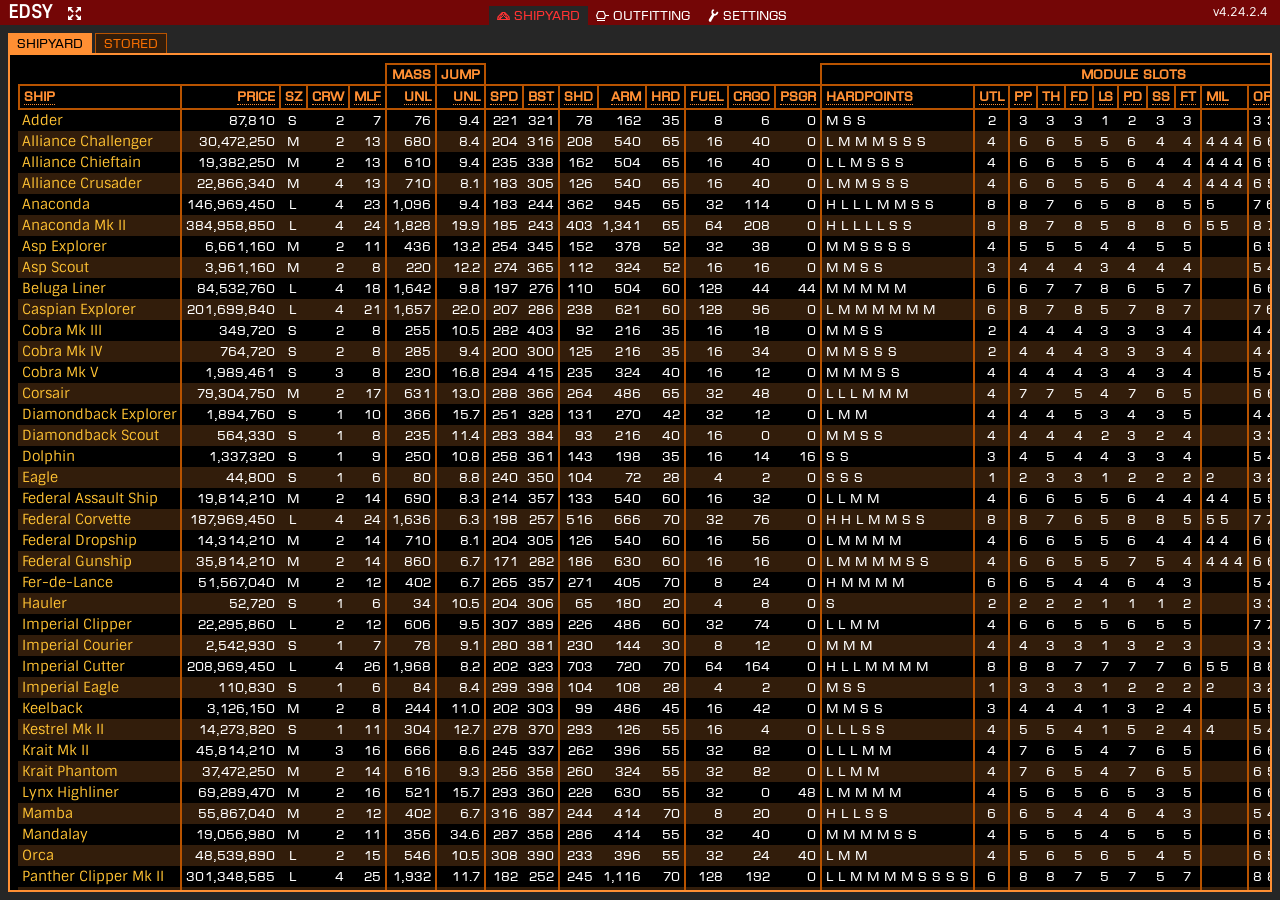
<file: index.html>
<!DOCTYPE html>
<html lang="en">
	<head>
		<meta charset="utf-8">
<!--
EDSY was created using assets and imagery from Elite Dangerous, with the permission of Frontier Developments plc, for non-commercial purposes.
It is not endorsed by nor reflects the views or opinions of Frontier Developments and no employee of Frontier Developments was involved in the making of it.

Except where noted otherwise, all design, markup and script code for EDSY is copyright (c) 2015-2024 taleden
and is provided under a Creative Commons Attribution-NonCommercial 4.0 International License (http://creativecommons.org/licenses/by-nc/4.0/).

The Elite Dangerous game logic and data in this file remains the property of Frontier Developments plc, and is used here as authorized by
Frontier Customer Services (https://forums.frontier.co.uk/threads/elite-dangerous-media-usage-rules.510879/).
-->
		<title>EDSY</title>
		<meta name="application-name" content="EDSY">
		<meta name="edsy-versions-html" id="edsy_versions_html" content="424019901,424019901,424019901,424019901"><!-- HTML,CSS,DB,JS -->
		<meta name="last-modified" id="last_modified" content="20260829">
		<meta name="author" content="taleden">
		<meta name="description" content="EDSY is a ship outfitting tool for Elite Dangerous">
		<meta name="viewport" content="width=device-width, initial-scale=1.0">
		<meta http-equiv="Content-Security-Policy" content="default-src 'self'; base-uri 'none'; form-action https://inara.cz; object-src 'none'; style-src 'self' 'unsafe-inline'">
		<script defer src="eddb.js"></script>
		<script defer src="edsy.js"></script>
		<link rel="preload" as="font" href="EuroCaps.woff2" type="font/woff2" crossorigin="anonymous">
		<link rel="preload" as="font" href="Sintony.woff2" type="font/woff2" crossorigin="anonymous">
		<link rel="preload" as="font" href="Telegrama.woff2" type="font/woff2" crossorigin="anonymous">
		<link rel="stylesheet" type="text/css" href="edsy.css">
		<link rel="icon" sizes="32x32" href="favicon-32.png">
		<link rel="apple-touch-icon" href="favicon-196.png">
		<link rel="apple-touch-icon-precomposed" href="favicon-196.png">
		<link rel="mask-icon" href="favicon.svg" color="#ff7f00">
	</head>
	<body class="">
		<div id="svg_defs">
			<svg version="1.1" xmlns="http://www.w3.org/2000/svg" xmlns:xlink="http://www.w3.org/1999/xlink">
				<defs>
					<symbol id="icon_unknown" viewbox="0 0 13 13" stroke="none" fill="currentColor" shape-rendering="geometricPrecision">
						<path d="M 2,4 a 4.5,4 0 1 1 7.75,2.75 l -2.25,2.25 h -2.5 v -1.5 l 2.5,-2.5 a 1.75,1.25 0 1 0 -2.75,-1 z"/>
						<circle cx="6.5" cy="11.5" r="1.75"/>
					</symbol>
					<symbol id="icon_menudots" viewbox="0 0 13 13" stroke="none" fill="currentColor" shape-rendering="geometricPrecision">
						<circle cx="6.5" cy="1.5" r="1.5"/>
						<circle cx="6.5" cy="6.5" r="1.5"/>
						<circle cx="6.5" cy="11.5" r="1.5"/>
					</symbol>
					<symbol id="icon_minus" viewbox="0 0 13 13" stroke="none" fill="currentColor" shape-rendering="geometricPrecision">
						<path d="M 1,5 h 11 v 3 h -11 z"/>
					</symbol>
					<symbol id="icon_plus" viewbox="0 0 13 13" stroke="none" fill="currentColor" shape-rendering="geometricPrecision">
						<path d="M 1,5 h 4 v -4 h 3 v 4 h 4 v 3 h -4 v 4 h -3 v -4 h -4 z"/>
					</symbol>
					<symbol id="icon_copy" viewbox="0 0 13 13" stroke="none" fill="currentColor" shape-rendering="geometricPrecision">
						<path d="M 1,0 h 9 v 2 h 2 v 11 h -9 v -2 h -2 z M 2,1 v 9 h 1 v -8 h 6 v -1 z M 4,3 v 9 h 7 v -9 z"/>
					</symbol>
					<symbol id="icon_ignore" viewbox="0 0 13 13" stroke="none" fill="currentColor" shape-rendering="geometricPrecision">
						<path d="M 6.5,0.75 a 5.75,5.75 0 1 1 0,11.5 a 5.75,5.75 0 1 1 0,-11.5 M 6.5,2.25 a 4.25,4.25 0 1 0 0,8.5 a 4.25,4.25 0 1 0 0,-8.5 z M 11.25,0.5 l 1.25,1.25 -10.75,10.75 -1.25,-1.25 z"/>
					</symbol>
					<symbol id="icon_eye" viewbox="0 0 13 13" stroke="none" fill="currentColor" shape-rendering="geometricPrecision">
						<path d="M 0,6.5 a 6.5,3.75 0 0 1 13,0 a 6.5,3.75 0 0 1 -13,0 z M 1.25,6.5 a 5.25,2.5 0 0 0 10.5,0 a 5.25,2.5 0 0 0 -10.5,0 z"/>
						<circle cx="6.5" cy="6.5" r="1.75"/>
					</symbol>
					<symbol id="icon_save" viewbox="0 0 13 13" stroke="none" fill="currentColor" shape-rendering="geometricPrecision">
						<path d="M 0,0 h 3 v 4 h 7 v -4 h 1.5 l 1.5,1.5 v 11.5 h -13 z M 7,0 h 2 v 3 h -2 z M 1,5 v 7 h 11 v -7 z"/>
					</symbol>
					<symbol id="icon_saveas" viewbox="0 0 13 13" stroke="none" fill="currentColor" shape-rendering="geometricPrecision">
						<path d="M 0,0 h 3 v 4 h 7 v -4 h 1.5 l 1.5,1.5 v 11.5 h -13 z M 7,0 h 2 v 3 h -2 z M 1,5 v 7 h 11 v -7 z M 6,6 h 1 v 2 h 2 v 1 h -2 v 2 h -1 v -2 h -2 v -1 h 2 z"/>
					</symbol>
					<symbol id="icon_reload" viewbox="0 0 13 13" stroke="none" fill="currentColor" shape-rendering="geometricPrecision">
						<path d="M 12,8 a 5.75,5.75 0 1 1 0,-3 l -1.5,0 a 4.25,4.25 0 1 0 0,3 z M 13,0.25 v 5.75 h -5.75 z"/>
					</symbol>
					<symbol id="icon_rename" viewbox="0 0 13 13" stroke="none" fill="currentColor" shape-rendering="geometricPrecision">
						<path d="M 2,2 h 4 a 2,2 0 0 1 2,2 v 7 h -6 a 2,2 0 0 1 -2,-2 v -2 a 2,2 0 0 1 2,-2 h 4 a 1,1 0 0 0 -1,-1 h -5 a 2,2 0 0 1 2,-2 z M 3,7 a 1,1 0 0 0 0,2 h 3 v -2 z M 8,0 a 3,3 0 0 1 3,3 v 7 a 3,3 0 0 1 -3,3 v -1 a 2,2 0 0 0 2,-2 v -7 a 2,2 0 0 0 -2,-2 z M 13,0 v 1 a 2,2 0 0 0 -2,2 h -1 a 3,3 0 0 1 3,-3 z M 13,13 a 3,3 0 0 1 -3,-3 h 1 a 2,2 0 0 0 2,2 z"/>
					</symbol>
					<symbol id="icon_delete" viewbox="0 0 13 13" stroke="none" fill="currentColor" shape-rendering="geometricPrecision">
						<path d="M 3,0 h 7 v 1 h 3 v 1 h -2 v 9.75 l -2,1.25 h -5 l -2,-1.25 v -9.75 h -2 v -1 h 3 z M 3,2 v 9 l 1.5,1 h 4 l 1.5,-1 v -9 h -1 v 9 h -1 v -9 h -1 v 9 h -1 v -9 h -1 v 9 h -1 v -9 z"/>
					</symbol>
					<symbol id="icon_clipboard" viewbox="0 0 13 13" stroke="none" fill="currentColor" shape-rendering="geometricPrecision">
						<path d="M 0,6 h 5 v -2.5 l 4,4 -4,4 v -2.5 h -5 z M 3,1 h 10 v 12 h -10 v -3 h 1 v 2 h 8 v -10 h -1 v 1 h -6 v -1 h -1 v 3 h -1 z"/>
						<circle cx="8" cy="1.5" r="1.5"/>
					</symbol>
					<symbol id="icon_xref" viewbox="0 0 13 13" stroke="none" fill="currentColor" shape-rendering="geometricPrecision">
						<path d="M 6,0 v 1 h -5 v 11 h 11 v -5 h 1 v 6 h -13 v -13 z M 13,0 v 5.75 l -1.75,-1.75 l -3.5,3.5 l -2.25,-2.25 l 3.5,-3.5 l -1.75,-1.75 z"/>
					</symbol>
					<symbol id="icon_import" viewbox="0 0 13 13" stroke="none" fill="currentColor" shape-rendering="geometricPrecision">
						<path d="M 0,9 h 2 v 2 h 9 v -2 h 2 v 4 h -13 z M 6.5,0 l 4,4 h -2.5 v 5 h -3 v -5 h -2.5 z"/>
					</symbol>
					<symbol id="icon_export" viewbox="0 0 13 13" stroke="none" fill="currentColor" shape-rendering="geometricPrecision">
						<path d="M 0,9 h 2 v 2 h 9 v -2 h 2 v 4 h -13 z M 5,0 h 3 v 5 h 2.5 l -4,4 l -4,-4 h 2.5 z"/>
					</symbol>
					<symbol id="icon_shipyard" viewbox="0 0 13 13" stroke="none" fill="currentColor" shape-rendering="geometricPrecision">
						<path d="M 1.5,7.5 l 1.5,2.5 3.5,-3.5 3.5,3.5 1.5,-2.5 M 3,10 l 2,-6 1.5,2.5 1.5,-2.5 2,6" stroke="currentColor" stroke-width="1" stroke-linejoin="round" fill="none"/>
						<path d="M 5,3 l 3,0 4.5,4.5 0.5,3.5 -13,0 0.5,-3.5 z M 5.75,4 l -4,4 -0.25,2 10,0 -0.25,-2 -4,-4 z"/>
					</symbol>
					<symbol id="icon_repair" viewbox="0 0 13 13" stroke="none" fill="currentColor" shape-rendering="geometricPrecision">
						<path
							transform="scale(12)"
							d=
								"
								M .58 .020
								C .43 .10 .42 .31 .50 .46
								L .25 .86
								c -.10 .18 .19 .30 .19 .13
								L .69 .57
								c .16 0 .34 -.13 .34 -.29
								L .92 .21 .80 .40
								c -.098 .051 -.22 -.070 -.22 -.18
								L .70 .086 .59 .022 Z
								 "
						/>
					</symbol>
					<symbol id="icon_warning" viewbox="0 0 13 13" stroke="none" fill="currentColor" shape-rendering="geometricPrecision">
						<path d="M 6.5,0 l 6.5,13 -13,0 z M 6.5,2.5 l -4.75,9.5 9.5,0 z M 5.75,5.5 a 0.75,0.75 0 0 1 1.5,0 v 3 a 0.75,0.75 0 0 1 -1.5,0 z"/>
						<circle cx="6.5" cy="10.5" r="0.75"/>
					</symbol>
					<symbol id="icon_fixed" viewbox="0 0 13 13" stroke="none" fill="currentColor" shape-rendering="geometricPrecision">
						<path d="M 1.75,6.5 a 4.75,4.75 0 0 1 9.5,0 a 4.75,4.75 0 0 1 -9.5,0 z M 3,6.5 a 3.5,3.5 0 0 0 7,0 a 3.5,3.5 0 0 0 -7,0 z M 6,0 h 1 v 4 h -1 z M 6,9 h 1 v 4 h -1 z M 0,6 h 4 v 1 h -4 z M 9,6 h 4 v 1 h -4 z"/>
					</symbol>
					<symbol id="icon_gimballed" viewbox="0 0 13 13" stroke="none" fill="currentColor" shape-rendering="geometricPrecision">
						<path d="M 6.5,0 a 2.75,6.5 0 0 1 0,13 a 2.75,6.5 0 0 1 0,-13 z M 6.5,1.25 a 1.5,5.25 0 0 0 0,10.5 a 1.5,5.25 0 0 0 0,-10.5 z"/>
						<path d="M 0,6.5 a 6.5,2.75 0 0 1 13,0 a 6.5,2.75 0 0 1 -13,0 z M 1.25,6.5 a 5.25,1.5 0 0 0 10.5,0 a 5.25,1.5 0 0 0 -10.5,0 z"/>
					</symbol>
					<symbol id="icon_turreted" viewbox="0 0 13 13" stroke="none" fill="currentColor" shape-rendering="geometricPrecision">
						<path d="M 2,2 h 6 l 2,4.5 l -1,3.5 h -8 l -1,-3.5 z M 9,6 h 4 v 1 h -4 z M 2.75,3 l -1.5,3.5 l 0.75,2.5 h 6 l 0.75,-2.5 l -1.5,-3.5 z M 1,11 h 8 v 1 h -8 z"/>
					</symbol>
					<symbol id="icon_dumbfire" viewbox="0 0 13 13" stroke="none" fill="currentColor" shape-rendering="geometricPrecision">
						<path d="M 6.25,0 l 1.75,0 0,1.75 -1.5,1.5 -1.75,-1.75 z M 9.25,2 l 1.75,0 0,1.75 -1.5,1.5 -1.75,-1.75 z M 11.25,5 l 1.75,0 0,1.75 -1.5,1.5 -1.75,-1.75 z"/>
						<circle cx="4.5" cy="3.5" r="0.75"/><circle cx="2.5" cy="5.5" r="0.75"/><circle cx="0.5" cy="7.5" r="0.75"/>
						<circle cx="7.5" cy="5.5" r="0.75"/><circle cx="5.5" cy="7.5" r="0.75"/><circle cx="3.5" cy="9.5" r="0.75"/><circle cx="1.5" cy="11.5" r="0.75"/>
						<circle cx="9.5" cy="8.5" r="0.75"/><circle cx="7.5" cy="10.5" r="0.75"/><circle cx="5.5" cy="12.5" r="0.75"/>
					</symbol>
					<symbol id="icon_seeker" viewbox="0 0 13 13" stroke="none" fill="currentColor" shape-rendering="geometricPrecision">
						<path d="M 10,0 l 1.5,0 1.5,1.5 -1.5,1.5 -1.5,0 z M 10,4 l 1.5,0 1.5,1.5 -1.5,1.5 -1.5,0 z M 10,8 l 1.5,0 1.5,1.5 -1.5,1.5 -1.5,0 z"/>
						<circle cx="8.5" cy="1.5" r="0.75"/><circle cx="6.5" cy="1.5" r="0.75"/><circle cx="4.5" cy="1.5" r="0.75"/><circle cx="2.5" cy="2.5" r="0.75"/><circle cx="1.5" cy="4.5" r="0.75"/><circle cx="0.5" cy="6.5" r="0.75"/><circle cx="0.5" cy="8.5" r="0.75"/><circle cx="0.5" cy="10.5" r="0.75"/><circle cx="0.5" cy="12.5" r="0.75"/>
						<circle cx="8.5" cy="5.5" r="0.75"/><circle cx="6.5" cy="5.5" r="0.75"/><circle cx="4.5" cy="6.5" r="0.75"/><circle cx="3.5" cy="8.5" r="0.75"/><circle cx="3.5" cy="10.5" r="0.75"/><circle cx="3.5" cy="12.5" r="0.75"/>
						<circle cx="8.5" cy="9.5" r="0.75"/><circle cx="6.5" cy="10.5" r="0.75"/><circle cx="6.5" cy="12.5" r="0.75"/>
					</symbol>
					<symbol id="icon_guardian" viewbox="0 0 13 13" stroke="none" fill="currentColor" shape-rendering="geometricPrecision">
						<path d="M 0,1 l 4,0 -2,3.5 z M 9,1 l 4,0 -2,3.5 z M 4.5,9 l 4,0 -2,3.5 z M 6.5,0.75 l 3.5,6.25 -7,0 z M 6.5,2.75 l -1.75,3.25 3.5,0 z"/>
					</symbol>
					<symbol id="icon_powerplay" viewbox="0 0 13 13" stroke="none" fill="currentColor" shape-rendering="geometricPrecision">
						<path d="M 6.5,0 l 6.5,6.5 -6.5,6.5 -6.5,-6.5 z M 2,2 h 9 v 9 h -9 z"/>
					</symbol>
					<symbol id="icon_engineer" viewbox="0 0 13 13" stroke="none" fill="currentColor" shape-rendering="geometricPrecision">
						<path d="M 6.5,0 l 6,3.25 0,6 -5.5,3 -6,-3.25 0,-6 z M 6.5,1.25 l -4.5,2.5 0,4.5 4.5,2.5 4.5,-2.5 0,-4.5 z M 6.5,3.5 a 2.5,2.5 0 0 1 0,5 a 2.5,2.5 0 0 1 0,-5 z M 5.75,7.25 a 1.5,1.5 0 0 0 2,-2 a 1.5,1.5 0 0 0 -2,2 z"/>
					</symbol>
					<symbol id="icon_engineered" viewbox="0 0 13 13" stroke="none" fill="currentColor" shape-rendering="geometricPrecision">
						<path d="M 6.5,0 l 6,3.25 0,6 -5.5,3 -6,-3.25 0,-6 z M 5.75,7.25 a 1.5,1.5 0 0 0 2,-2 a 1.5,1.5 0 0 0 -2,2 z"/>
					</symbol>
					<symbol id="icon_techbroker" viewbox="0 0 13 13" stroke="none" fill="currentColor" shape-rendering="geometricPrecision">
						<path d="M 6.5,2 a 1.5,1.5 0 0 1 0,3 a 1.5,1.5 0 0 1 0,-3 m 0,0.75 a 0.75,0.75 0 0 0 0,1.5 a 0.75,0.75 0 0 0 0,-1.5 z"/>
						<path d="M 9.5,5 a 1.5,1.5 0 0 1 0,3 a 1.5,1.5 0 0 1 0,-3 m 0,0.75 a 0.75,0.75 0 0 0 0,1.5 a 0.75,0.75 0 0 0 0,-1.5 z"/>
						<path d="M 6.5,8 a 1.5,1.5 0 0 1 0,3 a 1.5,1.5 0 0 1 0,-3 m 0,0.75 a 0.75,0.75 0 0 0 0,1.5 a 0.75,0.75 0 0 0 0,-1.5 z"/>
						<path d="M 3.5,5 a 1.5,1.5 0 0 1 0,3 a 1.5,1.5 0 0 1 0,-3 m 0,0.75 a 0.75,0.75 0 0 0 0,1.5 a 0.75,0.75 0 0 0 0,-1.5 z"/>
						<path d="M 3.75,2 a 2.75,2 0 0 1 5.5,0 h -1.25 a 1.5,1 0 0 0 -3,0 z"/>
						<path d="M 3.75,11 a 2.75,2 0 0 0 5.5,0 h -1.25 a 1.5,1 0 0 1 -3,0 z"/>
						<path d="M 0,5 v -1 a 2,2 0 0 1 2,-2 v 1 a 1,1 0 0 0 -1,1 v 1 z"/>
						<path d="M 13,5 v -1 a 2,2 0 0 0 -2,-2 v 1 a 1,1 0 0 1 1,1 v 1 z"/>
						<path d="M 0,6 h 2.5 v 1 h -1.5 v 2 a 1,1 0 0 0 1,1 v 1 a 2,2 0 0 1 -2,-2 z"/>
						<path d="M 13,6 h -2.5 v 1 h 1.5 v 2 a 1,1 0 0 1 -1,1 v 1 a 2,2 0 0 0 2,-2 z"/>
					</symbol>
					<symbol id="icon_community" viewbox="0 0 13 13" stroke="none" fill="currentColor" shape-rendering="geometricPrecision">
						<!--
						<ellipse cx="6.5" cy="7" rx="1.5" ry="2.5"/>
						<path d="M 3,11 a 3.5,2 0 0 1 7,0 z"/>
						<path d="M 0,9 a 3.5,2 0 0 1 2.625,-1.875 a 1.5,2.5 0 1 1 2.25,-3 l -0.875,1.875 v 2.5 l -1,0.5 z"/>
						<path d="M 13,9 a 3.5,2 0 0 0 -2.625,-1.875 a 1.5,2.5 0 1 0 -2.25,-3 l 0.875,1.875 v 2.5 l 1,0.5 z"/>
						-->
						<path d="M 5,0 h 0.75 v 3 l -2.5,1.75 l -3.25,-0.75 v -0.25 z"/>
						<path d="M 8,0 h -0.75 v 3 l 2.5,1.75 l 3.25,-0.75 v -0.25 z"/>
						<path d="M 0,7 v -1.25 l 2.875,0.625 l 0.875,2.625 l -2.125,3 z"/>
						<path d="M 13,7 v -1.25 l -2.875,0.625 l -0.875,2.625 l 2.125,3 z"/>
						<path d="M 5,10 h 3 l 2,3 h -7 z"/>
					</symbol>
					<symbol id="icon_blueprint_rand_band" viewbox="0 0 13 13" stroke="none" fill="black" opacity="0.33" shape-rendering="geometricPrecision">
						<path d="M 5.125,0.125 a 6.5,6.5 0 0 1 2.75,0 l -0.375,2.5 a 4,4 0 0 0 -2,0 z"/>
					</symbol>
					<symbol id="icon_blueprint_rand" viewbox="0 0 13 13" stroke="none" fill="currentColor" shape-rendering="geometricPrecision">
						<path d="M 6.5,0 a 6.5,6.5 0 0 1 0,13 a 6.5,6.5 0 0 1 0,-13 z M 6.5,2.5 a 4,4 0 0 0 0,8 a 4,4 0 0 0 0,-8 z"/>
						<use xlink:href="#icon_blueprint_rand_band" transform="rotate(22.5,6.5,6.5)"/>
						<use xlink:href="#icon_blueprint_rand_band" transform="rotate(67.5,6.5,6.5)"/>
						<use xlink:href="#icon_blueprint_rand_band" transform="rotate(112.5,6.5,6.5)"/>
						<use xlink:href="#icon_blueprint_rand_band" transform="rotate(157.5,6.5,6.5)"/>
						<use xlink:href="#icon_blueprint_rand_band" transform="rotate(202.5,6.5,6.5)"/>
						<use xlink:href="#icon_blueprint_rand_band" transform="rotate(247.5,6.5,6.5)"/>
						<use xlink:href="#icon_blueprint_rand_band" transform="rotate(292.5,6.5,6.5)"/>
						<use xlink:href="#icon_blueprint_rand_band" transform="rotate(337.5,6.5,6.5)"/>
						<path d="M 3.875,6 a 2.75,1.75 0 1 1 5.25,0 l -2.125,2 h -1 v -0.5 l 1.75,-1.5 a 1.75,0.75 0 1 0 -2.5,0 z"/>
						<circle cx="6.5" cy="9.5" r="0.5"/>
					</symbol>
					<symbol id="icon_blueprint_min" viewbox="0 0 13 13" stroke="none" fill="currentColor" shape-rendering="geometricPrecision">
						<path d="M 6.5,0 a 6.5,6.5 0 0 1 0,13 a 6.5,6.5 0 0 1 0,-13 z M 6.5,2.5 a 4,4 0 0 0 0,8 a 4,4 0 0 0 0,-8 z"/>
						<path d="M 6.5,0 a 6.5,6.5 0 0 1 0,13 a 6.5,6.5 0 0 1 0,-13 z M 6.5,2.5 a 4,4 0 0 0 0,8 a 4,4 0 0 0 0,-8 z" fill="black" opacity="0.33"/>
					</symbol>
					<symbol id="icon_blueprint_avg" viewbox="0 0 13 13" stroke="none" fill="currentColor" shape-rendering="geometricPrecision">
						<path d="M 6.5,0 a 6.5,6.5 0 0 1 0,13 a 6.5,6.5 0 0 1 0,-13 z M 6.5,2.5 a 4,4 0 0 0 0,8 a 4,4 0 0 0 0,-8 z"/>
						<path d="M 6.5,13 a 6.5,6.5 0 0 1 0,-13 v 2.5 a 4,4 0 0 0 0,8 z" fill="black" opacity="0.33"/>
					</symbol>
					<symbol id="icon_blueprint_high" viewbox="0 0 13 13" stroke="none" fill="currentColor" shape-rendering="geometricPrecision">
						<path d="M 6.5,0 a 6.5,6.5 0 0 1 0,13 a 6.5,6.5 0 0 1 0,-13 z M 6.5,2.5 a 4,4 0 0 0 0,8 a 4,4 0 0 0 0,-8 z"/>
						<path d="M 6.5,13 a 6.5,6.5 0 0 1 0,-13 v 2.5 a 4,4 0 0 0 0,8 z" fill="black" opacity="0.33"/>
						<path d="M 6.5,0 a 6.5,6.5 0 0 1 0,13 v -2.5 a 4,4 0 0 0 0,-8 z" transform="rotate(108,6.5,6.5)"/>
					</symbol>
					<symbol id="icon_blueprint_max" viewbox="0 0 13 13" stroke="none" fill="currentColor" shape-rendering="geometricPrecision">
						<path d="M 6.5,0 a 6.5,6.5 0 0 1 0,13 a 6.5,6.5 0 0 1 0,-13 z M 6.5,2.5 a 4,4 0 0 0 0,8 a 4,4 0 0 0 0,-8 z"/>
					</symbol>
					<symbol id="icon_maximize" viewbox="0 0 13 13" stroke="none" fill="currentColor" shape-rendering="geometricPrecision">
						<path d="M 0,0 h 4.75 l -1.75,1.75 2.75,2.75 -1.25,1.25 -2.75,-2.75 -1.75,1.75 z M 13,0 v 4.75 l -1.75,-1.75 -2.75,2.75 -1.25,-1.25 2.75,-2.75 -1.75,-1.75 z M 0,13 v -4.75 l 1.75,1.75 2.75,-2.75 1.25,1.25 -2.75,2.75 1.75,1.75 z M 13,13 h -4.75 l 1.75,-1.75 -2.75,-2.75 1.25,-1.25 2.75,2.75 1.75,-1.75 z"/>
					</symbol>
					<symbol id="icon_minimize" viewbox="0 0 13 13" stroke="none" fill="currentColor" shape-rendering="geometricPrecision">
						<path d="M 7,7 h 4.75 l -1.75,1.75 2.75,2.75 -1.25,1.25 -2.75,-2.75 -1.75,1.75 z M 5,7 v 4.75 l -1.75,-1.75 -2.75,2.75 -1.25,-1.25 2.75,-2.75 -1.75,-1.75 z M 7,5 v -4.75 l 1.75,1.75 2.75,-2.75 1.25,1.25 -2.75,2.75 1.75,1.75 z M 5,5 h -4.75 l 1.75,-1.75 -2.75,-2.75 1.25,-1.25 2.75,2.75 1.75,-1.75 z"/>
					</symbol>
					<symbol id="icon_merc" viewbox="0 0 13 13" stroke="none" fill="currentColor" shape-rendering="geometricPrecision">
						<path d="M 6,0 h 1 l 6,6 v 1 l -6,6 h -1 l -6,-6 v -1 z M 6.5,1 l -5.5,5.5 l 5.5,5.5 l 5.5,-5.5 z"/>
						<path d="M 4,5 h 6.5 l 1,1 h -6.5 l -1,3.5 l -1,-1 z"/>
						<path d="M 6,7 h 3.25 l -0.25,1 h -3.25 z"/>
					</symbol>
				</defs>
			</svg>
		</div>
		<!-- TODO --
		<div style="z-index:9999;position:absolute;background-color:white;color:black;"><svg class="iconsvg" style="height:500px;width:500px;"><use xlink:href="#icon_merc"/></svg></div>
		<!-- -->
		<div id="page">
			<div id="page_header">
				<header id="header_title">
					<a href="">EDSY</a>
					<button id="window_maximize"><svg class="iconsvg maximize"><use xlink:href="#icon_maximize"/></svg></button>
					<button id="window_minimize"><svg class="iconsvg minimize"><use xlink:href="#icon_minimize"/></svg></button>
				</header>
				<form id="page_tabs" name="header">
					<label class="togglebutton"><input name="tab" type="radio" value="shipyard"><div><svg class="iconsvg shipyard"><use xlink:href="#icon_shipyard"/></svg><span edsy-text="ui-shipyard">Shipyard</span></div></label>
					<label class="togglebutton"><input name="tab" type="radio" value="outfitting"><div><svg class="iconsvg turreted"><use xlink:href="#icon_turreted"/></svg><span edsy-text="ui-outfitting">Outfitting</span></div></label>
					<label class="togglebutton"><input name="tab" type="radio" value="options"><div><svg class="iconsvg repair"><use xlink:href="#icon_repair"/></svg><span edsy-text="ui-settings">Settings</span></div></label>
				</form>
				<div id="header_version">
					<abbr id="version_label" title=""></abbr>
				</div>
			</div>
			<div id="page_body" class="">
				<form id="page_body_shipyard" name="shipyard" class="">
					<div id="shipyard_tabs">
						<label class="togglebutton"><input name="tab" type="radio" value="ships"><div class="togglebox" edsy-text="ui-shipyard">Shipyard</div></label>
						<label class="togglebutton"><input name="tab" type="radio" value="storedbuilds"><div class="togglebox" edsy-text="ui-stored">Stored</div></label>
					</div>
					<div id="shipyard_container">
						<div id="shipyard_ships_container"></div>
						<div id="shipyard_storedbuilds_container"></div>
					</div>
				</form>
				<div id="page_body_outfitting" class="">
					<div id="outfitting_top" class="">
						<form id="outfitting_modules" name="modules" class="">
							<div id="outfitting_modules_tabs">
								<label class="togglebutton"><input name="tab" type="radio" value="ALL"><div class="togglebox" edsy-text="ui-modules-all">ALL</div></label>
								<label class="togglebutton"><input name="tab" type="radio" value="STORED"><div class="togglebox" edsy-text="ui-modules-stored">STR</div></label>
								<label class="togglebutton"><input name="tab" type="radio" value="hardpoint"><div class="togglebox" edsy-text="ui-modules-hardpoint">HPT</div></label>
								<label class="togglebutton"><input name="tab" type="radio" value="utility"><div class="togglebox" edsy-text="ui-modules-utility">UTL</div></label>
								<label class="togglebutton"><input name="tab" type="radio" value="component"><div class="togglebox" edsy-text="ui-modules-core">COR</div></label>
								<label class="togglebutton"><input name="tab" type="radio" value="military"><div class="togglebox" edsy-text="ui-modules-military">MIL</div></label>
								<label class="togglebutton"><input name="tab" type="radio" value="internal"><div class="togglebox" edsy-text="ui-modules-optional">OPT</div></label>
								<span></span>
								<label class="togglebutton"><input name="tab" type="radio" value="SLOT"><div class="togglebox" edsy-text="ui-modules-slot">SLOT</div></label>
							</div>
							<div id="outfitting_modules_container" class=""></div>
							<div id="outfitting_modules_buttons">
								<button id="outfitting_modules_button_back" name="back" edsy-text="ui-button-back">Back</button>
								<button id="outfitting_modules_button_details" name="details" edsy-text="ui-button-details">Details</button>
							</div>
						</form>
						<form id="outfitting_fit" name="fit" class="">
							<div id="outfitting_fit_settings">
								<div id="outfitting_stored_container">
									<select id="outfitting_fit_stored" name="outfitting_fit_stored">
										<option value="" edsy-text="option-stock">(Stock)</option>
									</select>
									<button id="outfitting_fit_stored_reload"><svg class="iconsvg reload"><use xlink:href="#icon_reload"/></svg></button>
									<button id="outfitting_fit_stored_save"><svg class="iconsvg save"><use xlink:href="#icon_save"/></svg></button>
									<button id="outfitting_fit_stored_saveas"><svg class="iconsvg saveas"><use xlink:href="#icon_saveas"/></svg></button>
									<button id="outfitting_fit_stored_rename"><svg class="iconsvg rename"><use xlink:href="#icon_rename"/></svg></button>
									<button id="outfitting_fit_stored_delete"><svg class="iconsvg delete"><use xlink:href="#icon_delete"/></svg></button>
								</div>
								<span></span>
								<div id="outfitting_cols_popout" class="popout">
									<input type="checkbox" id="outfitting_cols_toggle" class="toggleinput">
									<label for="outfitting_cols_toggle"><svg class="iconsvg eye"><use xlink:href="#icon_eye"/></svg> <span edsy-text="ui-slots-show">SHOW</span></label>
									<div>
										<label class="togglebutton"><input name="outfitting_show_mass" type="checkbox" value="1"><div class="togglebox" edsy-text="ui-slots-show-mass">Mass</div></label>
										<label class="togglebutton"><input name="outfitting_show_power" type="checkbox" value="1"><div class="togglebox" edsy-text="ui-slots-show-power">Power</div></label>
										<label class="togglebutton"><input name="outfitting_show_attrs" type="checkbox" value="1"><div class="togglebox" edsy-text="ui-slots-show-attributes">Attrs</div></label>
										<label class="togglebutton"><input name="outfitting_show_price" type="checkbox" value="1"><div class="togglebox" edsy-text="ui-slots-show-price">Price</div></label>
									</div>
								</div>
								<div id="outfitting_ops_popout" class="popout">
									<input type="checkbox" id="outfitting_ops_toggle" class="toggleinput">
									<label for="outfitting_ops_toggle"><svg class="iconsvg menudots"><use xlink:href="#icon_menudots"/></svg><span edsy-text="ui-slots-operations">OPS</span></label>
									<div>
										<button id="outfitting_fit_import"><svg class="iconsvg import"><use xlink:href="#icon_import"/></svg> <span edsy-text="ui-slots-operations-import">Import...</span></button>
										<button id="outfitting_fit_export"><svg class="iconsvg export"><use xlink:href="#icon_export"/></svg> <span edsy-text="ui-slots-operations-export">Export...</span></button>
										<button id="outfitting_fit_discounts"><svg class="iconsvg copy"><use xlink:href="#icon_copy"/></svg> <span edsy-text="ui-slots-operations-clone">Clone Discounts</span></button>
									</div>
								</div>
							</div>
							<div id="outfitting_fit_slots" class="">
								<div id="outfitting_fit_header">
									<div class="grow">
										<span edsy-text="ui-slots-name">Name:</span>
										<input name="shipname" type="text" maxlength=22>
									</div>
									<div>
										<span edsy-text="ui-slots-id">ID:</span>
										<input name="shipnametag" type="text" maxlength=6>
										<span id="fit_header_export" edsy-text="ui-slots-export">Export:</span>
										<button name="export_inara"><img src="inara.png"></button>
									</div>
								</div>
								<div id="outfitting_fit_body">
									<div id="slots_column_left" class="slots_body_column">
									</div>
									<div id="slots_column_right" class="slots_body_column">
									</div>
								</div>
							</div>
						</form>
						<form id="outfitting_details" name="details">
							<div id="outfitting_details_settings">
								<select id="outfitting_details_stored" name="outfitting_details_stored">
									<option value="" edsy-text="option-stock">(Stock)</option>
								</select>
								<button id="outfitting_details_stored_reload"><svg class="iconsvg reload"><use xlink:href="#icon_reload"/></svg></button>
								<button id="outfitting_details_stored_save"><svg class="iconsvg save"><use xlink:href="#icon_save"/></svg></button>
								<button id="outfitting_details_stored_saveas"><svg class="iconsvg saveas"><use xlink:href="#icon_saveas"/></svg></button>
								<button id="outfitting_details_stored_rename"><svg class="iconsvg rename"><use xlink:href="#icon_rename"/></svg></button>
								<button id="outfitting_details_stored_delete"><svg class="iconsvg delete"><use xlink:href="#icon_delete"/></svg></button>
							</div>
							<div id="outfitting_details_container">
								<div id="outfitting_details_module" class="">
									<header id="outfitting_details_label"></header>
									<div id="details_rank"></div>
									<div id="details_cost">
										<div class="details_cost_row">
											<input type="text" name="cost" value="">
											<span edsy-text="unit-credits-abbr">Cr</span>
											<span id="details_cost_mod"></span>
											<label class="togglebutton"><input name="discount" type="checkbox" value="0"><div class="togglebox" edsy-text="ui-details-discount-actual">Actual</div></label>
										</div>
										<div class="details_cost_row" id="details_cost_discounts">
											<label class="togglebutton"><input name="discount" type="checkbox" value="0"><div class="togglebox"></div></label>
										</div>
									</div>
									<div id="details_engineering">
										<div id="engineering_controls">
											<div id="engineering_selects">
												<select name="blueprint"><option value="" edsy-text="option-no-blueprint">(No Blueprint)</option></select>
												<div class="togglebutton">
													<label class="checkbox left">
														<input type="checkbox" name="pre_engineered">
														<div>
															<div class="check"></div>
															<span edsy-text="ui-details-blueprint-preeng">Pre</span>
														</div>
													</label>
													<span edsy-text="ui-details-blueprint-grade">Grade</span>
													<input id="blueprint_grade_1" name="blueprint_grade" type="radio" value="1">
													<input id="blueprint_grade_2" name="blueprint_grade" type="radio" value="2">
													<input id="blueprint_grade_3" name="blueprint_grade" type="radio" value="3">
													<input id="blueprint_grade_4" name="blueprint_grade" type="radio" value="4">
													<input id="blueprint_grade_5" name="blueprint_grade" type="radio" value="5">
													<label for="blueprint_grade_1"><svg class="iconsvg engineer"><use xlink:href="#icon_engineer"/></svg><svg class="iconsvg engineered"><use xlink:href="#icon_engineered"/></svg></label>
													<label for="blueprint_grade_2"><svg class="iconsvg engineer"><use xlink:href="#icon_engineer"/></svg><svg class="iconsvg engineered"><use xlink:href="#icon_engineered"/></svg></label>
													<label for="blueprint_grade_3"><svg class="iconsvg engineer"><use xlink:href="#icon_engineer"/></svg><svg class="iconsvg engineered"><use xlink:href="#icon_engineered"/></svg></label>
													<label for="blueprint_grade_4"><svg class="iconsvg engineer"><use xlink:href="#icon_engineer"/></svg><svg class="iconsvg engineered"><use xlink:href="#icon_engineered"/></svg></label>
													<label for="blueprint_grade_5"><svg class="iconsvg engineer"><use xlink:href="#icon_engineer"/></svg><svg class="iconsvg engineered"><use xlink:href="#icon_engineered"/></svg></label>
												</div>
												<select name="expeffect"><option value="" edsy-text="option-no-expeffect">(No Experimental Effect)</option></select>
											</div>
											<div id="engineering_roll">
												<div class="outer">
													<div class="mask"><div id="roll_ring1" class="inner"></div></div>
													<div class="mask"><div id="roll_ring2" class="inner"></div></div>
													<div class="middle">
														<input type="text" id="blueprint_roll" name="blueprint_roll" value="">
													</div>
												</div>
											</div>
											<div id="engineering_rollbuttons">
												<button name="blueprint_roll_preset1" value="0.5" edsy-vals="{&quot;number&quot;:0.5,&quot;number%&quot;:true}" edsy-text="interp-number">50%</button>
												<button name="blueprint_roll_preset2" value="0.8" edsy-vals="{&quot;number&quot;:0.8,&quot;number%&quot;:true}" edsy-text="interp-number">80%</button>
												<button name="blueprint_roll_preset3" value="1.0" edsy-vals="{&quot;number&quot;:1.0,&quot;number%&quot;:true}" edsy-text="interp-number">100%</button>
											</div>
										</div>
										<div id="details_special"></div>
									</div>
								</div>
							</div>
							<div id="outfitting_details_buttons">
								<button id="outfitting_details_button_back" name="back" edsy-text="ui-button-back">Back</button>
								<button id="outfitting_details_button_replace" name="replace">Replace</button>
							</div>
						</form>
					</div>
					<form id="outfitting_bottom" name="stats">
						<input type="checkbox" id="stats_show" class="toggleinput" value="1" checked>
						<input type="checkbox" id="stats_toggle_1" class="toggleinput stats_toggle" value="8" checked>
						<input type="checkbox" id="stats_toggle_2" class="toggleinput stats_toggle" value="7" checked>
						<input type="checkbox" id="stats_toggle_3" class="toggleinput stats_toggle" value="6" checked>
						<input type="checkbox" id="stats_toggle_4" class="toggleinput stats_toggle" value="5" checked>
						<input type="checkbox" id="stats_toggle_5" class="toggleinput stats_toggle" value="4" checked>
						<input type="checkbox" id="stats_toggle_6" class="toggleinput stats_toggle" value="3" checked>
						<input type="checkbox" id="stats_toggle_7" class="toggleinput stats_toggle" value="2" checked>
						<input type="checkbox" id="stats_toggle_8" class="toggleinput stats_toggle" value="1" checked>
						<div id="stats_show_handle">
							<label for="stats_show" class="stats_show_label">
								<div class="show">&#9650; &#9650; &#9650;  <span edsy-text="ui-stats-show">SHOW STATS</span>  &#9650; &#9650; &#9650;</div>
								<div class="hide">&#9660; &#9660; &#9660;  <span edsy-text="ui-stats-hide">HIDE STATS</span>  &#9660; &#9660; &#9660;</div>
							</label>
						</div>
						<div id="outfitting_stats">
							<div id="stats_toggles_left" class="stats_toggles">
								<label for="stats_toggle_1" class="stats_toggle_label stats_toggle_label_1"><abbr edsy-title="ui-stats-totals-desc" title="Totals and capacities" edsy-text="ui-stats-totals-abbr">TTL</abbr></label>
								<label for="stats_toggle_2" class="stats_toggle_label stats_toggle_label_2"><abbr edsy-title="ui-stats-nav-desc" title="Navigational (FSD and Thruster) statistics" edsy-text="ui-stats-nav-abbr">NAV</abbr></label>
								<label for="stats_toggle_3" class="stats_toggle_label stats_toggle_label_3"><abbr edsy-title="ui-stats-handling-desc" title="Handling statistics" edsy-text="ui-stats-handling-abbr">HND</abbr></label>
								<label for="stats_toggle_4" class="stats_toggle_label stats_toggle_label_4"><abbr edsy-title="ui-stats-thermal-desc" title="Thermal statistics" edsy-text="ui-stats-thermal-abbr">THM</abbr></label>
							</div>
							<div id="stats_toggles_right" class="stats_toggles">
								<label for="stats_toggle_5" class="stats_toggle_label stats_toggle_label_5"><abbr edsy-title="ui-stats-shield-desc" title="Shield statistics" edsy-text="ui-stats-shield-abbr">SHD</abbr></label>
								<label for="stats_toggle_6" class="stats_toggle_label stats_toggle_label_6"><abbr edsy-title="ui-stats-armour-desc" title="Armour statistics" edsy-text="ui-stats-armour-abbr">ARM</abbr></label>
								<label for="stats_toggle_7" class="stats_toggle_label stats_toggle_label_7"><abbr edsy-title="ui-stats-weapon-desc" title="Weapon statistics" edsy-text="ui-stats-weapon-abbr">WPN</abbr></label>
								<label for="stats_toggle_8" class="stats_toggle_label stats_toggle_label_8"><abbr edsy-title="ui-stats-price-desc" title="Prices" edsy-text="ui-stats-price-abbr">PRC</abbr></label>
							</div>
							<div id="outfitting_stats_wrapper">
								<div id="outfitting_stats_container">
									<div id="outfitting_stats_1" class="outfitting_stats_panel">
										<table>
											<thead>
												<tr>
													<th><label for="stats_toggle_1" class="stats_toggle_label stats_toggle_label_1"><abbr edsy-title="ui-stats-totals-desc" title="Totals and capacities" edsy-text="ui-stats-totals-abbr">TTL</abbr></label></th>
													<td><abbr edsy-title="ui-stats-totals-mass-desc" title="Current mass and maximum laden mass (in tons)" edsy-text="ui-stats-totals-mass-abbr">MASS</abbr></td>
													<td><abbr edsy-title="ui-stats-totals-fuel-desc" title="Current fuel and total capacity (in tons)" edsy-text="ui-stats-totals-fuel-abbr">FUEL</abbr></td>
													<td><abbr edsy-title="ui-stats-totals-cargo-desc" title="Current cargo and total capacity (in tons)" edsy-text="ui-stats-totals-cargo-abbr">CRGO</abbr></td>
													<td><abbr edsy-title="ui-stats-totals-passenger-desc" title="Total passenger capacity" edsy-text="ui-stats-totals-passenger-abbr">PSGR</abbr></td>
												</tr>
											</thead>
											<tbody>
												<tr>
													<th><abbr edsy-title="ui-stats-totals-current-desc" title="Current values used to calculate other statistics" edsy-text="ui-stats-totals-current-abbr">CUR</abbr></th>
													<td id="outfitting_stats_cur_mass"></td>
													<td><input type="text" name="stats_cur_fuel"><small edsy-text="unit-tons-abbr">T</small></td>
													<td><input type="text" name="stats_cur_cargo"><small edsy-text="unit-tons-abbr">T</small></td>
													<td></td>
												</tr>
												<tr>
													<th><abbr edsy-title="ui-stats-totals-maximum-desc" title="Maximum value or capacity" edsy-text="ui-stats-totals-maximum-abbr">MAX</abbr></th>
													<td id="outfitting_stats_max_mass"></td>
													<td id="outfitting_stats_max_fuel"></td>
													<td id="outfitting_stats_max_cargo"></td>
													<td id="outfitting_stats_max_psgr"></td>
												</tr>
												<tr>
													<th><abbr edsy-title="ui-stats-totals-crew-desc" title="Crew power assignments" edsy-text="ui-stats-totals-crew-abbr">CRW</abbr></th>
													<td colspan=4>
														<div id="outfitting_fit_crewdist" class="outfitting_powerdist">
															<button id="outfitting_fit_crewdist_avl" class="" name="crewdist_avl"><div class="crewpips"><span></span><span></span><span></span><span></span></div><div edsy-text="ui-stats-totals-crew-available-abbr">AVL</div></button>
															<button id="outfitting_fit_crewdist_sys" class="" name="crewdist_sys"><div class="crewpips"><span></span><span></span><span></span><span></span></div><div edsy-text="ui-stats-totals-distributor-systems-abbr">SYS</div></button>
															<button id="outfitting_fit_crewdist_eng" class="" name="crewdist_eng"><div class="crewpips"><span></span><span></span><span></span><span></span></div><div edsy-text="ui-stats-totals-distributor-engines-abbr">ENG</div></button>
															<button id="outfitting_fit_crewdist_wep" class="" name="crewdist_wep"><div class="crewpips"><span></span><span></span><span></span><span></span></div><div edsy-text="ui-stats-totals-distributor-weapons-abbr">WEP</div></button>
														</div>
													</td>
												</tr>
												<tr>
													<th><abbr edsy-title="ui-stats-totals-distributor-desc" title="Power distributor settings" edsy-text="ui-stats-totals-distributor-abbr">DST</abbr></th>
													<td colspan=4>
														<div id="outfitting_fit_powerdist" class="outfitting_powerdist">
															<button id="outfitting_fit_powerdist_rst" class="" name="powerdist_rst"><div class="powerpips"></div><div edsy-text="ui-stats-totals-distributor-reset-abbr">RST</div></button>
															<button id="outfitting_fit_powerdist_sys" class="" name="powerdist_sys"><div class="powerpips"><span></span><span></span><span></span><span></span></div><div edsy-text="ui-stats-totals-distributor-systems-abbr">SYS</div></button>
															<button id="outfitting_fit_powerdist_eng" class="" name="powerdist_eng"><div class="powerpips"><span></span><span></span><span></span><span></span></div><div edsy-text="ui-stats-totals-distributor-engines-abbr">ENG</div></button>
															<button id="outfitting_fit_powerdist_wep" class="" name="powerdist_wep"><div class="powerpips"><span></span><span></span><span></span><span></span></div><div edsy-text="ui-stats-totals-distributor-weapons-abbr">WEP</div></button>
														</div>
													</td>
												</tr>
												<tr>
													<th><abbr edsy-title="ui-stats-totals-retracted-desc" title="Power draw (in megawatts) with hardpoints retracted" edsy-text="ui-stats-totals-retracted-abbr">RET</abbr></th>
													<td colspan=1 id="outfitting_stats_power_ret"></td>
													<td colspan=3 class="nopad"
														><div class="outfitting_stats_powerbar"
															><span class="marker marker40"></span
															><span class="marker marker50"></span
															><span class="marker marker100"></span
															><div
																><span class="overload"></span
																><abbr id="outfitting_stats_power_ret_1"><span>1</span></abbr
																><abbr id="outfitting_stats_power_ret_2"><span>2</span></abbr
																><abbr id="outfitting_stats_power_ret_3"><span>3</span></abbr
																><abbr id="outfitting_stats_power_ret_4"><span>4</span></abbr
																><abbr id="outfitting_stats_power_ret_5"><span>5</span></abbr
															></div
														></div
													></td>
												</tr>
												<tr>
													<th><abbr edsy-title="ui-stats-totals-deployed-desc" title="Power draw (in megawatts) with hardpoints deployed" edsy-text="ui-stats-totals-deployed-abbr">DEP</abbr></th>
													<td colspan=1 id="outfitting_stats_power_dep"></td>
													<td colspan=3 class="nopad"
														><div class="outfitting_stats_powerbar"
															><span class="marker marker40"></span
															><span class="marker marker50"></span
															><span class="marker marker100"></span
															><div
																><span class="overload"></span
																><abbr id="outfitting_stats_power_dep_1"><span>1</span></abbr
																><abbr id="outfitting_stats_power_dep_2"><span>2</span></abbr
																><abbr id="outfitting_stats_power_dep_3"><span>3</span></abbr
																><abbr id="outfitting_stats_power_dep_4"><span>4</span></abbr
																><abbr id="outfitting_stats_power_dep_5"><span>5</span></abbr
															></div
														></div
													></td>
												</tr>
											</tbody>
										</table>
									</div>
									<div id="outfitting_stats_2" class="outfitting_stats_panel">
										<table>
											<thead>
												<tr>
													<th><label for="stats_toggle_2" class="stats_toggle_label stats_toggle_label_2"><abbr edsy-title="ui-stats-nav-desc" title="Navigational (FSD and Thruster) statistics" edsy-text="ui-stats-nav-abbr">NAV</abbr></label></th>
													<td><abbr edsy-title="ui-stats-nav-jump-desc" title="Single jump range (in light-years) and fuel scoop time to refuel per max-range jump" edsy-text="ui-stats-nav-jump-abbr">JMP</abbr></td>
													<td><abbr edsy-title="ui-stats-nav-range-desc" title="Total jump range (in light-years) of max-range jumps on a full fuel tank, and fuel scoop time to refuel per tank" edsy-text="ui-stats-nav-range-abbr">RNG</abbr></td>
													<td><abbr edsy-title="ui-stats-nav-speed-desc" title="Thruster speed (in meters per second) and fuel scoop rate (in tons per second)" edsy-text="ui-stats-nav-speed-abbr">SPD</abbr></td>
													<td><abbr edsy-title="ui-stats-nav-boost-desc" title="Boost speed (in meters per second)" edsy-text="ui-stats-nav-boost-abbr">BST</abbr></td>
													<td><abbr edsy-title="ui-stats-nav-frequency-desc" title="Time for ENG capacitor to recharge for one boost" edsy-text="ui-stats-nav-frequency-abbr">FRQ</abbr></td>
												</tr>
											</thead>
											<tbody>
												<tr>
													<th><abbr edsy-title="ui-stats-nav-current-desc" title="Current values using configured ENG pips, fuel and cargo settings" edsy-text="ui-stats-nav-current-abbr">CUR</abbr></th>
													<td id="outfitting_stats_cur_jump"></td>
													<td id="outfitting_stats_cur_range"></td>
													<td id="outfitting_stats_cur_speed"></td>
													<td id="outfitting_stats_cur_boost"></td>
													<td id="outfitting_stats_cur_boostfreq"></td>
												</tr>
												<tr>
													<th><abbr edsy-title="ui-stats-nav-laden-desc" title="Values with 4 ENG pips, full fuel, and full cargo" edsy-text="ui-stats-nav-laden-abbr">LDN</abbr></th>
													<td id="outfitting_stats_laden_jump"></td>
													<td id="outfitting_stats_laden_range"></td>
													<td id="outfitting_stats_laden_speed"></td>
													<td id="outfitting_stats_laden_boost"></td>
													<td></td>
												</tr>
												<tr>
													<th><abbr edsy-title="ui-stats-nav-unladen-desc" title="Values with 4 ENG pips, full fuel, and no cargo" edsy-text="ui-stats-nav-unladen-abbr">UNL</abbr></th>
													<td id="outfitting_stats_unladen_jump"></td>
													<td id="outfitting_stats_unladen_range"></td>
													<td id="outfitting_stats_unladen_speed"></td>
													<td id="outfitting_stats_unladen_boost"></td>
													<td></td>
												</tr>
												<tr>
													<th><abbr edsy-title="ui-stats-nav-maximum-desc" title="Maximum values with 4 ENG pips, minimal or no fuel, and no cargo" edsy-text="ui-stats-nav-maximum-abbr">MAX</abbr></th>
													<td id="outfitting_stats_max_jump"></td>
													<td></td>
													<td id="outfitting_stats_max_speed"></td>
													<td id="outfitting_stats_max_boost"></td>
													<td id="outfitting_stats_max_boostfreq"></td>
												</tr>
												<tr>
													<th><abbr edsy-title="ui-stats-nav-scoop-desc" title="Fuel scooping time per jump, time per tank, and rate" edsy-text="ui-stats-nav-scoop-abbr">SCP</abbr></th>
													<td id="outfitting_stats_scoop_jump"></td>
													<td id="outfitting_stats_scoop_range"></td>
													<td id="outfitting_stats_scoop_speed"></td>
													<td></td>
													<td></td>
												</tr>
												<tr>
													<th>&nbsp;</th>
													<td></td>
													<td></td>
													<td></td>
													<td></td>
													<td></td>
												</tr>
											</tbody>
										</table>
									</div>
									<div id="outfitting_stats_3" class="outfitting_stats_panel">
										<table>
											<thead>
												<tr>
													<th><label for="stats_toggle_3" class="stats_toggle_label stats_toggle_label_3"><abbr edsy-title="ui-stats-handling-desc" title="Handling statistics" edsy-text="ui-stats-handling-abbr">HND</abbr></label></th>
													<td><abbr edsy-title="ui-stats-handling-pitch-desc" title="Pitch (nose up/down) speed (in degrees per second) and 180-degree flip time" edsy-text="ui-stats-handling-pitch-abbr">PIT</abbr></td>
													<td><abbr edsy-title="ui-stats-handling-roll-desc" title="Roll (tilt left/right) speed (in degrees per second) and 180-degree flip time" edsy-text="ui-stats-handling-roll-abbr">ROL</abbr></td>
													<td><abbr edsy-title="ui-stats-handling-yaw-desc" title="Yaw (nose left/right) speed (in degrees per second) and 180-degree flip time" edsy-text="ui-stats-handling-yaw-abbr">YAW</abbr></td>
												</tr>
											</thead>
											<tbody>
												<tr>
													<th rowspan=2 class="vam"><abbr edsy-title="ui-stats-handling-current-desc" title="Current values using configured ENG pips, fuel and cargo settings" edsy-text="ui-stats-handling-current-abbr">CUR</abbr></th>
													<td id="outfitting_stats_cur_pitch"></td>
													<td id="outfitting_stats_cur_roll"></td>
													<td id="outfitting_stats_cur_yaw"></td>
												</tr>
												<tr>
													<!-- th>&nbsp;</th -->
													<td id="outfitting_stats_cur_pitchtime"></td>
													<td id="outfitting_stats_cur_rolltime"></td>
													<td id="outfitting_stats_cur_yawtime"></td>
												</tr>
												<tr>
													<th rowspan=2 class="vam"><abbr edsy-title="ui-stats-handling-maximum-desc" title="Maximum values with 4 ENG pips, minimal or no fuel, and no cargo" edsy-text="ui-stats-handling-maximum-abbr">MAX</abbr></th>
													<td id="outfitting_stats_max_pitch"></td>
													<td id="outfitting_stats_max_roll"></td>
													<td id="outfitting_stats_max_yaw"></td>
												</tr>
												<tr>
													<!-- th>&nbsp;</th -->
													<td id="outfitting_stats_max_pitchtime"></td>
													<td id="outfitting_stats_max_rolltime"></td>
													<td id="outfitting_stats_max_yawtime"></td>
												</tr>
												<tr>
													<th rowspan=2 class="vam"><abbr edsy-title="ui-stats-handling-boost-desc" title="Values during engine boost"><!-- TODO boost --></abbr></th>
													<td id="outfitting_stats_bst_pitch"></td>
													<td id="outfitting_stats_bst_roll"></td>
													<td id="outfitting_stats_bst_yaw"></td>
												</tr>
												<tr>
													<!-- th>&nbsp;</th -->
													<td id="outfitting_stats_bst_pitchtime"></td>
													<td id="outfitting_stats_bst_rolltime"></td>
													<td id="outfitting_stats_bst_yawtime"></td>
												</tr>
											</tbody>
										</table>
									</div>
									<div id="outfitting_stats_4" class="outfitting_stats_panel">
										<table>
											<thead>
												<tr>
													<th><label for="stats_toggle_4" class="stats_toggle_label stats_toggle_label_4"><abbr edsy-title="ui-stats-thermal-desc" title="Thermal statistics" edsy-text="ui-stats-thermal-abbr">THM</abbr></label></th>
													<td><abbr edsy-title="ui-stats-thermal-level-desc" title="Heat level at equilibrium, or time from 66% to 100% heat if overheating" edsy-text="ui-stats-thermal-level-abbr">LVL</abbr></td>
												</tr>
											</thead>
											<tbody>
												<tr>
													<th><abbr edsy-title="ui-stats-thermal-idle-desc" title="Values at idle, with thermal load only from power draw and power plant efficiency" edsy-text="ui-stats-thermal-idle-abbr">IDL</abbr></th>
													<td id="outfitting_stats_idl_heat"></td>
												</tr>
												<tr>
													<th><abbr edsy-title="ui-stats-thermal-thrust-desc" title="Values under maximum thrust" edsy-text="ui-stats-thermal-thrust-abbr">THR</abbr></th>
													<td id="outfitting_stats_thr_heat"></td>
												</tr>
												<tr>
													<th><abbr edsy-title="ui-stats-thermal-fsd-desc" title="Values under maximum thrust with FSD charging" edsy-text="ui-stats-thermal-fsd-abbr">FSD</abbr></th>
													<td id="outfitting_stats_fsd_heat"></td>
												</tr>
												<tr>
													<th rowspan=2 class="vam"><abbr edsy-title="ui-stats-thermal-weapons-desc" title="Values under maximum thrust with all weapons firing, with a full and a nearly empty WEP capacitor" edsy-text="ui-stats-thermal-weapons-abbr">WEP</abbr></th>
													<td id="outfitting_stats_wpnfull_heat"></td>
												</tr>
												<tr>
													<!-- th>&nbsp;</th -->
													<td id="outfitting_stats_wpnempty_heat"></td>
												</tr>
												<tr>
													<th><abbr edsy-title="ui-stats-thermal-scb-desc" title="Values under maximum thrust with SCBs firing" edsy-text="ui-stats-thermal-scb-abbr">SCB</abbr></th>
													<td id="outfitting_stats_scb_heat"></td>
												</tr>
											</tbody>
										</table>
									</div>
									<div id="outfitting_stats_5" class="outfitting_stats_panel">
										<table>
											<thead>
												<tr>
													<th><label for="stats_toggle_5" class="stats_toggle_label stats_toggle_label_5"><abbr edsy-title="ui-stats-shield-desc" title="Shield statistics" edsy-text="ui-stats-shield-abbr">SHD</abbr></label></th>
													<td><abbr edsy-title="ui-stats-shield-resist-desc" title="Damage resistance (in %)" edsy-text="ui-stats-shield-resist-abbr">RES</abbr></td>
													<td><abbr edsy-title="ui-stats-shield-strength-desc" title="Raw and effective maximum strength (in megajoules)" edsy-text="ui-stats-shield-strength-abbr">STR</abbr></td>
													<!-- <td><abbr edsy-title="ui-stats-shield-regen-desc" title="Raw and effective regeneration rate (in megajoules per second)" edsy-text="ui-stats-shield-regen-abbr">RGN</abbr></td> -->
													<td><abbr edsy-title="ui-stats-shield-reinforce-desc" title="Raw and effective Shield Cell Bank reinforcement total (in megajoules)" edsy-text="ui-stats-shield-reinforce-abbr">RNF</abbr></td>
												</tr>
											</thead>
											<tbody>
												<tr>
													<th><abbr edsy-title="ui-stats-shield-raw-desc" title="Raw values" edsy-text="ui-stats-shield-raw-abbr">RAW</abbr></th>
													<td></td>
													<td id="outfitting_stats_raw_shield_strength"></td>
													<!-- <td id="outfitting_stats_raw_shield_regen"></td> -->
													<td id="outfitting_stats_raw_shield_reinf"></td>
												</tr>
												<tr>
													<th><abbr edsy-title="ui-stats-shield-sys-desc" title="Base resistance from SYS pips, and effective values vs. absolute and non-weapon damage" edsy-text="ui-stats-shield-sys-abbr">SYS</abbr></th>
													<td id="outfitting_stats_abs_shield_resist"></td>
													<td id="outfitting_stats_abs_shield_strength"></td>
													<!-- <td id="outfitting_stats_abs_shield_regen"></td> -->
													<td id="outfitting_stats_abs_shield_reinf"></td>
												</tr>
												<tr>
													<th><abbr edsy-title="ui-stats-shield-kinetic-desc" title="Kinetic resistance, and effective values vs. kinetic damage (including both KIN and SYS resistance)" edsy-text="ui-stats-shield-kinetic-abbr">KIN</abbr></th>
													<td id="outfitting_stats_kin_shield_resist"></td>
													<td id="outfitting_stats_kin_shield_strength"></td>
													<!-- <td id="outfitting_stats_kin_shield_regen"></td> -->
													<td id="outfitting_stats_kin_shield_reinf"></td>
												</tr>
												<tr>
													<th><abbr edsy-title="ui-stats-shield-thermal-desc" title="Thermal resistance, and effective values vs. thermal damage (including both THM and SYS resistance)" edsy-text="ui-stats-shield-thermal-abbr">THM</abbr></th>
													<td id="outfitting_stats_thm_shield_resist"></td>
													<td id="outfitting_stats_thm_shield_strength"></td>
													<!-- <td id="outfitting_stats_thm_shield_regen"></td> -->
													<td id="outfitting_stats_thm_shield_reinf"></td>
												</tr>
												<tr>
													<th><abbr edsy-title="ui-stats-shield-explosive-desc" title="Explosive resistance, and effective values vs. explosive damage (including both EXP and SYS resistance)" edsy-text="ui-stats-shield-explosive-abbr">EXP</abbr></th>
													<td id="outfitting_stats_exp_shield_resist"></td>
													<td id="outfitting_stats_exp_shield_strength"></td>
													<!-- <td id="outfitting_stats_exp_shield_regen"></td> -->
													<td id="outfitting_stats_exp_shield_reinf"></td>
												</tr>
												<tr>
													<th><abbr edsy-title="ui-stats-shield-rebuild-desc" title="Time to rebuild from 0% to 50%, including SYS pips and 16s delay, from a full SYS capacitor" edsy-text="ui-stats-shield-rebuild-abbr">BLD</abbr></th>
													<td id="outfitting_stats_shield_build" class="other"></td>
													<th><abbr edsy-title="ui-stats-shield-rebuildgen-desc" title="Time to regenerate from 50% to 100%, including SYS pips, from an empty SYS capacitor" edsy-text="ui-stats-shield-rebuildgen-abbr">RGN</abbr></th>
													<!-- <td></td> -->
													<td id="outfitting_stats_shield_regen" class="other"></td>
												</tr>
											</tbody>
										</table>
									</div>
									<div id="outfitting_stats_6" class="outfitting_stats_panel">
										<table>
											<thead>
												<tr>
													<th><label for="stats_toggle_6" class="stats_toggle_label stats_toggle_label_6"><abbr edsy-title="ui-stats-armour-desc" title="Armour statistics" edsy-text="ui-stats-armour-abbr">ARM</abbr></label></th>
													<td><abbr edsy-title="ui-stats-armour-resist-desc" title="Hull hardness, and damage resistance (in %)" edsy-text="ui-stats-armour-resist-abbr">RES</abbr></td>
													<td><abbr edsy-title="ui-stats-armour-integrity-desc" title="Raw and effective integrity" edsy-text="ui-stats-armour-integrity-abbr">INT</abbr></td>
													<td><abbr edsy-title="ui-stats-armour-repair-desc" title="Raw and effective Repair Limpet repair total, assuming full cargo of limpets" edsy-text="ui-stats-armour-repair-abbr">REP</abbr></td>
												</tr>
											</thead>
											<tbody>
												<tr>
													<th><abbr edsy-title="ui-stats-armour-raw-desc" title="Raw values" edsy-text="ui-stats-armour-raw-abbr">RAW</abbr></th>
													<td id="outfitting_stats_raw_armour_hardness"></td>
													<td id="outfitting_stats_raw_armour_integ"></td>
													<td id="outfitting_stats_raw_armour_repair"></td>
												</tr>
												<tr>
													<th><abbr edsy-title="ui-stats-armour-mrp-desc" title="Module Reinforcement Packages total protection value (in %) and integrity" edsy-text="ui-stats-armour-mrp-abbr">MRP</abbr></th>
													<td id="outfitting_stats_mod_armour_protect"></td>
													<td id="outfitting_stats_mod_armour_integ"></td>
													<td></td>
												</tr>
												<tr>
													<th><abbr edsy-title="ui-stats-armour-kinetic-desc" title="Kinetic resistance, and effective values vs. kinetic damage (including resistance)" edsy-text="ui-stats-armour-kinetic-abbr">KIN</abbr></th>
													<td id="outfitting_stats_kin_armour_resist"></td>
													<td id="outfitting_stats_kin_armour_integ"></td>
													<td id="outfitting_stats_kin_armour_repair"></td>
												</tr>
												<tr>
													<th><abbr edsy-title="ui-stats-armour-thermal-desc" title="Thermal resistance, and effective values vs. thermal damage (including resistance)" edsy-text="ui-stats-armour-thermal-abbr">THM</abbr></th>
													<td id="outfitting_stats_thm_armour_resist"></td>
													<td id="outfitting_stats_thm_armour_integ"></td>
													<td id="outfitting_stats_thm_armour_repair"></td>
												</tr>
												<tr>
													<th><abbr edsy-title="ui-stats-armour-explosive-desc" title="Explosive resistance, and effective values vs. explosive damage (including resistance)" edsy-text="ui-stats-armour-explosive-abbr">EXP</abbr></th>
													<td id="outfitting_stats_exp_armour_resist"></td>
													<td id="outfitting_stats_exp_armour_integ"></td>
													<td id="outfitting_stats_exp_armour_repair"></td>
												</tr>
												<tr>
													<th><abbr edsy-title="ui-stats-armour-caustic-desc" title="Caustic resistance, and effective values vs. caustic damage (including resistance)" edsy-text="ui-stats-armour-caustic-abbr">CAU</abbr></th>
													<td id="outfitting_stats_cau_armour_resist"></td>
													<td id="outfitting_stats_cau_armour_integ"></td>
													<td id="outfitting_stats_cau_armour_repair"></td>
												</tr>
											</tbody>
										</table>
									</div>
									<div id="outfitting_stats_7" class="outfitting_stats_panel">
										<table>
											<thead>
												<tr>
													<th><label for="stats_toggle_7" class="stats_toggle_label stats_toggle_label_7"><abbr edsy-title="ui-stats-weapon-desc" title="Weapon statistics" edsy-text="ui-stats-weapon-abbr">WPN</abbr></label></th>
													<td><abbr edsy-title="ui-stats-weapon-burst-desc" title="Burst damage per second from all weapons, while WEP capacitor and ammo last" edsy-text="ui-stats-weapon-burst-abbr">BST</abbr></td>
													<td></td>
													<td><abbr edsy-title="ui-stats-weapon-duration-desc" title="Burst damage duration until WEP capacitor or ammo are exhausted" edsy-text="ui-stats-weapon-duration-abbr">DUR</abbr></td>
												</tr>
											</thead>
											<tbody>
												<tr>
													<th><abbr edsy-title="ui-stats-weapon-raw-desc" title="Raw damage per second" edsy-text="ui-stats-weapon-raw-abbr">RAW</abbr></th>
													<td id="outfitting_stats_wpn_raw_burst"></td>
													<th><abbr edsy-title="ui-stats-weapon-duration-current-desc" title="Current capacitor duration using configured power distributor settings" edsy-text="ui-stats-weapon-duration-current-abbr">CUR</abbr></th>
													<td id="outfitting_stats_wpn_cur_dur"></td>
												</tr>
												<tr>
													<th><abbr edsy-title="ui-stats-weapon-absolute-desc" title="Absolute damage proportion" edsy-text="ui-stats-weapon-absolute-abbr">ABS</abbr></th>
													<td id="outfitting_stats_wpn_abs_burst"></td>
													<th><abbr edsy-title="ui-stats-weapon-duration-maximum-desc" title="Maximum capacitor duration with 4 WEP pips" edsy-text="ui-stats-weapon-duration-maximum-abbr">MAX</abbr></th>
													<td id="outfitting_stats_wpn_max_dur"></td>
												</tr>
												<tr>
													<th><abbr edsy-title="ui-stats-weapon-kinetic-desc" title="Kinetic damage proportion" edsy-text="ui-stats-weapon-kinetic-abbr">KIN</abbr></th>
													<td id="outfitting_stats_wpn_kin_burst"></td>
													<th><abbr edsy-title="ui-stats-weapon-duration-ammo-desc" title="Ammo duration with 4 WEP pips" edsy-text="ui-stats-weapon-duration-ammo-abbr">AMM</abbr></th>
													<td id="outfitting_stats_wpn_amm_dur"></td>
												</tr>
												<tr>
													<th><abbr edsy-title="ui-stats-weapon-thermal-desc" title="Thermal damage proportion" edsy-text="ui-stats-weapon-thermal-abbr">THM</abbr></th>
													<td id="outfitting_stats_wpn_thm_burst"></td>
													<td></td>
													<th class="header"><abbr edsy-title="ui-stats-weapon-sustained-desc" title="Sustainable damage proportion once WEP capacitor is drained" edsy-text="ui-stats-weapon-sustained-abbr">SUS</abbr></th>
												</tr>
												<tr>
													<th><abbr edsy-title="ui-stats-weapon-explosive-desc" title="Explosive damage proportion" edsy-text="ui-stats-weapon-explosive-abbr">EXP</abbr></th>
													<td id="outfitting_stats_wpn_exp_burst"></td>
													<th><abbr edsy-title="ui-stats-weapon-sustained-current-desc" title="Current value using configured power distributor settings" edsy-text="ui-stats-weapon-sustained-current-abbr">CUR</abbr></th>
													<td id="outfitting_stats_wpn_cur_sus"></td>
												</tr>
												<tr>
													<th><abbr edsy-title="ui-stats-weapon-antixeno-desc" title="Anti-xeno damage proportion" edsy-text="ui-stats-weapon-antixeno-abbr">A-X</abbr></th>
													<td id="outfitting_stats_wpn_axe_burst"></td>
													<th><abbr edsy-title="ui-stats-weapon-sustained-maximum-desc" title="Maximum value with 4 WEP pips" edsy-text="ui-stats-weapon-sustained-maximum-abbr">MAX</abbr></th>
													<td id="outfitting_stats_wpn_max_sus"></td>
												</tr>
											</tbody>
										</table>
									</div>
									<div id="outfitting_stats_8" class="outfitting_stats_panel">
										<table>
											<thead>
												<tr>
													<th><label for="stats_toggle_8" class="stats_toggle_label stats_toggle_label_8"><abbr edsy-title="ui-stats-price-desc" title="Prices" edsy-text="ui-stats-price-abbr">PRC</abbr></label></th>
													<td><abbr edsy-title="ui-stats-price-credits-desc" title="Price (in credits)" edsy-text="ui-stats-price-credits-abbr">CR</abbr></td>
												</tr>
											</thead>
											<tbody>
												<tr>
													<th><abbr edsy-title="ui-stats-price-refuel-desc" title="Refuel price for all tanks" edsy-text="ui-stats-price-refuel-abbr">RFL</abbr></th>
													<td id="outfitting_prc_fuel"></td>
												</tr>
												<tr>
													<th><abbr edsy-title="ui-stats-price-replace-desc" title="Replacement price for all vehicles" edsy-text="ui-stats-price-replace-abbr">RPL</abbr></th>
													<td id="outfitting_prc_vehicle"></td>
												</tr>
												<tr>
													<th><abbr edsy-title="ui-stats-price-restock-desc" title="Restock price for all AFMUs, SCBs and utility mounts" edsy-text="ui-stats-price-restock-abbr">RSK</abbr></th>
													<td id="outfitting_prc_misc"></td>
												</tr>
												<tr>
													<th><abbr edsy-title="ui-stats-price-rearm-desc" title="Rearm price for all hardpoint weapons" edsy-text="ui-stats-price-rearm-abbr">RAR</abbr></th>
													<td id="outfitting_prc_ammo"></td>
												</tr>
												<tr>
													<th><abbr edsy-title="ui-stats-price-rebuy-desc" title="Insurance rebuy price" edsy-text="ui-stats-price-rebuy-abbr">RBY</abbr></th>
													<td id="outfitting_stats_rebuy"></td><!-- TODO rename -->
												</tr>
												<tr>
													<th><abbr edsy-title="ui-stats-price-buy-desc" title="Total buy price" edsy-text="ui-stats-price-buy-abbr">BUY</abbr></th>
													<td id="outfitting_stats_price"></td><!-- TODO rename -->
												</tr>
											</tbody>
										</table>
									</div>
								</div>
							</div>
						</div>
					</form>
				</div>
				<form id="page_body_options" name="options">
					<div id="options_container">
						<section>
							<div>
								<button id="options_backup" name="backup" edsy-text="ui-options-backup">Backup All Data</button>
							</div>
							<div>
								<button id="options_restore" name="restore" edsy-text="ui-options-restore">Restore Data</button>
							</div>
							<div>
								<b edsy-text="ui-options-language">Language</b>
								&mdash;
								<span edsy-text="ui-options-language-desc">Select your language/locale</span>
								<dl>
									<dd><select name="language">
										<option value="" edsy-text="ui-options-language-default">(Browser Default)</option>
									</select></dd>
								</dl>
							</div>
							<div id="options_insurance">
								<b edsy-text="ui-options-insurance">Insurance Level</b>
								&mdash;
								<span edsy-text="ui-options-insurance-desc">Select your insurance coverage level to calculate rebuy costs.</span>
								<dl>
									<dd><label class="checkbox left"><input type="radio" name="insurance" value="9500"><div><div class="radio"></div><span edsy-text="ui-options-insurance-standard">95.0% (Standard)</span></div></label></dd>
									<dd><label class="checkbox left"><input type="radio" name="insurance" value="9625"><div><div class="radio"></div><span edsy-text="ui-options-insurance-beta">96.3% (Beta backer)</span></div></label></dd>
									<dd><label class="checkbox left"><input type="radio" name="insurance" value="9750"><div><div class="radio"></div><span edsy-text="ui-options-insurance-alpha">97.5% (Alpha backer)</span></div></label></dd>
								</dl>
							</div>
							<div id="options_discounts">
								<b edsy-text="ui-options-discounts">Default Discounts</b>
								&mdash;
								<span edsy-text="ui-options-discounts-desc">Select the default discounts to apply to new builds and modules.</span>
								<dl>
									<dd id="options_discounts_bits">
										<label class="togglebutton"><input name="discount" type="checkbox" value="0"><div class="togglebox">-0%</div></label>
									</dd>
								</dl>
							</div>
							<div>
								<b edsy-text="ui-options-builtins">Builtin Stored Modules</b>
								&mdash;
								<span edsy-text="ui-options-builtins-desc">Select which pre-engineered (or otherwise limited availability) modules to display as built-in stored modules.</span>
								<dl>
									<dd><select name="builtin">
										<option value="none" edsy-text="ui-options-builtins-none">None</option>
										<option value="some" edsy-text="ui-options-builtins-some">Some (all Tech Broker, selected CG rewards)</option>
										<option value="all" edsy-text="ui-options-builtins-all">All</option>
									</select></dd>
								</dl>
								<table id="options_builtin">
									<tr>
										<td id="options_builtin_hardpoints"></td>
										<td id="options_builtin_other"></td>
									</tr>
								</table>
							</div>
							<div>
								<b edsy-text="ui-options-hide-small">Hide Small Modules</b>
								&mdash;
								<span edsy-text="ui-options-hide-small-desc">Display only the largest size class of each available module type in the SLOT view of the module browser.</span>
								<dl>
									<dd><select name="onlybest">
										<option value="none" edsy-text="ui-options-hide-small-none">None</option>
										<option value="some" edsy-text="ui-options-hide-small-some">Most (except for Power Plants, Thrusters, Power Distributors, and Fuel Tanks)</option>
										<option value="all" edsy-text="ui-options-hide-small-all">All</option>
									</select></dd>
								</dl>
							</div>
							<div>
								<label class="checkbox left"><input type="checkbox" name="revsize"><div><div class="check"></div><span edsy-text="ui-options-revsize">Reverse Module Size Order</span></div></label>
								&mdash;
								<span edsy-text="ui-options-revsize-desc">Sort modules by size class in descending order in the module browser, rather than ascending order.</span>
							</div>
							<div>
								<label class="checkbox left"><input type="checkbox" name="revrating"><div><div class="check"></div><span edsy-text="ui-options-revrating">Reverse Module Rating Order</span></div></label>
								&mdash;
								<span edsy-text="ui-options-revrating-desc">Sort modules by rating letter in descending order in the module browser, rather than ascending order.</span>
							</div>
							<div>
								<label class="checkbox left"><input type="checkbox" name="experimental"><div><div class="check"></div><span edsy-text="ui-options-experimental-mode">Experimental Mode</span></div></label>
								&mdash;
								<span edsy-text="ui-options-experimental-mode-desc">Allow fitting modules that are too large for the slot, of a type not allowed by the ship or the slot, or over the limit for modules of that type, and allow engineering modifiers and experimental effects without applying any blueprint. This allows for theoretical "what-if" builds, but disallowed modules will be shown in red to signify that it will not be possible to actually fit them in-game.</span>
							</div>
							<div>
								<b edsy-text="ui-options-dynamic-layout">Dynamic Outfitting Modes</b>
								&mdash;
								<span edsy-text="ui-options-dynamic-layout-desc">Some of the three outfitting display panels are usually hidden at narrower browser widths; you can override that behavior by disabling specific modes, but this may force the display to scroll horizontally.</span>
								<dl>
									<dd><label class="checkbox left"><input type="checkbox" name="show1"><div><div class="check"></div><span>1-Panel Mode</span></div></label></dd>
									<dd><label class="checkbox left"><input type="checkbox" name="show2"><div><div class="check"></div><span>2-Panel Mode</span></div></label></dd>
									<dd><label class="checkbox left"><input type="checkbox" name="show3"><div><div class="check"></div><span>3-Panel Mode</span></div></label></dd>
								</dl>
							</div>
							<div>
								<label class="checkbox left"><input type="checkbox" name="hidestats"><div><div class="check"></div><span edsy-text="ui-options-dynamic-stats">Dynamic Statistics Panels</span></div></label>
								&mdash;
								<span edsy-text="ui-options-dynamic-stats-desc">Some of the least recently enabled statistics panels are usually hidden at narrower browser widths; you can disable that behavior, but this may force the display to scroll horizontally.</span>
							</div>
							<div>
								<b edsy-text="ui-options-appearance">Appearance</b>
								&mdash;
								<span edsy-text="ui-options-appearance-desc">Customize EDSY's fonts and colors.</span>
								<table id="options_appearance">
									<tbody>
										<tr>
											<th edsy-text="ui-options-appearance-text">Text Font</th>
											<td colspan=5><input type="text" name="fonttext"></td>
											<td><button class="iconsvg" name="reset" value="fonttext"><svg class="iconsvg reload"><use xlink:href="#icon_reload"/></svg></button></td>
										</tr>
										<tr>
											<th edsy-text="ui-options-appearance-caps">Caps Font</th>
											<td colspan=5><input type="text" name="fontcaps"></td>
											<td><button class="iconsvg" name="reset" value="fontcaps"><svg class="iconsvg reload"><use xlink:href="#icon_reload"/></svg></button></td>
										</tr>
										<tr>
											<th edsy-text="ui-options-appearance-fixed">Fixed Font</th>
											<td colspan=5><input type="text" name="fontfixed"></td>
											<td><button class="iconsvg" name="reset" value="fontfixed"><svg class="iconsvg reload"><use xlink:href="#icon_reload"/></svg></button></td>
										</tr>
										<tr>
											<th></th>
											<td colspan=2>
												<button name="colormatrix" edsy-text="ui-options-appearance-colormatrix">Apply GUI Color Matrix</button>
											</td>
											<td colspan=3 class="tal">
												<label class="checkbox left"><input type="checkbox" name="colorinvert"><div><div class="check"></div><span edsy-text="ui-options-appearance-invert">Invert greys (black-on-white)</span></div></label>
											</td>
											<td></td>
										</tr>
										<tr>
											<th edsy-text="ui-options-appearance-oranges">Oranges</th>
											<td><div class="colorpicker"><input type="text" name="colororange1"><button class="colororange1"></button></div></td>
											<td><div class="colorpicker"><input type="text" name="colororange2"><button class="colororange2"></button></div></td>
											<td><div class="colorpicker"><input type="text" name="colororange3"><button class="colororange3"></button></div></td>
											<td><div class="colorpicker"><input type="text" name="colororange4"><button class="colororange4"></button></div></td>
											<td><div class="colorpicker"><input type="text" name="colororange5"><button class="colororange5"></button></div></td>
											<td><button class="iconsvg" name="reset" value="colororange"><svg class="iconsvg reload"><use xlink:href="#icon_reload"/></svg></button></td>
										</tr>
										<tr>
											<th edsy-text="ui-options-appearance-reds">Reds</th>
											<td><div class="colorpicker"><input type="text" name="colorred1"><button class="colorred1"></button></div></td>
											<td><div class="colorpicker"><input type="text" name="colorred2"><button class="colorred2"></button></div></td>
											<td><div class="colorpicker"><input type="text" name="colorred3"><button class="colorred3"></button></div></td>
											<td><div class="colorpicker"><input type="text" name="colorred4"><button class="colorred4"></button></div></td>
											<td><div class="colorpicker"><input type="text" name="colorred5"><button class="colorred5"></button></div></td>
											<td><button class="iconsvg" name="reset" value="colorred"><svg class="iconsvg reload"><use xlink:href="#icon_reload"/></svg></button></td>
										</tr>
										<tr>
											<th edsy-text="ui-options-appearance-blues">Blues</th>
											<td><div class="colorpicker"><input type="text" name="colorblue1"><button class="colorblue1"></button></div></td>
											<td><div class="colorpicker"><input type="text" name="colorblue2"><button class="colorblue2"></button></div></td>
											<td><div class="colorpicker"><input type="text" name="colorblue3"><button class="colorblue3"></button></div></td>
											<td><div class="colorpicker"><input type="text" name="colorblue4"><button class="colorblue4"></button></div></td>
											<td><div class="colorpicker"><input type="text" name="colorblue5"><button class="colorblue5"></button></div></td>
											<td><button class="iconsvg" name="reset" value="colorblue"><svg class="iconsvg reload"><use xlink:href="#icon_reload"/></svg></button></td>
										</tr>
										<tr>
											<th edsy-text="ui-options-appearance-greens">Greens</th>
											<td><div class="colorpicker"><input type="text" name="colorgreen1"><button class="colorgreen1"></button></div></td>
											<td><div class="colorpicker"><input type="text" name="colorgreen2"><button class="colorgreen2"></button></div></td>
											<td><div class="colorpicker"><input type="text" name="colorgreen3"><button class="colorgreen3"></button></div></td>
											<td><div class="colorpicker"><input type="text" name="colorgreen4"><button class="colorgreen4"></button></div></td>
											<td><div class="colorpicker"><input type="text" name="colorgreen5"><button class="colorgreen5"></button></div></td>
											<td><button class="iconsvg" name="reset" value="colorgreen"><svg class="iconsvg reload"><use xlink:href="#icon_reload"/></svg></button></td>
										</tr>
										<tr>
											<th edsy-text="ui-options-appearance-yellows">Yellows</th>
											<td><div class="colorpicker"><input type="text" name="coloryellow1"><button class="coloryellow1"></button></div></td>
											<td><div class="colorpicker"><input type="text" name="coloryellow2"><button class="coloryellow2"></button></div></td>
											<td><div class="colorpicker"><input type="text" name="coloryellow3"><button class="coloryellow3"></button></div></td>
											<td><div class="colorpicker"><input type="text" name="coloryellow4"><button class="coloryellow4"></button></div></td>
											<td><div class="colorpicker"><input type="text" name="coloryellow5"><button class="coloryellow5"></button></div></td>
											<td><button class="iconsvg" name="reset" value="coloryellow"><svg class="iconsvg reload"><use xlink:href="#icon_reload"/></svg></button></td>
										</tr>
									</tbody>
								</table>
							</div>
						</section>
						<footer><!-- edsy-text="not-localized" -->
							EDSY was created using assets and imagery from <a href="http://www.elitedangerous.com/">Elite Dangerous</a>, with the permission of <a href="http://frontier.co.uk/">Frontier Developments plc</a>, for non-commercial purposes. It is not endorsed by nor reflects the views or opinions of Frontier Developments and no employee of Frontier Developments was involved in the making of it.
						</footer>
					</div>
				</form>
				<div id="page_body_loading">
					<img src="loading.svg" width="2em" height="2em">
				</div>
			</div>
		</div>
		<div id="popup_modal">
			<form id="popup_form" name="popup">
				<div id="popup_box">
					<div id="popup_desc"></div>
					<textarea id="popup_textarea" name="textbox"></textarea>
					<div id="popup_table_container">
						<table id="popup_table"></table>
					</div>
					<div id="popup_controls">
						<div id="popup_status"></div>
						<button id="popup_cancel" name="cancel" value="cancel" edsy-text="ui-button-cancel">Cancel</button>
						<button id="popup_okay" name="okay" value="okay" edsy-text="ui-button-okay">Okay</button>
					</div>
				</div>
			</form>
		</div>
	</body>
</html>
</file>
<file: edsy.css>
/*
EDSY was created using assets and imagery from Elite Dangerous, with the permission of Frontier Developments plc, for non-commercial purposes.
It is not endorsed by nor reflects the views or opinions of Frontier Developments and no employee of Frontier Developments was involved in the making of it.

Except where noted otherwise, all design, markup and script code for EDSY is copyright (c) 2015-2024 taleden
and is provided under a Creative Commons Attribution-NonCommercial 4.0 International License (http://creativecommons.org/licenses/by-nc/4.0/).

The Elite Dangerous game logic and data in this file remains the property of Frontier Developments plc, and is used here as authorized by
Frontier Customer Services (https://forums.frontier.co.uk/threads/elite-dangerous-media-usage-rules.510879/).
*/

:root {
	--edsy-versions-css: v-424019901-424019901-424019901-424019901; /* HTML,CSS,DB,JS */
	--edsy-lastmodified-css: d-20260829;

	--colorblack: black;
	--colorwhite: white;
	--colorgrey5: #d9d9d9; /* hsl(0,0%,85%); */
	--colorgrey4: #b3b3b3; /* hsl(0,0%,70%); */
	--colorgrey3: #808080; /* hsl(0,0%,50%); */
	--colorgrey2: #4d4d4d; /* hsl(0,0%,30%); */
	--colorgrey1: #262626; /* hsl(0,0%,15%); */
	--colororange5: #ff8f33; /* hsl(27,100%,60%); */
	--colororange4: #f56e00; /* hsl(27,100%,48%); */
	--colororange3: #b85300; /* hsl(27,100%,36%); */
	--colororange2: #552a07; /* hsl(27, 85%,18%); */
	--colororange1: #321d0b; /* hsl(27, 65%,12%); */
	--colorred5: #ff3333; /* hsl(0,100%,60%); */
	--colorred4: #f50000; /* hsl(0,100%,48%); */
	--colorred3: #b80000; /* hsl(0,100%,36%); */
	--colorred2: #740606; /* hsl(0, 90%,24%); */
	--colorred1: #430a0a; /* hsl(0, 75%,15%); */
	--colorblue5: #33c5ff; /* hsl(197,100%,60%); */
	--colorblue4: #00aff5; /* hsl(197,100%,48%); */
	--colorblue3: #0084b8; /* hsl(197,100%,36%); */
	--colorblue2: #065574; /* hsl(197, 90%,24%); */
	--colorblue1: #0b3d50; /* hsl(197, 75%,18%); */
	--colorgreen5: #47eb94; /* hsl(148, 80%,60%); */
	--colorgreen4: #0bda6c; /* hsl(148, 90%,45%); */
	--colorgreen3: #009947; /* hsl(148,100%,30%); */
	--colorgreen2: #007a39; /* hsl(148,100%,24%); */
	--colorgreen1: #005c2b; /* hsl(148,100%,18%); */
	--coloryellow5: #ffc233; /* hsl(42,100%,60%); */
	--coloryellow4: #f5ab00; /* hsl(42,100%,48%); */
	--coloryellow3: #b88100; /* hsl(42,100%,36%); */
	--coloryellow2: #5c4000; /* hsl(42,100%,18%); */
	--coloryellow1: #3d2b00; /* hsl(42,100%,12%); */

	--fontcaps: 1rem 'EuroCaps', 'Verdana', 'Geneva', sans-serif;
	--fonttext: 0.875rem 'Sintony', 'Helvetica', 'Arial', sans-serif;
	--fontfixed: 0.875rem 'Telegrama', 'Courier New', 'Courier', monospace;

	--textempty: '(empty)';
}

@font-face {
	font-family: 'EuroCaps';
	src: url('EuroCaps.woff2') format('woff2');
}
@font-face {
	font-family: 'Sintony';
	src: local('Sintony'), url('Sintony.woff2') format('woff2');
}
@font-face {
	font-family: 'Telegrama';
	src: local('Telegrama'), url('Telegrama.woff2') format('woff2');
}


/*
* BASIC TAGS
*/


*,
*::before,
*::after {
	box-sizing: border-box;
}

HTML,
BODY {
	margin: 0;
	padding: 0;
	width: 100%;
	height: 100%;
	background-color: var(--colorgrey1);
	color: var(--colorwhite);
	font: var(--fontcaps);
	font-size: 100%;
}

DIV::-webkit-scrollbar,
DIV::-webkit-scrollbar-corner {
	width: 0.75rem;
	height: 0.75rem;
	background-color: var(--colororange1);
}
DIV::-webkit-scrollbar-thumb {
	background-color: var(--colororange5);
}
DIV {
	scrollbar-color: var(--colororange5) var(--colororange1);
}

HEADER {
	margin: 0;
}

P {
	margin: 0;
}

ABBR {
	display: inline-block;
	margin: 0.125rem 0;
	border-bottom: 0.0625rem dotted var(--colorwhite);
	cursor: help;
	line-height: 0.8571;
	text-decoration: none;
}
ABBR.attribute {
	color: var(--colororange5);
	border-color: var(--colororange5);
	font: var(--fonttext);
	line-height: 0.8571;
}
A.button ABBR {
	margin: 0;
	border: none;
}

SMALL {
	font-size: 75%;
	color: var(--colorgrey4);
}
.modgood SMALL,
.modbad SMALL,
.togglebutton SMALL {
	color: inherit;
}

A:link,
A:visited {
	color: var(--colorblue4);
	text-decoration: none;
}
A:hover {
	color: var(--colorblue5);
	text-decoration: underline;
}
A.button {
	display: inline-block;
	margin: 0.25rem;
	padding: 0.125rem 0.5rem;
	background-color: var(--colororange1);
	color: var(--colororange5);
	font: var(--fontcaps);
}
A.button:hover {
	color: var(--colororange5);
	text-decoration: none;
}
A.button:active {
	background-color: var(--colorwhite);
	color: var(--colorblack);
}
A.button:not(:link):not(:visited) {
	background-color: var(--colorgrey1);
	color: var(--colorgrey4);
	cursor: default;
}
A.button.text {
	font: var(--fonttext);
}

DL {
	margin: 0;
	padding: 0;
}
DD {
	margin-left: 2em;
}

UL {
	margin: 0;
	padding: 0;
}
LI {
	margin: 0 1rem;
	padding: 0;
}

TABLE {
	margin: 0;
	border: none;
	border-collapse: collapse;
}

TH,
TD {
	padding: 0;
	border: none;
	text-align: left;
	vertical-align: top;
	font-weight: normal;
}

FORM {
	margin: 0;
	padding: 0;
}

BUTTON {
	margin: 0;
	border: 0.0625rem solid transparent;
	padding: 0;
	background-color: var(--colororange1);
	color: var(--colororange5);
	font: var(--fontcaps);
	cursor: pointer;
}
BUTTON:active {
	border-color: transparent;
	background-color: var(--colorwhite) !important;
	color: var(--colorblack) !important;
}
BUTTON:disabled {
	border-color: transparent;
	background-color: var(--colorgrey1) !important;
	color: var(--colorgrey4) !important;
	cursor: auto;
}

LABEL {
	margin: 0;
	padding: 0;
}

INPUT {
	margin: 0;
	border: none;
	padding: 0;
	font: var(--fontcaps);
}
INPUT[type=text] {
	border: 0.0625rem solid var(--colorwhite);
	padding: 0.0625rem 0.25rem;
	background-color: var(--colorgrey2);
	color: var(--colorwhite);
	font: var(--fonttext);
}
INPUT:disabled {
	border-color: transparent;
	background-color: transparent;
	color: inherit;
}

SELECT {
	margin: 0;
	border: 0.0625rem solid var(--colorwhite);
	padding: 0;
	background-color: var(--colorgrey2);
	color: var(--colorwhite);
	cursor: pointer;
	font: var(--fonttext);
}
SELECT:disabled {
	border-color: transparent;
	background-color: transparent;
	color: inherit;
	cursor: auto;
}

OPTGROUP {
	background-color: var(--colorgrey4);
	color: var(--colorblack);
}

OPTION {
	background-color: var(--colorgrey5);
	color: var(--colorblack);
	margin: 0;
	border: 0.0625rem solid transparent;
	padding: 0 0.25rem;
}
OPTION:disabled {
	color: var(--colorgrey2);
	font-style: italic;
}

TEXTAREA {
	margin: 0;
	border: 0.0625rem solid var(--colorwhite);
	padding: 0 0.25rem;
	background-color: var(--colorgrey2);
	color: var(--colorwhite);
	font-family: 'Courier New', 'Courier', monospace;
	font-size: 87.5%;
	white-space: pre;
	overflow: auto;
}
TEXTAREA::-webkit-scrollbar,
TEXTAREA::-webkit-scrollbar-corner {
	width: 0.75rem;
	height: 0.75rem;
	background-color: var(--colorgrey1);
}
TEXTAREA::-webkit-scrollbar-thumb {
	background-color: var(--colorwhite);
}


/*
* BASIC CLASSES
*/


.tal { text-align: left; }
.tac { text-align: center; }
.tar { text-align: right; }
.vam { vertical-align: middle; }

.dropok {
	border-color: var(--colorblue5) !important;
}

.modgood {
	color: var(--colorblue5);
}
.modbad {
	color: var(--colorred5);
}
.modoverride {
	background-color: var(--colorgrey1);
}

.iconsvg {
	display: inline-block;
	vertical-align: middle;
	box-sizing: content-box;
	margin: 0;
	border: 0;
	padding: 0;
	width: 13px;
	height: 13px;
	line-height: 13px;
}
.iconsvg.blueprint {
	color: var(--colorblue5);
}
.iconsvg.community {
	color: var(--colorgreen5);
}
.iconsvg.engineer {
	color: var(--colororange5);
}
.iconsvg.guardian {
	color: var(--colorblue5);
}
.iconsvg.merc {
	color: var(--colorred5);
}
.iconsvg.powerplay {
	color: var(--coloryellow4);
}
.iconsvg.techbroker {
	color: var(--colorblue4);
}
.iconsvg.warning {
	color: var(--colorred3);
}

.togglebutton {
	display: inline-block;
	white-space: nowrap;
	cursor: pointer;
}

.togglebutton INPUT,
INPUT.toggleinput {
	position: absolute;
	margin: -1px;
	width: 1px;
	height: 1px;
	clip: rect(0 0 0 0);
	overflow: hidden;
}

.togglebutton INPUT + DIV {
	white-space: normal;
}
.togglebutton INPUT:disabled + DIV {
	cursor: default;
}

.togglebutton INPUT + DIV.togglebox {
	border: 1px solid var(--colororange3);
	background-color: var(--colororange1);
	color: var(--colororange4);
	padding: 0 0.2em;
	text-align: center;
}
.togglebutton INPUT:checked + DIV.togglebox {
	border-color: var(--colororange5);
	background-color: var(--colororange5);
	color: var(--colorblack);
}
.togglebutton INPUT:active + DIV.togglebox {
	border-color: var(--colorwhite);
	background-color: var(--colorwhite);
	color: var(--colorblack);
}
.togglebutton INPUT:disabled + DIV.togglebox {
	border-color: var(--colorgrey3);
	background-color: var(--colorgrey1);
	color: var(--colorgrey4);
}
.togglebutton INPUT:disabled:checked + DIV.togglebox {
	border-color: var(--colorgrey3);
	background-color: var(--colorgrey3);
	color: var(--colorblack);
}

.togglebutton ABBR {
	cursor: inherit;
}

.checkbox {
	display: inline-block;
	white-space: nowrap;
}

.checkbox INPUT {
	position: absolute;
	margin: -1px;
	border: 0;
	padding: 0;
	width: 1px;
	height: 1px;
	clip: rect(0 0 0 0);
	overflow: hidden;
}

.checkbox INPUT + DIV {
	position: relative;
	padding-right: 15px;
	cursor: pointer;
}
.checkbox.left INPUT + DIV {
	padding-right: 0;
	padding-left: 15px;
}
.checkbox INPUT + DIV::before {
	display: inline;
	content: '\200B';
}
.checkbox INPUT:disabled + DIV {
	cursor: default;
}

.checkbox INPUT + DIV .check,
.checkbox INPUT + DIV .radio {
	display: inline-block;
	position: absolute;
	right: 4px;
	bottom: 6px;
	width: 7px;
	height: 7px;
}
.checkbox.left INPUT + DIV .check,
.checkbox.left INPUT + DIV .radio {
	right: auto;
	left: 4px;
}
.checkbox INPUT + DIV .radio {
	transform-origin: 50% 50%;
	transform: rotate(45deg);
}
.checkbox INPUT:checked + DIV .check,
.checkbox INPUT:checked + DIV .radio {
	background-color: var(--colororange5);
}
.checkbox INPUT:checked:disabled + DIV .check,
.checkbox INPUT:checked:disabled + DIV .radio {
	background-color: var(--colorgrey3) !important;
}

.checkbox INPUT + DIV .check::before,
.checkbox INPUT + DIV .check::after {
	content: '';
	display: block;
	position: absolute;
	top: -4px;
	bottom: -4px;
	width: 4px;
	border: 2px solid var(--colororange3);
}
.checkbox INPUT + DIV .check::before {
	left: -4px;
	border-right: none;
}
.checkbox INPUT + DIV .check::after {
	right: -4px;
	border-left: none;
}

.checkbox INPUT + DIV .radio::before,
.checkbox INPUT + DIV .radio::after {
	content: '';
	display: block;
	position: absolute;
	height: 9px;
	width: 9px;
	border: 0 solid var(--colororange3);
}
.checkbox INPUT + DIV .radio::before {
	top: 2px;
	left: -4px;
	border-width: 0 0 2px 2px;
}
.checkbox INPUT + DIV .radio::after {
	bottom: 2px;
	right: -4px;
	border-width: 2px 2px 0 0;
}

.checkbox INPUT:checked + DIV .check::before,
.checkbox INPUT:checked + DIV .check::after,
.checkbox INPUT:checked + DIV .radio::before,
.checkbox INPUT:checked + DIV .radio::after {
	border-color: var(--colororange5);
}
.checkbox INPUT:active + DIV .check::before,
.checkbox INPUT:active + DIV .check::after,
.checkbox INPUT:active + DIV .radio::before,
.checkbox INPUT:active + DIV .radio::after {
	border-color: var(--colorwhite) !important;
}
.checkbox INPUT:disabled + DIV .check::before,
.checkbox INPUT:disabled + DIV .check::after,
.checkbox INPUT:disabled + DIV .radio::before,
.checkbox INPUT:disabled + DIV .radio::after {
	border-color: var(--colorgrey3) !important;
}


.scroller {
	position: relative;
	overflow: auto;
}


TABLE.striped {
	border-collapse: separate;
	border-spacing: 0;
	border: 0.5em solid var(--colorblack);
}

TABLE.striped TH,
TABLE.striped TD {
	border: 0 solid var(--colororange3);
	padding: 1px 0.25em;
}

TABLE.striped THEAD TH,
TABLE.striped THEAD TD {
	border-width: 2px 0 2px 2px;
	color: var(--colororange5);
	font-weight: bold;
	-webkit-user-select: none;
	-moz-user-select: none;
	-ms-user-select: none;
	user-select: none;
	cursor: default;
}
TABLE.striped THEAD TD {
	border-width: 0 0 2px 0;
}
TABLE.striped THEAD TR.colgroup TH {
	border-width: 0;
}
TABLE.striped THEAD TR.colgroup TH.colgroup {
	border-top-width: 2px;
	border-left-width: 2px;
	text-align: center;
}
TABLE.striped THEAD TR.colgroup TH.colgroup + TH:not(.colgroup),
TABLE.striped THEAD TH + TD {
	border-left-width: 2px;
}
TABLE.striped THEAD TR TH:last-child {
	border-right-width: 2px;
}
TABLE.striped TBODY TD.colgroup.first,
TABLE.striped TBODY TD.colgroup + TD:not(.colgroup) {
	border-left-width: 2px;
}

TABLE.striped THEAD TH ABBR {
	border-color: var(--colororange5);
}

TABLE.striped TH.stickytop {
	position: -webkit-sticky;
	position: sticky;
	top: 0;
	z-index: 1;
	border-bottom-width: 2px;
	background-color: var(--colorblack);
}
TABLE.striped TD.stickytop {
	position: -webkit-sticky;
	position: sticky;
	top: 0;
	z-index: 1;
	background-color: var(--colorblack);
}
TABLE.striped TD.stickyleft {
	position: -webkit-sticky;
	position: sticky;
	left: 0;
	z-index: 1;
	border-right-width: 2px;
	background-color: var(--colorblack);
}
TABLE.striped TH.stickytopleft {
	position: -webkit-sticky;
	position: sticky;
	top: 0;
	left: 0;
	z-index: 2;
	border: 2px solid var(--colororange3);
	border-right-width: 2px;
	border-bottom-width: 2px;
	background-color: var(--colorblack);
}
TABLE.striped TH.stickytopleft + TH {
	border-left-width: 0;
}

TABLE.striped TBODY TR:nth-child(even) TD {
	background-color: var(--colororange1);
}
TABLE.striped TBODY TR:hover TD {
	background-color: var(--colororange2);
}

TABLE.striped TBODY TD.text {
	font: var(--fonttext);
}

TABLE.striped TBODY + TBODY TR:first-of-type TH,
TABLE.striped TBODY + TBODY TR:first-of-type TD,
TABLE.striped TFOOT TR:first-of-type TH,
TABLE.striped TFOOT TR:first-of-type TD {
	border-top-width: 2px;
}

TABLE.striped SMALL:not(.semantic) {
	display: none;
}

TABLE.striped BUTTON {
	background-color: transparent;
}
TABLE.striped A.label,
TABLE.striped BUTTON.label {
	display: block;
	width: 100%;
	max-width: 100%;
	font: var(--fonttext);
	color: var(--coloryellow5);
	text-align: left;
	white-space: nowrap;
	overflow: hidden;
	text-overflow: ellipsis;
}

TABLE.striped BUTTON .iconsvg {
	margin: 2px;
}

TABLE.striped .togglebutton INPUT + DIV .iconsvg {
	color: var(--colororange3);
}
TABLE.striped .togglebutton INPUT:checked + DIV .iconsvg {
	color: var(--colororange5);
}
TABLE.striped .togglebutton INPUT:active + DIV .iconsvg {
	color: var(--colorwhite);
}


.popout {
	position: relative;
}

.popout > .toggleinput + LABEL {
	display: inline-block;
	border: 1px solid var(--colororange3);
	background-color: var(--colororange1);
	padding: 0 0.2em;
	color: var(--colororange4);
	cursor: pointer;
}
.popout > .toggleinput:checked + LABEL {
	border-color: var(--colororange5);
	background-color: var(--colororange5);
	color: var(--colorblack);
}
.popout > .toggleinput:active + LABEL {
	border-color: var(--colorwhite);
	background-color: var(--colorwhite);
	color: var(--colorblack);
}
.popout > .toggleinput:disabled + LABEL {
	border-color: var(--colorgrey1);
	background-color: var(--colorgrey1);
	color: var(--colorgrey4);
	cursor: auto;
}

.popout > .toggleinput ~ DIV {
	display: none;
	flex-direction: column;
	position: absolute;
	top: 100%;
	right: 0;
	box-shadow: 0 0 2em 1em rgba(0, 0, 0, 0.75);
	clip-path: inset(0 -2em -2em -2em);
	border: 2px solid var(--colororange5);
	padding: 0.25em 0.5em;
	background-color: var(--colorblack);
	z-index: 2;
}
.popout > .toggleinput:checked ~ DIV {
	display: flex;
}


/*
* MAIN BLOCK LAYOUT
*/


#svg_defs {
	display: none;
	position: absolute;
	width: 0;
	height: 0;
}

#page {
	min-width: 0;
	display: flex;
	flex-direction: column;
	height: 100%;
	font: var(--fontcaps);
}

#page_header {
	flex: 0 0 auto;
}

#page_body {
	flex: 1 0 10px;
	min-width: 0;
	display: flex;
	flex-direction: row;
	justify-content: center;
	padding: 0.25em;
}


#page_body.shipyard #page_body_loading,
#page_body.outfitting #page_body_loading,
#page_body.options #page_body_loading,
#page_body:not(.shipyard) #page_body_shipyard,
#page_body:not(.outfitting) #page_body_outfitting,
#page_body:not(.options) #page_body_options {
	display: none;
}


#page_body_shipyard {
	flex: 0 1 auto;
	min-width: 0;
	display: flex;
	flex-direction: column;
	margin: 0.25em;
}

#shipyard_tabs {
	flex: 0 0 auto;
}

#shipyard_container {
	flex: 1 0 10px;
	width: 100%;
	min-width: 0;
	border: 2px solid var(--colororange5);
	background-color: var(--colorblack);
}


#page_body_outfitting {
	flex: 1 1 auto;
	min-width: 0;
	display: flex;
	flex-direction: column;
}

#outfitting_top {
	flex: 1 0 10px;
	min-width: 0;
	display: flex;
	flex-direction: row;
	justify-content: center;
	overflow-x: auto;
}

#outfitting_bottom {
	flex: 0 0 auto;
	display: block;
	min-width: 0;
}

#outfitting_modules {
	flex: 0 1 26em;
	width: 25%;
	min-width: 18em;
	max-width: 26em;
	display: flex;
	flex-direction: column;
	margin: 0.25em;
	-webkit-user-select: none;
	-moz-user-select: none;
	-ms-user-select: none;
	user-select: none;
	cursor: arrow;
}

#outfitting_fit {
	flex: 0 2 70em;
	width: 50%;
	min-width: 18em;
	max-width: 70em;
	display: flex;
	flex-direction: column;
	margin: 0.25em;
	-webkit-user-select: none;
	-moz-user-select: none;
	-ms-user-select: none;
	user-select: none;
	cursor: arrow;
}

#outfitting_details {
	flex: 0 1 26em;
	width: 25%;
	min-width: 18em;
	max-width: 26em;
	display: flex;
	flex-direction: column;
	margin: 0.25em;
}


#page_body_options {
	flex: 0 1 auto;
	min-width: 0;
	max-width: 60em;
	display: flex;
	flex-direction: column;
	margin: 0.25em;
}

#options_container {
	flex: 1 0 10px;
	display: flex;
	flex-direction: column;
	border: 2px solid var(--colororange5);
	padding: 0.5em;
	background-color: var(--colorblack);
	overflow: auto;
}


#page_body_loading {
	flex: 0 0 auto;
	display: flex;
	flex-direction: column;
	justify-content: center;
	height: 33%;
}

#page_body_loading IMG {
	flex: 0 0 auto;
	width: auto;
	height: auto;
}


/*
* HEADER BLOCK
*/


#page_header {
	display: flex;
	flex-direction: row;
	justify-content: space-between;
	align-items: center;
	background-color: var(--colorred2);
}

#header_title {
	flex: 1 0 10px;
	padding: 0 0.5rem;
	font: var(--fonttext);
	font-size: 1.125rem;
	font-weight: bold;
}

#header_title BUTTON {
	margin-left: 0.5rem;
	padding: 2px;
	background-color: transparent;
	color: var(--colorwhite);
	font-size: 1rem;
	line-height: 1rem;
	vertical-align: baseline;
}
#window_maximize,
#window_minimize {
	display: none;
}

#header_title A {
	color: inherit;
	text-decoration: none;
}

#page_tabs {
	flex: 0 0 auto;
	align-self: flex-end;
	display: flex;
	flex-direction: row;
	justify-content: center;
	align-items: flex-end;
	-webkit-user-select: none;
	-moz-user-select: none;
	-ms-user-select: none;
	user-select: none;
	white-space: nowrap;
}

#page_tabs .togglebutton INPUT + DIV {
	padding: 0 0.5em;
}
#page_tabs .togglebutton INPUT:checked + DIV {
	background-color: var(--colorgrey1);
	color: var(--colorred5);
}
#page_tabs .togglebutton INPUT:active + DIV {
	background-color: var(--colorwhite);
	color: var(--colorblack);
}

#page_tabs .togglebutton INPUT + DIV SPAN {
	margin-left: 0.25em;
}

#header_version {
	flex: 1 0 10px;
	display: flex;
	flex-direction: row;
	flex-wrap: wrap-reverse;
	justify-content: flex-end;
	align-items: center;
	align-content: space-between;
	padding: 0 0.5em;
	font: var(--fonttext);
	font-size: 0.75rem;
}

#version_label {
	margin: 0 0.5em;
	border: none;
}


/*
* SHIPYARD BLOCK
*/


#shipyard_tabs {
	display: flex;
	flex-direction: row;
	-webkit-user-select: none;
	-moz-user-select: none;
	-ms-user-select: none;
	user-select: none;
	cursor: arrow;
}

#shipyard_tabs LABEL {
	flex: 0 0 auto;
	margin-left: 0.2em;
}
#shipyard_tabs LABEL:first-child {
	margin-left: 0;
}

#shipyard_tabs SPAN {
	flex: 1 0 0px;
}

#shipyard_tabs .togglebutton INPUT + DIV.togglebox {
	border-bottom: none;
	padding: 0 0.5em;
}

#page_body_shipyard:not(.ships) #shipyard_ships_container,
#page_body_shipyard:not(.storedbuilds) #shipyard_storedbuilds_container {
	display: none;
}

#shipyard_container {
	overflow: auto;
	overflow-y: scroll;
	white-space: nowrap;
}

#shipyard_container TABLE.striped THEAD TH {
	padding: 0;
}

#shipyard_container TABLE.striped THEAD TH SPAN {
	padding: 1px 0.25em;
}

#shipyard_container TABLE.striped THEAD TH .togglebutton {
	display: block;
}

#shipyard_container TABLE.striped THEAD TH .togglebutton INPUT + DIV {
	display: flex;
	align-items: center;
}
#shipyard_container TABLE.striped THEAD TH .togglebutton INPUT:active + DIV {
	background-color: var(--colorwhite);
	color: var(--colorblack);
}

#shipyard_container TABLE.striped THEAD TH .togglebutton INPUT:checked + DIV::after {
	content: '';
	display: block;
	float: right;
	margin: 0.125em 0.25em;
	border: 0 solid transparent;
	border-width: 6px 3px;
}
#shipyard_container TABLE.striped THEAD TH .togglebutton INPUT:checked.asc + DIV::after {
	border-bottom-color: var(--colororange5);
}
#shipyard_container TABLE.striped THEAD TH .togglebutton INPUT:checked.desc + DIV::after {
	border-top-color: var(--colororange5);
}
#shipyard_container TABLE.striped THEAD TH .togglebutton INPUT:checked.key1 + DIV::after {
	border-left-color: var(--colororange5);
}
#shipyard_container TABLE.striped THEAD TH .togglebutton INPUT:checked.key2 + DIV::after {
	border-right-color: var(--colororange5);
}
#shipyard_container TABLE.striped THEAD TH .togglebutton INPUT:checked:active.asc + DIV::after {
	border-bottom-color: var(--colorblack);
}
#shipyard_container TABLE.striped THEAD TH .togglebutton INPUT:checked:active.desc + DIV::after {
	border-top-color: var(--colorblack);
}
#shipyard_container TABLE.striped THEAD TH .togglebutton INPUT:checked:active.key1 + DIV::after {
	border-left-color: var(--colorblack);
}
#shipyard_container TABLE.striped THEAD TH .togglebutton INPUT:checked:active.key2 + DIV::after {
	border-right-color: var(--colorblack);
}

#shipyard_container TABLE.striped THEAD TH .togglebutton INPUT + DIV SPAN {
	flex: 1 0 auto;
}

#shipyard_container TABLE.striped TBODY TD:first-child {
	max-width: 15em;
}


/*
* OUTFITTING MODULES BLOCK
*/


#outfitting_modules_tabs {
	flex: 0 0 auto;
	min-width: 0;
	display: flex;
	flex-direction: row;
}

#outfitting_modules_tabs LABEL {
	flex: 0 0 auto;
	margin-left: 0.2em;
}
#outfitting_modules_tabs LABEL:first-child {
	margin-left: 0;
}

#outfitting_modules_tabs SPAN {
	flex: 1 0 0px;
}

#outfitting_modules_tabs .togglebutton INPUT + DIV.togglebox {
	border-bottom: none;
	font-size: 0.875rem;
}


#outfitting_modules_container {
	flex: 1 0 10px;
	min-width: 0;
	display: flex;
	flex-direction: row;
	border: 2px solid var(--colororange5);
	background-color: var(--colorblack);
	overflow-y: auto;
}
#outfitting_modules_container.dragready {
	border-color: var(--colorblue5);
}


#outfitting_modules_buttons {
	flex: 0 0 auto;
	min-width: 0;
	display: none;
	flex-direction: row;
	margin: 0 -0.25em;
}

#outfitting_modules_buttons BUTTON {
	flex: 1 0 10px;
	margin: 0.25em 0.25em 0 0.25em;
}


#outfitting_modules_picker {
	flex: 1 1 auto;
	width: 10px;
	position: relative;
}

#outfitting_modules .group > HEADER {
	background-color: var(--colorgrey4);
	color: var(--colorblack);
	text-align: center;
	font-weight: bold;
}

#outfitting_modules .mtype {
	margin-bottom: 0.5em;
}

#outfitting_modules .mtype > HEADER {
	color: var(--colorwhite);
	text-align: center;
}

#outfitting_modules.STORED .group:not(.stored),
#outfitting_modules.STORED .mtype:not(.stored),
#outfitting_modules.STORED .row:not(.stored):not(.empty),
#outfitting_modules.hardpoint .group:not(.hardpoint),
#outfitting_modules.hardpoint .group > HEADER,
#outfitting_modules.hardpoint .row.stored,
#outfitting_modules.utility .group:not(.utility),
#outfitting_modules.utility .group > HEADER,
#outfitting_modules.utility .row.stored,
#outfitting_modules.component .group:not(.component):not(.internal),
#outfitting_modules.component .group > HEADER,
#outfitting_modules.component .mtype.internal:not(.cft),
#outfitting_modules.component .row.stored,
#outfitting_modules.component .row.empty,
#outfitting_modules.military .group:not(.internal),
#outfitting_modules.military .group > HEADER,
#outfitting_modules.military .mtype:not(.ihrp):not(.isrp):not(.imahrp):not(.imrp):not(.iscb),
#outfitting_modules.military .row.stored,
#outfitting_modules.internal .group:not(.internal),
#outfitting_modules.internal .group > HEADER,
#outfitting_modules.internal .row.stored,
#outfitting_modules.SLOT #outfitting_modules_picker.hardpoint .group > HEADER,
#outfitting_modules.SLOT #outfitting_modules_picker.utility .group > HEADER,
#outfitting_modules.SLOT #outfitting_modules_picker.component .group > HEADER,
#outfitting_modules.SLOT #outfitting_modules_picker.military .group > HEADER,
#outfitting_modules.SLOT #outfitting_modules_picker.internal .group > HEADER {
	display: none;
}

#outfitting_modules.SLOT #outfitting_modules_picker.hardpoint .group:not(.hardpoint),
#outfitting_modules.SLOT #outfitting_modules_picker.utility .group:not(.utility),
#outfitting_modules.SLOT #outfitting_modules_picker.component .group:not(.component):not(.internal),
#outfitting_modules.SLOT #outfitting_modules_picker.component .row.empty,
#outfitting_modules.SLOT #outfitting_modules_picker.component_BH .mtype:not(.cbh),
#outfitting_modules.SLOT #outfitting_modules_picker.component_PP .mtype:not(.cpp),
#outfitting_modules.SLOT #outfitting_modules_picker.component_TH .mtype:not(.ct),
#outfitting_modules.SLOT #outfitting_modules_picker.component_FD .mtype:not(.cfsd):not(.cfsdo),
#outfitting_modules.SLOT #outfitting_modules_picker.component_LS .mtype:not(.cls),
#outfitting_modules.SLOT #outfitting_modules_picker.component_PD .mtype:not(.cpd),
#outfitting_modules.SLOT #outfitting_modules_picker.component_SS .mtype:not(.cs),
#outfitting_modules.SLOT #outfitting_modules_picker.component_FT .mtype:not(.cft),
#outfitting_modules.SLOT #outfitting_modules_picker.military .group:not(.internal),
#outfitting_modules.SLOT #outfitting_modules_picker.military .mtype:not(.ihrp):not(.isrp):not(.imahrp):not(.imrp):not(.iscb),
#outfitting_modules.SLOT #outfitting_modules_picker.internal .group:not(.internal) {
	display: none;
}

#outfitting_modules_picker .togglebutton INPUT.hidden + DIV {
	display: none;
}

BODY:not(.experimental) #outfitting_modules.SLOT #outfitting_modules_picker.size1 .sized:not(.fitsize1),
BODY:not(.experimental) #outfitting_modules.SLOT #outfitting_modules_picker.size2 .sized:not(.fitsize2),
BODY:not(.experimental) #outfitting_modules.SLOT #outfitting_modules_picker.size3 .sized:not(.fitsize3),
BODY:not(.experimental) #outfitting_modules.SLOT #outfitting_modules_picker.size4 .sized:not(.fitsize4),
BODY:not(.experimental) #outfitting_modules.SLOT #outfitting_modules_picker.size5 .sized:not(.fitsize5),
BODY:not(.experimental) #outfitting_modules.SLOT #outfitting_modules_picker.size6 .sized:not(.fitsize6),
BODY:not(.experimental) #outfitting_modules.SLOT #outfitting_modules_picker.size7 .sized:not(.fitsize7),
BODY:not(.experimental) #outfitting_modules.SLOT #outfitting_modules_picker.size8 .sized:not(.fitsize8),
BODY:not(.experimental) #outfitting_modules.SLOT #outfitting_modules_picker.reserved .mtype:not(.reserved) {
	display: none;
}

BODY.onlybest:not(.experimental) #outfitting_modules.SLOT #outfitting_modules_picker.size2 .row:not(.empty):not(.size2),
BODY.onlybest:not(.experimental) #outfitting_modules.SLOT #outfitting_modules_picker.size3 .row:not(.empty):not(.size3),
BODY.onlybest:not(.experimental) #outfitting_modules.SLOT #outfitting_modules_picker.size4 .row:not(.empty):not(.size4),
BODY.onlybest:not(.experimental) #outfitting_modules.SLOT #outfitting_modules_picker.size5 .row:not(.empty):not(.size5),
BODY.onlybest:not(.experimental) #outfitting_modules.SLOT #outfitting_modules_picker.size6 .row:not(.empty):not(.size6),
BODY.onlybest:not(.experimental) #outfitting_modules.SLOT #outfitting_modules_picker.size7 .row:not(.empty):not(.size7),
BODY.onlybest:not(.experimental) #outfitting_modules.SLOT #outfitting_modules_picker.size8 .row:not(.empty):not(.size8),
BODY.mostlybest:not(.experimental) #outfitting_modules.SLOT #outfitting_modules_picker.size2:not(.component_PP):not(.component_TH):not(.component_PD):not(.component_FT) .row:not(.empty):not(.size2),
BODY.mostlybest:not(.experimental) #outfitting_modules.SLOT #outfitting_modules_picker.size3:not(.component_PP):not(.component_TH):not(.component_PD):not(.component_FT) .row:not(.empty):not(.size3),
BODY.mostlybest:not(.experimental) #outfitting_modules.SLOT #outfitting_modules_picker.size4:not(.component_PP):not(.component_TH):not(.component_PD):not(.component_FT) .row:not(.empty):not(.size4),
BODY.mostlybest:not(.experimental) #outfitting_modules.SLOT #outfitting_modules_picker.size5:not(.component_PP):not(.component_TH):not(.component_PD):not(.component_FT) .row:not(.empty):not(.size5),
BODY.mostlybest:not(.experimental) #outfitting_modules.SLOT #outfitting_modules_picker.size6:not(.component_PP):not(.component_TH):not(.component_PD):not(.component_FT) .row:not(.empty):not(.size6),
BODY.mostlybest:not(.experimental) #outfitting_modules.SLOT #outfitting_modules_picker.size7:not(.component_PP):not(.component_TH):not(.component_PD):not(.component_FT) .row:not(.empty):not(.size7),
BODY.mostlybest:not(.experimental) #outfitting_modules.SLOT #outfitting_modules_picker.size8:not(.component_PP):not(.component_TH):not(.component_PD):not(.component_FT) .row:not(.empty):not(.size8) {
	display: none;
}

BODY.onlybest.experimental #outfitting_modules.SLOT #outfitting_modules_picker.size2 .row:not(.empty):not(.size8):not(.size7):not(.size6):not(.size5):not(.size4):not(.size3):not(.size2),
BODY.onlybest.experimental #outfitting_modules.SLOT #outfitting_modules_picker.size3 .row:not(.empty):not(.size8):not(.size7):not(.size6):not(.size5):not(.size4):not(.size3),
BODY.onlybest.experimental #outfitting_modules.SLOT #outfitting_modules_picker.size4 .row:not(.empty):not(.size8):not(.size7):not(.size6):not(.size5):not(.size4),
BODY.onlybest.experimental #outfitting_modules.SLOT #outfitting_modules_picker.size5 .row:not(.empty):not(.size8):not(.size7):not(.size6):not(.size5),
BODY.onlybest.experimental #outfitting_modules.SLOT #outfitting_modules_picker.size6 .row:not(.empty):not(.size8):not(.size7):not(.size6),
BODY.onlybest.experimental #outfitting_modules.SLOT #outfitting_modules_picker.size7 .row:not(.empty):not(.size8):not(.size7),
BODY.onlybest.experimental #outfitting_modules.SLOT #outfitting_modules_picker.size8 .row:not(.empty):not(.size8) {
	display: none;
}

#outfitting_modules_picker .row {
	margin: 0 0.5em;
	display: flex;
	flex-direction: row;
}
#outfitting_modules_picker .row.stored {
	font: var(--fonttext);
}
#outfitting_modules_picker .row.empty {
	margin: 0.5em;
}

#outfitting_modules_picker .togglebutton {
	flex: 1 0 10px;
	max-width: 100%;
}

#outfitting_modules_picker .togglebutton INPUT + DIV {
	position: relative;
	margin: 1px;
	border: 1px solid transparent;
	padding: 0 0.2em;
	background-color: var(--colororange1);
	color: var(--colororange5);
	text-align: center;
	white-space: nowrap;
	overflow: hidden;
	text-overflow: ellipsis;
}
#outfitting_modules_picker .togglebutton.fullname INPUT + DIV {
	text-align: left;
}
#outfitting_modules_picker .row.stored:not(.builtin) .togglebutton INPUT + DIV {
	background-color: var(--coloryellow1);
	color: var(--coloryellow5);
}
#outfitting_modules_picker .togglebutton INPUT + DIV:empty::after {
	display: inline;
	content: var(--textempty);
}
#outfitting_modules_picker .togglebutton INPUT:checked + DIV {
	border-color: var(--colororange5);
}
#outfitting_modules_picker .row.stored:not(.builtin) .togglebutton INPUT:checked + DIV {
	border-color: var(--coloryellow5);
}
#page_body_outfitting.focusmodule #outfitting_modules_picker .togglebutton INPUT:checked + DIV {
	background-color: var(--colororange5);
	color: var(--colorblack);
}
#page_body_outfitting.focusmodule #outfitting_modules_picker .row.stored:not(.builtin) .togglebutton INPUT:checked + DIV {
	background-color: var(--coloryellow5);
}
#outfitting_modules_picker .togglebutton INPUT:active + DIV,
#outfitting_modules_picker .togglebutton.active INPUT + DIV {
	border-color: var(--colorwhite) !important;
	background-color: var(--colorwhite) !important;
	color: var(--colorblack) !important;
}

#outfitting_modules_picker .togglebutton INPUT + DIV .iconsvg.warning {
	display: none;
	position: absolute;
	right: 0;
	margin: 3px 0;
}
#outfitting_modules_picker .togglebutton.fullname INPUT + DIV .iconsvg.warning {
	float: right;
	position: relative;
	right: 0;
}
#outfitting_modules_picker .togglebutton INPUT + DIV .iconsvg.engineer {
	display: none;
	float: right;
	margin: 3px 0;
}
#outfitting_modules_picker .togglebutton INPUT.notenough + DIV .iconsvg.warning,
#outfitting_modules_picker .row.engineer .togglebutton INPUT + DIV .iconsvg.engineer {
	display: inline-block;
}
#outfitting_modules_picker .togglebutton INPUT:checked + DIV .iconsvg,
#outfitting_modules_picker .togglebutton INPUT:active + DIV .iconsvg,
#outfitting_modules_picker .togglebutton.active INPUT + DIV .iconsvg {
	color: inherit;
}

#outfitting_modules_picker .togglebutton INPUT.notallowed + DIV,
#outfitting_modules_picker.size1 .sized:not(.fitsize1) .togglebutton INPUT + DIV,
#outfitting_modules_picker.size2 .sized:not(.fitsize2) .togglebutton INPUT + DIV,
#outfitting_modules_picker.size3 .sized:not(.fitsize3) .togglebutton INPUT + DIV,
#outfitting_modules_picker.size4 .sized:not(.fitsize4) .togglebutton INPUT + DIV,
#outfitting_modules_picker.size5 .sized:not(.fitsize5) .togglebutton INPUT + DIV,
#outfitting_modules_picker.size6 .sized:not(.fitsize6) .togglebutton INPUT + DIV,
#outfitting_modules_picker.size7 .sized:not(.fitsize7) .togglebutton INPUT + DIV,
#outfitting_modules_picker.size8 .sized:not(.fitsize8) .togglebutton INPUT + DIV,
#outfitting_modules_picker.reserved .mtype:not(.reserved) .togglebutton INPUT + DIV {
	background-color: var(--colorred1);
	color: var(--colorred5);
}
#outfitting_modules_picker .togglebutton INPUT.notallowed:checked + DIV,
#outfitting_modules_picker.size1 .sized:not(.fitsize1) .togglebutton INPUT:checked + DIV,
#outfitting_modules_picker.size2 .sized:not(.fitsize2) .togglebutton INPUT:checked + DIV,
#outfitting_modules_picker.size3 .sized:not(.fitsize3) .togglebutton INPUT:checked + DIV,
#outfitting_modules_picker.size4 .sized:not(.fitsize4) .togglebutton INPUT:checked + DIV,
#outfitting_modules_picker.size5 .sized:not(.fitsize5) .togglebutton INPUT:checked + DIV,
#outfitting_modules_picker.size6 .sized:not(.fitsize6) .togglebutton INPUT:checked + DIV,
#outfitting_modules_picker.size7 .sized:not(.fitsize7) .togglebutton INPUT:checked + DIV,
#outfitting_modules_picker.size8 .sized:not(.fitsize8) .togglebutton INPUT:checked + DIV,
#outfitting_modules_picker.reserved .mtype:not(.reserved) .togglebutton INPUT:checked + DIV {
	border-color: var(--colorred5);
}
#page_body_outfitting.focusmodule #outfitting_modules_picker .togglebutton INPUT.notallowed:checked + DIV,
#page_body_outfitting.focusmodule #outfitting_modules_picker.size1 .sized:not(.fitsize1) .togglebutton INPUT:checked + DIV,
#page_body_outfitting.focusmodule #outfitting_modules_picker.size2 .sized:not(.fitsize2) .togglebutton INPUT:checked + DIV,
#page_body_outfitting.focusmodule #outfitting_modules_picker.size3 .sized:not(.fitsize3) .togglebutton INPUT:checked + DIV,
#page_body_outfitting.focusmodule #outfitting_modules_picker.size4 .sized:not(.fitsize4) .togglebutton INPUT:checked + DIV,
#page_body_outfitting.focusmodule #outfitting_modules_picker.size5 .sized:not(.fitsize5) .togglebutton INPUT:checked + DIV,
#page_body_outfitting.focusmodule #outfitting_modules_picker.size6 .sized:not(.fitsize6) .togglebutton INPUT:checked + DIV,
#page_body_outfitting.focusmodule #outfitting_modules_picker.size7 .sized:not(.fitsize7) .togglebutton INPUT:checked + DIV,
#page_body_outfitting.focusmodule #outfitting_modules_picker.size8 .sized:not(.fitsize8) .togglebutton INPUT:checked + DIV,
#page_body_outfitting.focusmodule #outfitting_modules_picker.reserved .mtype:not(.reserved) .togglebutton INPUT:checked + DIV {
	background-color: var(--colorred5);
	color: var(--colorblack);
}
#outfitting_modules_picker .togglebutton INPUT.notallowed + DIV .iconsvg,
#outfitting_modules_picker.size1 .sized:not(.fitsize1) .togglebutton INPUT + DIV .iconsvg,
#outfitting_modules_picker.size2 .sized:not(.fitsize2) .togglebutton INPUT + DIV .iconsvg,
#outfitting_modules_picker.size3 .sized:not(.fitsize3) .togglebutton INPUT + DIV .iconsvg,
#outfitting_modules_picker.size4 .sized:not(.fitsize4) .togglebutton INPUT + DIV .iconsvg,
#outfitting_modules_picker.size5 .sized:not(.fitsize5) .togglebutton INPUT + DIV .iconsvg,
#outfitting_modules_picker.size6 .sized:not(.fitsize6) .togglebutton INPUT + DIV .iconsvg,
#outfitting_modules_picker.size7 .sized:not(.fitsize7) .togglebutton INPUT + DIV .iconsvg,
#outfitting_modules_picker.size8 .sized:not(.fitsize8) .togglebutton INPUT + DIV .iconsvg,
#outfitting_modules_picker.reserved .mtype:not(.reserved) .togglebutton INPUT + DIV .iconsvg {
	color: inherit;
}

#outfitting_modules_picker.hardpoint .group:not(.hardpoint) .togglebutton INPUT + DIV,
#outfitting_modules_picker.utility .group:not(.utility) .togglebutton INPUT + DIV,
#outfitting_modules_picker.component:not(.component_FT) .group:not(.component) .togglebutton INPUT + DIV,
#outfitting_modules_picker.component_BH .mtype:not(.cbh) .togglebutton INPUT + DIV,
#outfitting_modules_picker.component_PP .mtype:not(.cpp) .togglebutton INPUT + DIV,
#outfitting_modules_picker.component_TH .mtype:not(.ct) .togglebutton INPUT + DIV,
#outfitting_modules_picker.component_FD .mtype:not(.cfsd):not(.cfsdo) .togglebutton INPUT + DIV,
#outfitting_modules_picker.component_LS .mtype:not(.cls) .togglebutton INPUT + DIV,
#outfitting_modules_picker.component_PD .mtype:not(.cpd) .togglebutton INPUT + DIV,
#outfitting_modules_picker.component_SS .mtype:not(.cs) .togglebutton INPUT + DIV,
#outfitting_modules_picker.component_FT .group:not(.internal) .togglebutton INPUT + DIV,
#outfitting_modules_picker.component_FT .mtype:not(.cft) .togglebutton INPUT + DIV,
#outfitting_modules_picker.military .group:not(.internal) .togglebutton INPUT + DIV,
#outfitting_modules_picker.military .mtype:not(.ihrp):not(.isrp):not(.imahrp):not(.imrp):not(.iscb) .togglebutton INPUT + DIV,
#outfitting_modules_picker.internal .group:not(.internal) .togglebutton INPUT + DIV {
	background-color: var(--colorgrey1);
	color: var(--colorgrey5);
}
#outfitting_modules_picker.hardpoint .group:not(.hardpoint) .togglebutton INPUT:checked + DIV,
#outfitting_modules_picker.utility .group:not(.utility) .togglebutton INPUT:checked + DIV,
#outfitting_modules_picker.component:not(.component_FT) .group:not(.component) .togglebutton INPUT:checked + DIV,
#outfitting_modules_picker.component_BH .mtype:not(.cbh) .togglebutton INPUT:checked + DIV,
#outfitting_modules_picker.component_PP .mtype:not(.cpp) .togglebutton INPUT:checked + DIV,
#outfitting_modules_picker.component_TH .mtype:not(.ct) .togglebutton INPUT:checked + DIV,
#outfitting_modules_picker.component_FD .mtype:not(.cfsd):not(.cfsdo) .togglebutton INPUT:checked + DIV,
#outfitting_modules_picker.component_LS .mtype:not(.cls) .togglebutton INPUT:checked + DIV,
#outfitting_modules_picker.component_PD .mtype:not(.cpd) .togglebutton INPUT:checked + DIV,
#outfitting_modules_picker.component_SS .mtype:not(.cs) .togglebutton INPUT:checked + DIV,
#outfitting_modules_picker.component_FT .group:not(.internal) .togglebutton INPUT:checked + DIV,
#outfitting_modules_picker.component_FT .mtype:not(.cft) .togglebutton INPUT:checked + DIV,
#outfitting_modules_picker.military .group:not(.internal) .togglebutton INPUT:checked + DIV,
#outfitting_modules_picker.military .mtype:not(.ihrp):not(.isrp):not(.imahrp):not(.imrp):not(.iscb) .togglebutton INPUT:checked + DIV,
#outfitting_modules_picker.internal .group:not(.internal) .togglebutton INPUT:checked + DIV {
	border-color: var(--colorgrey5);
}
#page_body_outfitting.focusmodule #outfitting_modules_picker.hardpoint .group:not(.hardpoint) .togglebutton INPUT:checked + DIV,
#page_body_outfitting.focusmodule #outfitting_modules_picker.utility .group:not(.utility) .togglebutton INPUT:checked + DIV,
#page_body_outfitting.focusmodule #outfitting_modules_picker.component:not(.component_FT) .group:not(.component) .togglebutton INPUT:checked + DIV,
#page_body_outfitting.focusmodule #outfitting_modules_picker.component_BH .mtype:not(.cbh) .togglebutton INPUT:checked + DIV,
#page_body_outfitting.focusmodule #outfitting_modules_picker.component_PP .mtype:not(.cpp) .togglebutton INPUT:checked + DIV,
#page_body_outfitting.focusmodule #outfitting_modules_picker.component_TH .mtype:not(.ct) .togglebutton INPUT:checked + DIV,
#page_body_outfitting.focusmodule #outfitting_modules_picker.component_FD .mtype:not(.cfsd):not(.cfsdo) .togglebutton INPUT:checked + DIV,
#page_body_outfitting.focusmodule #outfitting_modules_picker.component_LS .mtype:not(.cls) .togglebutton INPUT:checked + DIV,
#page_body_outfitting.focusmodule #outfitting_modules_picker.component_PD .mtype:not(.cpd) .togglebutton INPUT:checked + DIV,
#page_body_outfitting.focusmodule #outfitting_modules_picker.component_SS .mtype:not(.cs) .togglebutton INPUT:checked + DIV,
#page_body_outfitting.focusmodule #outfitting_modules_picker.component_FT .group:not(.internal) .togglebutton INPUT:checked + DIV,
#page_body_outfitting.focusmodule #outfitting_modules_picker.component_FT .mtype:not(.cft) .togglebutton INPUT:checked + DIV,
#page_body_outfitting.focusmodule #outfitting_modules_picker.military .group:not(.internal) .togglebutton INPUT:checked + DIV,
#page_body_outfitting.focusmodule #outfitting_modules_picker.military .mtype:not(.ihrp):not(.isrp):not(.imahrp):not(.imrp):not(.iscb) .togglebutton INPUT:checked + DIV,
#page_body_outfitting.focusmodule #outfitting_modules_picker.internal .group:not(.internal) .togglebutton INPUT:checked + DIV {
	background-color: var(--colorgrey5);
	color: var(--colorblack);
}
#outfitting_modules_picker.hardpoint .group:not(.hardpoint) .togglebutton INPUT + DIV .iconsvg,
#outfitting_modules_picker.utility .group:not(.utility) .togglebutton INPUT + DIV .iconsvg,
#outfitting_modules_picker.component:not(.component_FT) .group:not(.component) .togglebutton INPUT + DIV .iconsvg,
#outfitting_modules_picker.component_BH .mtype:not(.cbh) .togglebutton INPUT + DIV .iconsvg,
#outfitting_modules_picker.component_PP .mtype:not(.cpp) .togglebutton INPUT + DIV .iconsvg,
#outfitting_modules_picker.component_TH .mtype:not(.ct) .togglebutton INPUT + DIV .iconsvg,
#outfitting_modules_picker.component_FD .mtype:not(.cfsd):not(.cfsdo) .togglebutton INPUT + DIV .iconsvg,
#outfitting_modules_picker.component_LS .mtype:not(.cls) .togglebutton INPUT + DIV .iconsvg,
#outfitting_modules_picker.component_PD .mtype:not(.cpd) .togglebutton INPUT + DIV .iconsvg,
#outfitting_modules_picker.component_SS .mtype:not(.cs) .togglebutton INPUT + DIV .iconsvg,
#outfitting_modules_picker.component_FT .group:not(.internal) .togglebutton INPUT + DIV .iconsvg,
#outfitting_modules_picker.component_FT .mtype:not(.cft) .togglebutton INPUT + DIV .iconsvg,
#outfitting_modules_picker.military .group:not(.internal) .togglebutton INPUT + DIV .iconsvg,
#outfitting_modules_picker.military .mtype:not(.ihrp):not(.isrp):not(.imahrp):not(.imrp):not(.iscb) .togglebutton INPUT + DIV .iconsvg,
#outfitting_modules_picker.internal .group:not(.internal) .togglebutton INPUT + DIV .iconsvg {
	color: inherit;
}


/*
* OUTFITTING FIT BLOCK
*/


#outfitting_fit_settings {
	flex: 0 0 auto;
	display: flex;
	flex-direction: row;
	align-items: flex-start;
}

#outfitting_fit_settings > * {
	flex: 0 0 auto;
}
#outfitting_fit_settings > SPAN {
	flex: 1 0 auto;
	font: var(--fonttext);
	text-align: right;
}

#outfitting_stored_container {
	display: flex;
	flex-direction: row;
	align-items: flex-start;
}

#outfitting_stored_container SELECT {
	flex: 0 1 auto;
	min-width: 5em;
	font-size: 0.75rem;
}

#outfitting_stored_container BUTTON {
	margin: 0 0.125rem;
	padding: 3px;
	line-height: 0;
	white-space: nowrap;
}

#outfitting_fit_settings .togglebutton INPUT + DIV.togglebox {
	margin: 0 0 2px 2px;
}

#outfitting_fit_settings .popout {
	align-self: stretch;
	font-size: 0.875rem;
	margin-left: 0.25rem;
}

#outfitting_fit_settings .popout > .toggleinput + LABEL {
	margin-bottom: 2px;
}

#outfitting_fit_settings .popout > .toggleinput ~ DIV {
	margin-top: -2px;
}

#outfitting_cols_popout > .toggleinput:checked ~ DIV {
	flex-direction: row;
}

.popout > .toggleinput ~ DIV BUTTON {
	flex: 1 0 auto;
	align-self: stretch;
	margin: 0.25rem;
	text-align: left;
	white-space: nowrap;
}


#outfitting_fit_slots {
	flex: 1 0 10px;
	min-width: 0;
	display: flex;
	flex-direction: column;
	border: 2px solid var(--colororange5);
	background-color: var(--colorblack);
	overflow-y: auto;
}

#outfitting_fit_slots #outfitting_fit_header {
	flex: 0 0 auto;
	display: flex;
	flex-wrap: wrap;
	justify-content: flex-end;
	margin: 0 0.25em;
}

#outfitting_fit_slots #outfitting_fit_body {
	flex: 1 0 10px;
	min-width: 0;
	display: flex;
	flex-direction: row;
	margin: 0 0.25em;
}


#outfitting_fit_header DIV {
	flex: 0 0 auto;
	display: flex;
	align-items: center;
	margin: 0.25em;
}
#outfitting_fit_header DIV.grow {
	flex: 1 0 auto;
}

#outfitting_fit_header SPAN {
	align-self: flex-end;
	margin-right: 0.25em;
	color: var(--colorgrey5);
	font: var(--fonttext);
	text-align: right;
}
#outfitting_fit_header SPAN#fit_header_export {
	margin-left: 0.25em;
}

#outfitting_fit_header INPUT {
	flex: 0 0 auto;
	width: 6em;
	font: var(--fontcaps);
}
#outfitting_fit_header DIV.grow INPUT {
	flex: 1 0 auto;
}

#outfitting_fit_header BUTTON {
	align-self: stretch;
	padding: 0.125rem;
	line-height: 0;
}


/* TODO move/rename powerdist controls to stats section */
.outfitting_stats_panel .nopad {
	padding: 0;
}
.outfitting_powerdist {
	display: flex;
	flex-direction: row;
	justify-content: space-evenly;
	align-items: flex-end;
}

.outfitting_powerdist BUTTON {
	flex: 0 0 auto;
	display: inline-block;
	vertical-align: bottom;
	min-width: 23px;
	height: 100%;
	margin: 0 1px;
	border: none;
	padding: 0;
	background-color: transparent;
	font-size: 0.6875rem;
}
.outfitting_powerdist BUTTON:active,
.outfitting_powerdist BUTTON:disabled {
	background-color: transparent !important;
}

.outfitting_powerdist BUTTON DIV:first-child {
	height: 5px;
	line-height: 0;
}
.outfitting_powerdist BUTTON DIV:last-child {
	position: relative;
	padding: 1px 2px;
	color: var(--colororange5);
	text-align: center;
}
.outfitting_powerdist BUTTON:active DIV:last-child {
	background-color: var(--colororange5);
	color: var(--colorblack);
}
.outfitting_powerdist BUTTON:disabled DIV:last-child {
	background-color: transparent;
	color: var(--colorgrey4);
}

.outfitting_powerdist BUTTON#outfitting_fit_powerdist_rst DIV:last-child::before,
.outfitting_powerdist BUTTON#outfitting_fit_powerdist_rst DIV:last-child::after {
	content: '';
	display: block;
	position: absolute;
	left: 0;
	right: 0;
	height: 2px;
	border: 1px solid var(--colororange5);
}
.outfitting_powerdist BUTTON#outfitting_fit_powerdist_rst DIV:last-child::before {
	top: 0;
	border-bottom: none;
}
.outfitting_powerdist BUTTON#outfitting_fit_powerdist_rst DIV:last-child::after {
	bottom: 0;
	border-top: none;
}

.outfitting_powerdist BUTTON SPAN {
	display: inline-block;
	width: 5px;
	height: 5px;
	margin-left: 1px;
	border: 2px solid var(--colororange1);
	border-radius: 2px;
	background-color: var(--colororange1);
}
.outfitting_powerdist BUTTON SPAN:first-child {
	margin-left: 0;
}
.outfitting_powerdist BUTTON .crewpips SPAN {
	border-color: var(--colorblue1);
	background-color: var(--colorblue1);
}

.outfitting_powerdist BUTTON.dist1 SPAN:nth-child(1),
.outfitting_powerdist BUTTON.dist3 SPAN:nth-child(2),
.outfitting_powerdist BUTTON.dist5 SPAN:nth-child(3),
.outfitting_powerdist BUTTON.dist7 SPAN:nth-child(4) {
	border-color: var(--colororange3);
	background-color: var(--colororange3);
}
.outfitting_powerdist BUTTON.dist2 SPAN:nth-child(1),
.outfitting_powerdist BUTTON.dist3 SPAN:nth-child(1),
.outfitting_powerdist BUTTON.dist4 SPAN:nth-child(1),
.outfitting_powerdist BUTTON.dist5 SPAN:nth-child(1),
.outfitting_powerdist BUTTON.dist6 SPAN:nth-child(1),
.outfitting_powerdist BUTTON.dist7 SPAN:nth-child(1),
.outfitting_powerdist BUTTON.dist8 SPAN:nth-child(1),
.outfitting_powerdist BUTTON.dist4 SPAN:nth-child(2),
.outfitting_powerdist BUTTON.dist5 SPAN:nth-child(2),
.outfitting_powerdist BUTTON.dist6 SPAN:nth-child(2),
.outfitting_powerdist BUTTON.dist7 SPAN:nth-child(2),
.outfitting_powerdist BUTTON.dist8 SPAN:nth-child(2),
.outfitting_powerdist BUTTON.dist6 SPAN:nth-child(3),
.outfitting_powerdist BUTTON.dist7 SPAN:nth-child(3),
.outfitting_powerdist BUTTON.dist8 SPAN:nth-child(3),
.outfitting_powerdist BUTTON.dist8 SPAN:nth-child(4) {
	border-color: var(--colororange5);
	background-color: var(--colororange5);
}

.outfitting_powerdist BUTTON.crew1 SPAN:nth-child(1),
.outfitting_powerdist BUTTON.crew2 SPAN:nth-child(1),
.outfitting_powerdist BUTTON.crew3 SPAN:nth-child(1),
.outfitting_powerdist BUTTON.crew4 SPAN:nth-child(1),
.outfitting_powerdist BUTTON.crew2 SPAN:nth-child(2),
.outfitting_powerdist BUTTON.crew3 SPAN:nth-child(2),
.outfitting_powerdist BUTTON.crew4 SPAN:nth-child(2),
.outfitting_powerdist BUTTON.crew4 SPAN:nth-child(3),
.outfitting_powerdist BUTTON.crew4 SPAN:nth-child(3),
.outfitting_powerdist BUTTON.crew4 SPAN:nth-child(4) {
	border-color: var(--colorblue5);
	background-color: var(--colorblue5);
}

.outfitting_powerdist BUTTON:not(.max4):not(.max3):not(.max2):not(.max1) .crewpips SPAN:nth-child(1),
.outfitting_powerdist BUTTON:not(.max4):not(.max3):not(.max2) .crewpips SPAN:nth-child(2),
.outfitting_powerdist BUTTON:not(.max4):not(.max3) .crewpips SPAN:nth-child(3),
.outfitting_powerdist BUTTON:not(.max4) .crewpips SPAN:nth-child(4) {
	display: none;
}
/* */


#outfitting_fit_body .slots_body_column {
	flex: 1 0 10px;
	margin: 0.25em;
}

#outfitting_fit_slots TABLE {
	border-collapse: separate;
	border-spacing: 0;
}

#outfitting_fit_slots TH {
	width: 0%;
	padding: 0 0.25em;
	font-weight: bold;
	text-align: right;
	white-space: nowrap;
}
#outfitting_fit_slots THEAD TH {
	position: -webkit-sticky;
	position: sticky;
	top: 0;
	border: 0 solid var(--colororange3);
	border-width: 2px 0;
	background-color: var(--colorblack);
	color: var(--colorgrey5);
	z-index: 1;
}
#outfitting_fit_slots TBODY TH {
	border-top: 0.5em solid var(--colorblack);
	background-color: var(--colorgrey4);
	color: var(--colorblack);
}

#outfitting_fit_slots THEAD ABBR {
	border-color: var(--colorgrey5);
}

#outfitting_fit_slots TD {
	width: 0%;
	border-top: 2px solid var(--colorblack);
	padding: 0 0.25em;
	text-align: right;
	white-space: nowrap;
}
#outfitting_fit_slots #outfitting_fit_ship_hull TR:first-child TD,
#outfitting_fit_slots #outfitting_fit_ship_hatch TR:first-child TD {
	border-top-width: 0.5em;
}

#outfitting_fit_slots .outfitting_fit_class {
	text-align: center;
}

#outfitting_fit_slots .outfitting_fit_module {
	width: 100%;
	min-width: 7em;
	text-align: left;
}

#outfitting_fit_slots TBODY TH.outfitting_fit_module DIV {
	position: relative;
}
#outfitting_fit_slots TBODY TH.outfitting_fit_module DIV::before {
	display: inline;
	content: '\200B';
}


#outfitting_fit_slots TBODY TH.outfitting_fit_module SPAN {
	position: absolute;
}

#outfitting_fit_slots TH.outfitting_fit_pwrdraw {
	text-align: center;
}

#outfitting_fit_slots .outfitting_fit_attrs {
	text-align: left;
}

#outfitting_fit_slots .outfitting_fit_mass SMALL:not(.semantic),
#outfitting_fit_slots .outfitting_fit_pwrdraw SMALL:not(.semantic),
#outfitting_fit_slots .outfitting_fit_price SMALL:not(.semantic) {
	display: none;
}

#outfitting_fit_slots TH.outfitting_fit_attrs LABEL.checkbox ABBR { /* TODO? only for 'sustained' toggle */
	border-color: var(--colorblack);
	margin: 0 0.25em;
}

#outfitting_fit_slots TH.outfitting_fit_attrs SELECT {
	font-size: 75%;
}

#outfitting_fit.nomass .outfitting_fit_mass,
#outfitting_fit.nopower SPAN.outfitting_fit_pwrdraw,
#outfitting_fit.noattrs .outfitting_fit_attrs,
#outfitting_fit.noprice .outfitting_fit_price {
	display: none;
}

#outfitting_fit_slots .togglebutton {
	display: block;
	position: relative;
}
#outfitting_fit_slots .togglebutton::after {
	display: block;
	content: '\200B';
	border: 1px solid transparent;
}

#outfitting_fit_slots .togglebutton .iconsvg.warning,
#outfitting_fit_slots .togglebutton .iconsvg.engineer {
	float: right;
	margin: 3px 0;
}
#outfitting_fit_slots .togglebutton .iconsvg.warning {
	display: none;
}
#outfitting_fit_slots .notenough .togglebutton .iconsvg.warning {
	display: inline-block;
}

#outfitting_fit_slots .togglebutton INPUT + DIV {
	position: absolute;
	width: 100%;
	height: 100%;
	border: 1px solid transparent;
	padding: 0 0.2em;
	background-color: var(--colororange1);
	color: var(--colororange5);
	white-space: nowrap;
	overflow: hidden;
	text-overflow: ellipsis;
}

#outfitting_fit_slots .togglebutton INPUT + DIV SPAN:empty::after {
	display: inline;
	content: var(--textempty);
	color: var(--colororange3);
}

#outfitting_fit_slots .togglebutton INPUT:checked + DIV {
	border-color: var(--colororange5);
}
#page_body_outfitting.focusslot #outfitting_fit_slots .togglebutton INPUT:checked + DIV {
	background-color: var(--colororange5);
	color: var(--colorblack);
}

#outfitting_fit_slots .togglebutton INPUT:active + DIV,
#outfitting_fit_slots .togglebutton.active INPUT + DIV {
	border-color: var(--colorwhite) !important;
	background-color: var(--colorwhite) !important;
	color: var(--colorblack) !important;
}

#outfitting_fit_slots .notallowed .togglebutton INPUT + DIV,
#outfitting_fit_slots .overlimit .togglebutton INPUT + DIV {
	background-color: var(--colorred1);
	color: var(--colorred5);
}
#outfitting_fit_slots .notallowed .togglebutton INPUT:checked + DIV,
#outfitting_fit_slots .overlimit .togglebutton INPUT:checked + DIV {
	border-color: var(--colorred5);
}
#page_body_outfitting.focusslot #outfitting_fit_slots .notallowed .togglebutton INPUT:checked + DIV,
#page_body_outfitting.focusslot #outfitting_fit_slots .overlimit .togglebutton INPUT:checked + DIV {
	background-color: var(--colorred5);
	color: var(--colorblack);
}

#outfitting_fit_slots .dragready .togglebutton INPUT + DIV {
	border-color: var(--colorblue5);
}

#outfitting_fit_slots .dragerror .togglebutton INPUT + DIV {
	background-color: var(--colorgrey1);
	color: var(--colorgrey5);
}
#outfitting_fit_slots .dragerror .togglebutton INPUT + DIV SPAN:empty::after {
	color: var(--colorgrey3);
}
#outfitting_fit_slots .dragerror .togglebutton INPUT:checked + DIV {
	border-color: var(--colorgrey5);
}
#page_body_outfitting.focusslot #outfitting_fit_slots .dragerror .togglebutton INPUT:checked + DIV {
	background-color: var(--colorgrey5);
	color: var(--colorblack);
}

#page_body_outfitting.focusslot #outfitting_fit_slots .togglebutton INPUT:checked + DIV SPAN:empty::after,
#page_body_outfitting.focusslot #outfitting_fit_slots .togglebutton INPUT:checked + DIV .iconsvg,
#outfitting_fit_slots .togglebutton INPUT:active + DIV SPAN:empty::after,
#outfitting_fit_slots .togglebutton.active INPUT + DIV SPAN:empty::after,
#outfitting_fit_slots .togglebutton INPUT:active + DIV .iconsvg,
#outfitting_fit_slots .togglebutton.active INPUT + DIV .iconsvg,
#outfitting_fit_slots .notallowed .togglebutton INPUT + DIV SPAN:empty::after,
#outfitting_fit_slots .notallowed .togglebutton INPUT + DIV .iconsvg,
#outfitting_fit_slots .overlimit .togglebutton INPUT + DIV SPAN:empty::after,
#outfitting_fit_slots .overlimit .togglebutton INPUT + DIV .iconsvg,
#outfitting_fit_slots .dragerror .togglebutton INPUT + DIV .iconsvg {
	color: inherit;
}

#outfitting_fit_slots .checkbox INPUT + DIV SPAN {
	margin-right: 0.25em;
}

#outfitting_fit_slots .checkbox INPUT:disabled + DIV .check {
	visibility: hidden;
}
#outfitting_fit_slots .powerlock .checkbox INPUT + DIV .check {
	visibility: visible;
}

#outfitting_fit_slots.priority1mfnret .priority1 .checkbox INPUT:checked + DIV .check,
#outfitting_fit_slots.priority2mfnret .priority2 .checkbox INPUT:checked + DIV .check,
#outfitting_fit_slots.priority3mfnret .priority3 .checkbox INPUT:checked + DIV .check,
#outfitting_fit_slots.priority4mfnret .priority4 .checkbox INPUT:checked + DIV .check,
#outfitting_fit_slots.priority5mfnret .priority5 .checkbox INPUT:checked + DIV .check,
#outfitting_fit_slots.priority1mfndep .priority1dep .checkbox INPUT:checked + DIV .check,
#outfitting_fit_slots.priority2mfndep .priority2dep .checkbox INPUT:checked + DIV .check,
#outfitting_fit_slots.priority3mfndep .priority3dep .checkbox INPUT:checked + DIV .check,
#outfitting_fit_slots.priority4mfndep .priority4dep .checkbox INPUT:checked + DIV .check,
#outfitting_fit_slots.priority5mfndep .priority5dep .checkbox INPUT:checked + DIV .check {
	background-color: var(--colorblue5);
}
#outfitting_fit_slots.priority1mfnret .priority1 .checkbox INPUT + DIV .check::before,
#outfitting_fit_slots.priority2mfnret .priority2 .checkbox INPUT + DIV .check::before,
#outfitting_fit_slots.priority3mfnret .priority3 .checkbox INPUT + DIV .check::before,
#outfitting_fit_slots.priority4mfnret .priority4 .checkbox INPUT + DIV .check::before,
#outfitting_fit_slots.priority5mfnret .priority5 .checkbox INPUT + DIV .check::before,
#outfitting_fit_slots.priority1mfnret .priority1 .checkbox INPUT + DIV .check::after,
#outfitting_fit_slots.priority2mfnret .priority2 .checkbox INPUT + DIV .check::after,
#outfitting_fit_slots.priority3mfnret .priority3 .checkbox INPUT + DIV .check::after,
#outfitting_fit_slots.priority4mfnret .priority4 .checkbox INPUT + DIV .check::after,
#outfitting_fit_slots.priority5mfnret .priority5 .checkbox INPUT + DIV .check::after,
#outfitting_fit_slots.priority1mfndep .priority1dep .checkbox INPUT + DIV .check::before,
#outfitting_fit_slots.priority2mfndep .priority2dep .checkbox INPUT + DIV .check::before,
#outfitting_fit_slots.priority3mfndep .priority3dep .checkbox INPUT + DIV .check::before,
#outfitting_fit_slots.priority4mfndep .priority4dep .checkbox INPUT + DIV .check::before,
#outfitting_fit_slots.priority5mfndep .priority5dep .checkbox INPUT + DIV .check::before,
#outfitting_fit_slots.priority1mfndep .priority1dep .checkbox INPUT + DIV .check::after,
#outfitting_fit_slots.priority2mfndep .priority2dep .checkbox INPUT + DIV .check::after,
#outfitting_fit_slots.priority3mfndep .priority3dep .checkbox INPUT + DIV .check::after,
#outfitting_fit_slots.priority4mfndep .priority4dep .checkbox INPUT + DIV .check::after,
#outfitting_fit_slots.priority5mfndep .priority5dep .checkbox INPUT + DIV .check::after {
	border-color: var(--colorblue3);
}
#outfitting_fit_slots.priority1mfnret .priority1 .checkbox INPUT:checked + DIV .check::before,
#outfitting_fit_slots.priority2mfnret .priority2 .checkbox INPUT:checked + DIV .check::before,
#outfitting_fit_slots.priority3mfnret .priority3 .checkbox INPUT:checked + DIV .check::before,
#outfitting_fit_slots.priority4mfnret .priority4 .checkbox INPUT:checked + DIV .check::before,
#outfitting_fit_slots.priority5mfnret .priority5 .checkbox INPUT:checked + DIV .check::before,
#outfitting_fit_slots.priority1mfnret .priority1 .checkbox INPUT:checked + DIV .check::after,
#outfitting_fit_slots.priority2mfnret .priority2 .checkbox INPUT:checked + DIV .check::after,
#outfitting_fit_slots.priority3mfnret .priority3 .checkbox INPUT:checked + DIV .check::after,
#outfitting_fit_slots.priority4mfnret .priority4 .checkbox INPUT:checked + DIV .check::after,
#outfitting_fit_slots.priority5mfnret .priority5 .checkbox INPUT:checked + DIV .check::after,
#outfitting_fit_slots.priority1mfndep .priority1dep .checkbox INPUT:checked + DIV .check::before,
#outfitting_fit_slots.priority2mfndep .priority2dep .checkbox INPUT:checked + DIV .check::before,
#outfitting_fit_slots.priority3mfndep .priority3dep .checkbox INPUT:checked + DIV .check::before,
#outfitting_fit_slots.priority4mfndep .priority4dep .checkbox INPUT:checked + DIV .check::before,
#outfitting_fit_slots.priority5mfndep .priority5dep .checkbox INPUT:checked + DIV .check::before,
#outfitting_fit_slots.priority1mfndep .priority1dep .checkbox INPUT:checked + DIV .check::after,
#outfitting_fit_slots.priority2mfndep .priority2dep .checkbox INPUT:checked + DIV .check::after,
#outfitting_fit_slots.priority3mfndep .priority3dep .checkbox INPUT:checked + DIV .check::after,
#outfitting_fit_slots.priority4mfndep .priority4dep .checkbox INPUT:checked + DIV .check::after,
#outfitting_fit_slots.priority5mfndep .priority5dep .checkbox INPUT:checked + DIV .check::after {
	border-color: var(--colorblue5);
}

#outfitting_fit_slots.priority1dmgret .priority1 .checkbox INPUT:checked + DIV .check,
#outfitting_fit_slots.priority2dmgret .priority2 .checkbox INPUT:checked + DIV .check,
#outfitting_fit_slots.priority3dmgret .priority3 .checkbox INPUT:checked + DIV .check,
#outfitting_fit_slots.priority4dmgret .priority4 .checkbox INPUT:checked + DIV .check,
#outfitting_fit_slots.priority5dmgret .priority5 .checkbox INPUT:checked + DIV .check,
#outfitting_fit_slots.priority1dmgdep .priority1dep .checkbox INPUT:checked + DIV .check,
#outfitting_fit_slots.priority2dmgdep .priority2dep .checkbox INPUT:checked + DIV .check,
#outfitting_fit_slots.priority3dmgdep .priority3dep .checkbox INPUT:checked + DIV .check,
#outfitting_fit_slots.priority4dmgdep .priority4dep .checkbox INPUT:checked + DIV .check,
#outfitting_fit_slots.priority5dmgdep .priority5dep .checkbox INPUT:checked + DIV .check {
	background-color: var(--colorgreen5);
}
#outfitting_fit_slots.priority1dmgret .priority1 .checkbox INPUT + DIV .check::before,
#outfitting_fit_slots.priority2dmgret .priority2 .checkbox INPUT + DIV .check::before,
#outfitting_fit_slots.priority3dmgret .priority3 .checkbox INPUT + DIV .check::before,
#outfitting_fit_slots.priority4dmgret .priority4 .checkbox INPUT + DIV .check::before,
#outfitting_fit_slots.priority5dmgret .priority5 .checkbox INPUT + DIV .check::before,
#outfitting_fit_slots.priority1dmgret .priority1 .checkbox INPUT + DIV .check::after,
#outfitting_fit_slots.priority2dmgret .priority2 .checkbox INPUT + DIV .check::after,
#outfitting_fit_slots.priority3dmgret .priority3 .checkbox INPUT + DIV .check::after,
#outfitting_fit_slots.priority4dmgret .priority4 .checkbox INPUT + DIV .check::after,
#outfitting_fit_slots.priority5dmgret .priority5 .checkbox INPUT + DIV .check::after,
#outfitting_fit_slots.priority1dmgdep .priority1dep .checkbox INPUT + DIV .check::before,
#outfitting_fit_slots.priority2dmgdep .priority2dep .checkbox INPUT + DIV .check::before,
#outfitting_fit_slots.priority3dmgdep .priority3dep .checkbox INPUT + DIV .check::before,
#outfitting_fit_slots.priority4dmgdep .priority4dep .checkbox INPUT + DIV .check::before,
#outfitting_fit_slots.priority5dmgdep .priority5dep .checkbox INPUT + DIV .check::before,
#outfitting_fit_slots.priority1dmgdep .priority1dep .checkbox INPUT + DIV .check::after,
#outfitting_fit_slots.priority2dmgdep .priority2dep .checkbox INPUT + DIV .check::after,
#outfitting_fit_slots.priority3dmgdep .priority3dep .checkbox INPUT + DIV .check::after,
#outfitting_fit_slots.priority4dmgdep .priority4dep .checkbox INPUT + DIV .check::after,
#outfitting_fit_slots.priority5dmgdep .priority5dep .checkbox INPUT + DIV .check::after {
	border-color: var(--colorgreen3);
}
#outfitting_fit_slots.priority1dmgret .priority1 .checkbox INPUT:checked + DIV .check::before,
#outfitting_fit_slots.priority2dmgret .priority2 .checkbox INPUT:checked + DIV .check::before,
#outfitting_fit_slots.priority3dmgret .priority3 .checkbox INPUT:checked + DIV .check::before,
#outfitting_fit_slots.priority4dmgret .priority4 .checkbox INPUT:checked + DIV .check::before,
#outfitting_fit_slots.priority5dmgret .priority5 .checkbox INPUT:checked + DIV .check::before,
#outfitting_fit_slots.priority1dmgret .priority1 .checkbox INPUT:checked + DIV .check::after,
#outfitting_fit_slots.priority2dmgret .priority2 .checkbox INPUT:checked + DIV .check::after,
#outfitting_fit_slots.priority3dmgret .priority3 .checkbox INPUT:checked + DIV .check::after,
#outfitting_fit_slots.priority4dmgret .priority4 .checkbox INPUT:checked + DIV .check::after,
#outfitting_fit_slots.priority5dmgret .priority5 .checkbox INPUT:checked + DIV .check::after,
#outfitting_fit_slots.priority1dmgdep .priority1dep .checkbox INPUT:checked + DIV .check::before,
#outfitting_fit_slots.priority2dmgdep .priority2dep .checkbox INPUT:checked + DIV .check::before,
#outfitting_fit_slots.priority3dmgdep .priority3dep .checkbox INPUT:checked + DIV .check::before,
#outfitting_fit_slots.priority4dmgdep .priority4dep .checkbox INPUT:checked + DIV .check::before,
#outfitting_fit_slots.priority5dmgdep .priority5dep .checkbox INPUT:checked + DIV .check::before,
#outfitting_fit_slots.priority1dmgdep .priority1dep .checkbox INPUT:checked + DIV .check::after,
#outfitting_fit_slots.priority2dmgdep .priority2dep .checkbox INPUT:checked + DIV .check::after,
#outfitting_fit_slots.priority3dmgdep .priority3dep .checkbox INPUT:checked + DIV .check::after,
#outfitting_fit_slots.priority4dmgdep .priority4dep .checkbox INPUT:checked + DIV .check::after,
#outfitting_fit_slots.priority5dmgdep .priority5dep .checkbox INPUT:checked + DIV .check::after {
	border-color: var(--colorgreen5);
}

#outfitting_fit_slots.priority1errret .priority1 .checkbox INPUT:checked + DIV .check,
#outfitting_fit_slots.priority2errret .priority2 .checkbox INPUT:checked + DIV .check,
#outfitting_fit_slots.priority3errret .priority3 .checkbox INPUT:checked + DIV .check,
#outfitting_fit_slots.priority4errret .priority4 .checkbox INPUT:checked + DIV .check,
#outfitting_fit_slots.priority5errret .priority5 .checkbox INPUT:checked + DIV .check,
#outfitting_fit_slots.priority1errdep .priority1dep .checkbox INPUT:checked + DIV .check,
#outfitting_fit_slots.priority2errdep .priority2dep .checkbox INPUT:checked + DIV .check,
#outfitting_fit_slots.priority3errdep .priority3dep .checkbox INPUT:checked + DIV .check,
#outfitting_fit_slots.priority4errdep .priority4dep .checkbox INPUT:checked + DIV .check,
#outfitting_fit_slots.priority5errdep .priority5dep .checkbox INPUT:checked + DIV .check {
	background-color: var(--colorred5);
}
#outfitting_fit_slots.priority1errret .priority1 .checkbox INPUT + DIV .check::before,
#outfitting_fit_slots.priority2errret .priority2 .checkbox INPUT + DIV .check::before,
#outfitting_fit_slots.priority3errret .priority3 .checkbox INPUT + DIV .check::before,
#outfitting_fit_slots.priority4errret .priority4 .checkbox INPUT + DIV .check::before,
#outfitting_fit_slots.priority5errret .priority5 .checkbox INPUT + DIV .check::before,
#outfitting_fit_slots.priority1errret .priority1 .checkbox INPUT + DIV .check::after,
#outfitting_fit_slots.priority2errret .priority2 .checkbox INPUT + DIV .check::after,
#outfitting_fit_slots.priority3errret .priority3 .checkbox INPUT + DIV .check::after,
#outfitting_fit_slots.priority4errret .priority4 .checkbox INPUT + DIV .check::after,
#outfitting_fit_slots.priority5errret .priority5 .checkbox INPUT + DIV .check::after,
#outfitting_fit_slots.priority1errdep .priority1dep .checkbox INPUT + DIV .check::before,
#outfitting_fit_slots.priority2errdep .priority2dep .checkbox INPUT + DIV .check::before,
#outfitting_fit_slots.priority3errdep .priority3dep .checkbox INPUT + DIV .check::before,
#outfitting_fit_slots.priority4errdep .priority4dep .checkbox INPUT + DIV .check::before,
#outfitting_fit_slots.priority5errdep .priority5dep .checkbox INPUT + DIV .check::before,
#outfitting_fit_slots.priority1errdep .priority1dep .checkbox INPUT + DIV .check::after,
#outfitting_fit_slots.priority2errdep .priority2dep .checkbox INPUT + DIV .check::after,
#outfitting_fit_slots.priority3errdep .priority3dep .checkbox INPUT + DIV .check::after,
#outfitting_fit_slots.priority4errdep .priority4dep .checkbox INPUT + DIV .check::after,
#outfitting_fit_slots.priority5errdep .priority5dep .checkbox INPUT + DIV .check::after {
	border-color: var(--colorred3);
}
#outfitting_fit_slots.priority1errret .priority1 .checkbox INPUT:checked + DIV .check::before,
#outfitting_fit_slots.priority2errret .priority2 .checkbox INPUT:checked + DIV .check::before,
#outfitting_fit_slots.priority3errret .priority3 .checkbox INPUT:checked + DIV .check::before,
#outfitting_fit_slots.priority4errret .priority4 .checkbox INPUT:checked + DIV .check::before,
#outfitting_fit_slots.priority5errret .priority5 .checkbox INPUT:checked + DIV .check::before,
#outfitting_fit_slots.priority1errret .priority1 .checkbox INPUT:checked + DIV .check::after,
#outfitting_fit_slots.priority2errret .priority2 .checkbox INPUT:checked + DIV .check::after,
#outfitting_fit_slots.priority3errret .priority3 .checkbox INPUT:checked + DIV .check::after,
#outfitting_fit_slots.priority4errret .priority4 .checkbox INPUT:checked + DIV .check::after,
#outfitting_fit_slots.priority5errret .priority5 .checkbox INPUT:checked + DIV .check::after,
#outfitting_fit_slots.priority1errdep .priority1dep .checkbox INPUT:checked + DIV .check::before,
#outfitting_fit_slots.priority2errdep .priority2dep .checkbox INPUT:checked + DIV .check::before,
#outfitting_fit_slots.priority3errdep .priority3dep .checkbox INPUT:checked + DIV .check::before,
#outfitting_fit_slots.priority4errdep .priority4dep .checkbox INPUT:checked + DIV .check::before,
#outfitting_fit_slots.priority5errdep .priority5dep .checkbox INPUT:checked + DIV .check::before,
#outfitting_fit_slots.priority1errdep .priority1dep .checkbox INPUT:checked + DIV .check::after,
#outfitting_fit_slots.priority2errdep .priority2dep .checkbox INPUT:checked + DIV .check::after,
#outfitting_fit_slots.priority3errdep .priority3dep .checkbox INPUT:checked + DIV .check::after,
#outfitting_fit_slots.priority4errdep .priority4dep .checkbox INPUT:checked + DIV .check::after,
#outfitting_fit_slots.priority5errdep .priority5dep .checkbox INPUT:checked + DIV .check::after {
	border-color: var(--colorred5);
}


#outfitting_fit_slots BUTTON.outfitting_fit_priority {
	position: relative;
	margin-left: 0.5em;
	border: none;
	padding: 0 6px 0.1em 6px;
	background-color: transparent;
	color: var(--colororange5);
	font: var(--fontfixed);
}
#outfitting_fit_slots BUTTON.outfitting_fit_priority:active {
	background-color: transparent !important;
	color: var(--colorwhite) !important;
}
#outfitting_fit_slots BUTTON.outfitting_fit_priority::before,
#outfitting_fit_slots BUTTON.outfitting_fit_priority::after {
	content: '';
	display: block;
	position: absolute;
	top: 50%;
	width: 4px;
	height: 8px;
	margin-top: -4px;
	border: 4px solid transparent;
}
#outfitting_fit_slots BUTTON.outfitting_fit_priority::before {
	left: 0;
	border-left: none;
	border-right-color: var(--colororange3);
}
#outfitting_fit_slots BUTTON.outfitting_fit_priority:active::before {
	border-right-color: var(--colorwhite) !important;
}
#outfitting_fit_slots BUTTON.outfitting_fit_priority::after {
	right: 0;
	border-right: none;
	border-left-color: var(--colororange3);
}
#outfitting_fit_slots BUTTON.outfitting_fit_priority:active::after {
	border-left-color: var(--colorwhite) !important;
}
#outfitting_fit_slots BUTTON.outfitting_fit_priority:empty {
	visibility: hidden;
}

#outfitting_fit_slots.priority1mfndep .priority1 BUTTON.outfitting_fit_priority,
#outfitting_fit_slots.priority2mfndep .priority2 BUTTON.outfitting_fit_priority,
#outfitting_fit_slots.priority3mfndep .priority3 BUTTON.outfitting_fit_priority,
#outfitting_fit_slots.priority4mfndep .priority4 BUTTON.outfitting_fit_priority,
#outfitting_fit_slots.priority5mfndep .priority5 BUTTON.outfitting_fit_priority {
	color: var(--colorblue5);
}
#outfitting_fit_slots.priority1mfndep .priority1 BUTTON.outfitting_fit_priority::before,
#outfitting_fit_slots.priority2mfndep .priority2 BUTTON.outfitting_fit_priority::before,
#outfitting_fit_slots.priority3mfndep .priority3 BUTTON.outfitting_fit_priority::before,
#outfitting_fit_slots.priority4mfndep .priority4 BUTTON.outfitting_fit_priority::before,
#outfitting_fit_slots.priority5mfndep .priority5 BUTTON.outfitting_fit_priority::before {
	border-right-color: var(--colorblue3);
}
#outfitting_fit_slots.priority1mfndep .priority1 BUTTON.outfitting_fit_priority::after,
#outfitting_fit_slots.priority2mfndep .priority2 BUTTON.outfitting_fit_priority::after,
#outfitting_fit_slots.priority3mfndep .priority3 BUTTON.outfitting_fit_priority::after,
#outfitting_fit_slots.priority4mfndep .priority4 BUTTON.outfitting_fit_priority::after,
#outfitting_fit_slots.priority5mfndep .priority5 BUTTON.outfitting_fit_priority::after {
	border-left-color: var(--colorblue3);
}

#outfitting_fit_slots.priority1dmgdep .priority1 BUTTON.outfitting_fit_priority,
#outfitting_fit_slots.priority2dmgdep .priority2 BUTTON.outfitting_fit_priority,
#outfitting_fit_slots.priority3dmgdep .priority3 BUTTON.outfitting_fit_priority,
#outfitting_fit_slots.priority4dmgdep .priority4 BUTTON.outfitting_fit_priority,
#outfitting_fit_slots.priority5dmgdep .priority5 BUTTON.outfitting_fit_priority {
	color: var(--colorgreen5);
}
#outfitting_fit_slots.priority1dmgdep .priority1 BUTTON.outfitting_fit_priority::before,
#outfitting_fit_slots.priority2dmgdep .priority2 BUTTON.outfitting_fit_priority::before,
#outfitting_fit_slots.priority3dmgdep .priority3 BUTTON.outfitting_fit_priority::before,
#outfitting_fit_slots.priority4dmgdep .priority4 BUTTON.outfitting_fit_priority::before,
#outfitting_fit_slots.priority5dmgdep .priority5 BUTTON.outfitting_fit_priority::before {
	border-right-color: var(--colorgreen3);
}
#outfitting_fit_slots.priority1dmgdep .priority1 BUTTON.outfitting_fit_priority::after,
#outfitting_fit_slots.priority2dmgdep .priority2 BUTTON.outfitting_fit_priority::after,
#outfitting_fit_slots.priority3dmgdep .priority3 BUTTON.outfitting_fit_priority::after,
#outfitting_fit_slots.priority4dmgdep .priority4 BUTTON.outfitting_fit_priority::after,
#outfitting_fit_slots.priority5dmgdep .priority5 BUTTON.outfitting_fit_priority::after {
	border-left-color: var(--colorgreen3);
}

#outfitting_fit_slots.priority1errret .priority1 BUTTON.outfitting_fit_priority,
#outfitting_fit_slots.priority2errret .priority2 BUTTON.outfitting_fit_priority,
#outfitting_fit_slots.priority3errret .priority3 BUTTON.outfitting_fit_priority,
#outfitting_fit_slots.priority4errret .priority4 BUTTON.outfitting_fit_priority,
#outfitting_fit_slots.priority5errret .priority5 BUTTON.outfitting_fit_priority,
#outfitting_fit_slots.priority1errdep .priority1 BUTTON.outfitting_fit_priority,
#outfitting_fit_slots.priority2errdep .priority2 BUTTON.outfitting_fit_priority,
#outfitting_fit_slots.priority3errdep .priority3 BUTTON.outfitting_fit_priority,
#outfitting_fit_slots.priority4errdep .priority4 BUTTON.outfitting_fit_priority,
#outfitting_fit_slots.priority5errdep .priority5 BUTTON.outfitting_fit_priority {
	color: var(--colorred5);
}
#outfitting_fit_slots.priority1errret .priority1 BUTTON.outfitting_fit_priority::before,
#outfitting_fit_slots.priority2errret .priority2 BUTTON.outfitting_fit_priority::before,
#outfitting_fit_slots.priority3errret .priority3 BUTTON.outfitting_fit_priority::before,
#outfitting_fit_slots.priority4errret .priority4 BUTTON.outfitting_fit_priority::before,
#outfitting_fit_slots.priority5errret .priority5 BUTTON.outfitting_fit_priority::before,
#outfitting_fit_slots.priority1errdep .priority1 BUTTON.outfitting_fit_priority::before,
#outfitting_fit_slots.priority2errdep .priority2 BUTTON.outfitting_fit_priority::before,
#outfitting_fit_slots.priority3errdep .priority3 BUTTON.outfitting_fit_priority::before,
#outfitting_fit_slots.priority4errdep .priority4 BUTTON.outfitting_fit_priority::before,
#outfitting_fit_slots.priority5errdep .priority5 BUTTON.outfitting_fit_priority::before {
	border-right-color: var(--colorred3);
}
#outfitting_fit_slots.priority1errret .priority1 BUTTON.outfitting_fit_priority::after,
#outfitting_fit_slots.priority2errret .priority2 BUTTON.outfitting_fit_priority::after,
#outfitting_fit_slots.priority3errret .priority3 BUTTON.outfitting_fit_priority::after,
#outfitting_fit_slots.priority4errret .priority4 BUTTON.outfitting_fit_priority::after,
#outfitting_fit_slots.priority5errret .priority5 BUTTON.outfitting_fit_priority::after,
#outfitting_fit_slots.priority1errdep .priority1 BUTTON.outfitting_fit_priority::after,
#outfitting_fit_slots.priority2errdep .priority2 BUTTON.outfitting_fit_priority::after,
#outfitting_fit_slots.priority3errdep .priority3 BUTTON.outfitting_fit_priority::after,
#outfitting_fit_slots.priority4errdep .priority4 BUTTON.outfitting_fit_priority::after,
#outfitting_fit_slots.priority5errdep .priority5 BUTTON.outfitting_fit_priority::after {
	border-left-color: var(--colorred3);
}

#outfitting_fit_slots #outfitting_fit_body BUTTON.outfitting_fit_priority:disabled,
#outfitting_fit_slots #outfitting_fit_body BUTTON.outfitting_fit_priority:disabled,
#outfitting_fit_slots #outfitting_fit_body BUTTON.outfitting_fit_priority:disabled,
#outfitting_fit_slots #outfitting_fit_body BUTTON.outfitting_fit_priority:disabled,
#outfitting_fit_slots #outfitting_fit_body BUTTON.outfitting_fit_priority:disabled {
	color: var(--colorgrey3);
	background-color: transparent !important;
}
#outfitting_fit_slots #outfitting_fit_body BUTTON.outfitting_fit_priority:disabled::before,
#outfitting_fit_slots #outfitting_fit_body BUTTON.outfitting_fit_priority:disabled::before,
#outfitting_fit_slots #outfitting_fit_body BUTTON.outfitting_fit_priority:disabled::before,
#outfitting_fit_slots #outfitting_fit_body BUTTON.outfitting_fit_priority:disabled::before,
#outfitting_fit_slots #outfitting_fit_body BUTTON.outfitting_fit_priority:disabled::before {
	border-right-color: var(--colorgrey3);
	visibility: hidden;
}
#outfitting_fit_slots #outfitting_fit_body BUTTON.outfitting_fit_priority:disabled::after,
#outfitting_fit_slots #outfitting_fit_body BUTTON.outfitting_fit_priority:disabled::after,
#outfitting_fit_slots #outfitting_fit_body BUTTON.outfitting_fit_priority:disabled::after,
#outfitting_fit_slots #outfitting_fit_body BUTTON.outfitting_fit_priority:disabled::after,
#outfitting_fit_slots #outfitting_fit_body BUTTON.outfitting_fit_priority:disabled::after {
	border-left-color: var(--colorgrey3);
	visibility: hidden;
}


/*
* OUTFITTING DETAILS BLOCK
*/


#outfitting_details_settings {
	flex: 0 0 auto;
	display: flex;
	flex-direction: row;
	align-items: flex-start;
}

#outfitting_details_settings > * {
	flex: 0 0 auto;
}

#outfitting_details_settings SELECT {
	flex: 0 1 auto;
	min-width: 5em;
	font-size: 0.75rem;
}

#outfitting_details_settings BUTTON {
	margin: 0 0.125rem;
	border: 1px solid transparent;
	padding: 3px;
	background-color: transparent;
	color: var(--colororange5);
	line-height: 0;
}


#outfitting_details_container {
	flex: 1 0 10px;
	border: 2px solid var(--colororange5);
	padding: 0 0.5rem;
	background-color: var(--colorblack);
	overflow-y: auto;
}


#outfitting_details_label {
	position: -webkit-sticky;
	position: sticky;
	top: 0;
	z-index: 1;
	border-bottom: 2px solid var(--colororange3);
	padding-top: 0.25rem;
	background-color: var(--colorblack);
	color: var(--colorgrey5);
	font-weight: bold;
}

#outfitting_details_label .iconsvg.engineer {
	float: right;
	margin: 3px 0;
}

#details_rank {
	margin-bottom: 0.5rem;
	font-size: 0.875em;
	font: var(--fonttext);
}


#details_cost {
	margin-bottom: 0.5rem;
	border-bottom: 2px solid var(--colororange3);
	padding-bottom: 0.5rem;
	font-size: 0.875em;
}

#details_cost .details_cost_row {
	display: flex;
	flex-direction: row;
	justify-content: flex-start;
	margin-top: 0.25rem;
}
#details_cost .details_cost_row:first-child {
	margin-top: 0;
}

#details_cost .details_cost_row > * {
	margin-left: 0.25rem;
}
#details_cost .details_cost_row > *:first-child {
	margin-left: 0;
}

#details_cost INPUT {
	flex: 0 1 auto;
	min-width: 5em;
	padding: 0 0.25em;
	text-align: right;
	font-size: 0.875em;
}

#details_cost SPAN {
	margin-right: 0.25rem;
	align-self: center;
}
#details_cost SPAN#details_cost_mod {
	flex: 1 0 auto;
}

#details_cost .details_cost_row:last-child .togglebutton {
	flex: 1 0 auto;
}

#details_cost .togglebutton INPUT + DIV SMALL {
	font-size: 0.5rem;
}


#details_engineering {
	margin-bottom: 0.5rem;
	border-bottom: 2px solid var(--colororange3);
	padding-bottom: 0.5rem;
}

#engineering_controls {
	display: flex;
	align-items: center;
}

#engineering_selects {
	flex: 1 0 10px;
}

#engineering_selects SELECT {
	display: block;
	width: 100%;
	min-width: 0;
}

#engineering_selects .togglebutton {
	display: flex;
	justify-content: space-between;
	width: 100%;
	margin-bottom: 0.25em;
	cursor: default;
}

#engineering_selects .togglebutton SPAN {
	flex: 1 0 auto;
	align-self: center;
	padding-right: 0.25em;
	color: var(--colorgrey5);
	text-align: right;
	font-size: 0.875rem;
}

#engineering_selects .togglebutton LABEL {
	flex: 0 0 auto;
	border: 1px solid transparent;
	cursor: pointer;
}

#engineering_selects .togglebutton LABEL .iconsvg {
	margin: 2px;
	color: var(--colororange4);
}

#engineering_selects .togglebutton INPUT:disabled + LABEL,
#engineering_selects .togglebutton INPUT:disabled + * + LABEL,
#engineering_selects .togglebutton INPUT:disabled + * + * + LABEL,
#engineering_selects .togglebutton INPUT:disabled + * + * + * + LABEL,
#engineering_selects .togglebutton INPUT:disabled + * + * + * + * + LABEL {
	cursor: default;
}
#engineering_selects .togglebutton INPUT:disabled + LABEL .iconsvg,
#engineering_selects .togglebutton INPUT:disabled + * + LABEL .iconsvg,
#engineering_selects .togglebutton INPUT:disabled + * + * + LABEL .iconsvg,
#engineering_selects .togglebutton INPUT:disabled + * + * + * + LABEL .iconsvg,
#engineering_selects .togglebutton INPUT:disabled + * + * + * + * + LABEL .iconsvg {
	color: var(--colorgrey4);
}

#engineering_selects .togglebutton LABEL .iconsvg.engineered {
	display: none;
}
#engineering_selects .togglebutton INPUT:checked + LABEL .iconsvg.engineer,
#engineering_selects .togglebutton INPUT:checked + * + LABEL .iconsvg.engineer,
#engineering_selects .togglebutton INPUT:checked + * + * + LABEL .iconsvg.engineer,
#engineering_selects .togglebutton INPUT:checked + * + * + * + LABEL .iconsvg.engineer,
#engineering_selects .togglebutton INPUT:checked + * + * + * + * + LABEL .iconsvg.engineer {
	display: none;
}
#engineering_selects .togglebutton INPUT:checked + LABEL .iconsvg.engineered,
#engineering_selects .togglebutton INPUT:checked + * + LABEL .iconsvg.engineered,
#engineering_selects .togglebutton INPUT:checked + * + * + LABEL .iconsvg.engineered,
#engineering_selects .togglebutton INPUT:checked + * + * + * + LABEL .iconsvg.engineered,
#engineering_selects .togglebutton INPUT:checked + * + * + * + * + LABEL .iconsvg.engineered {
	display: inline-block;
}

#engineering_selects .togglebutton INPUT:active:not(:disabled) + * + * + * + * + LABEL .iconsvg {
	color: var(--colorwhite);
}

#engineering_roll {
	flex: 0 0 auto;
	display: flex;
	justify-content: center;
	align-items: center;
	position: relative;
	width: 4.5em;
	height: 4.5em;
}

#engineering_roll .outer {
	position: absolute;
	left: 0.25em;
	right: 0.25em;
	top: 0.25em;
	bottom: 0.25em;
	border-radius: 50%;
	overflow: hidden;
}

#engineering_roll .mask {
	position: absolute;
	left: 50%;
	width: 50%;
	height: 100%;
	overflow: hidden;
}
#engineering_roll .mask + .mask {
	left: 0;
}

#engineering_roll .inner {
	position: absolute;
	width: 100%;
	height: 100%;
	transform-origin: left center;
}
#engineering_roll .inner:before,
#engineering_roll .inner:after {
	content: '';
	position: absolute;
	display: block;
	width: 100%;
	height: 100%;
	background-color: var(--colorblue2);
}
#engineering_roll .inner:after {
	left: -100%;
	background-color: var(--colorblue4);
}
#engineering_roll.invalid .inner:before,
#engineering_roll.invalid .inner:after {
	background-color: var(--colorred2);
}
#engineering_roll.disabled .inner:before {
	background-color: var(--colorgrey2);
}
#engineering_roll.disabled .inner:after {
	background-color: var(--colorgrey4);
}
#engineering_roll .mask + .mask .inner {
	transform-origin: right center;
}
#engineering_roll .mask + .mask .inner:after {
	left: 100%;
}
#engineering_roll .middle {
	position: absolute;
	display: flex;
	justify-content: center;
	align-items: center;
	left: 50%;
	top: 50%;
	width: 3em;
	height: 3em;
	margin-left: -1.5em;
	margin-top: -1.5em;
	border-radius: 50%;
	background-color: var(--colorblack);
}

#engineering_roll #blueprint_roll {
	align-self: center;
	width: 3.5em;
	border-color: var(--colorgrey3);
	background-color: transparent;
	padding: 0;
	text-align: center;
	font: var(--fontcaps);
	font-size: 0.875rem;
}
#engineering_roll #blueprint_roll:focus {
	border-color: var(--colorwhite);
	background-color: var(--colorgrey2);
}
#engineering_roll #blueprint_roll:disabled {
	border-color: transparent;
	background-color: transparent;
}

#engineering_rollbuttons {
	flex: 0 0 auto;
	display: flex;
	align-self: stretch;
	flex-direction: column;
	justify-content: space-between;
	padding: 0.25em 0;
}

#engineering_rollbuttons BUTTON {
	font-size: 0.875rem;
	text-align: right;
}

#details_special {
	font: var(--fonttext);
}


#outfitting_details_module TABLE {
	margin-bottom: 0.25rem;
	width: 100%;
}

#outfitting_details_module TH,
#outfitting_details_module TD {
	width: 0%;
	padding: 0 0.25em;
}
#outfitting_details_module TH:first-child,
#outfitting_details_module TD:first-child {
	width: 100%;
}

#outfitting_details_module TBODY TD {
	vertical-align: bottom;
	font-size: 0.875rem;
}
#outfitting_details_module TBODY TD:nth-child(1) {
	position: relative;
}
#outfitting_details_module TBODY TD:nth-child(4) {
	text-align: right;
}

#outfitting_details_module TBODY TD ABBR {
	display: block;
	border-color: var(--colorgrey3);
	color: var(--colorgrey5);
	/*
	padding-bottom: 3px;
	overflow-wrap: break-word;
	word-break: break-all;
	word-break: break-word;
	hyphens: auto;
	*/
	position: absolute;
	left: 0;
	right: 0;
	top: 0.25em;
	bottom: 0;
	white-space: nowrap;
	overflow: hidden;
	text-overflow: ellipsis;
}

#outfitting_details_module TD .outfitting_details_input {
	display: flex;
}

#outfitting_details_module TD INPUT {
	flex: 1 0 auto;
	width: auto;
	min-width: 4em;
	margin: 1px 0;
	padding: 0 0.125rem;
	text-align: right;
	font: var(--fontcaps);
	font-size: 0.875rem;
}

#outfitting_details_module TD SPAN {
	display: block;
	padding-bottom: 2px;
}

#outfitting_details_module TD .outfitting_details_unit {
	white-space: nowrap;
}


#outfitting_details_buttons {
	flex: 0 0 auto;
	min-width: 0;
	display: none;
	flex-direction: row;
	margin: 0 -0.25em;
}

#outfitting_details_buttons BUTTON {
	flex: 1 0 10px;
	margin: 0.25em 0.25em 0 0.25em;
}


/*
* OUTFITTING STATS BLOCK
*/


#outfitting_bottom {
	padding-top: 0.125em;
}

#stats_show_handle {
	padding: 0 0.25em;
}

.stats_show_label {
	display: block;
	background-color: var(--colororange1);
	color: var(--colororange5);
	text-align: center;
	font-size: 0.875rem;
	white-space: nowrap;
	overflow: hidden;
	cursor: pointer;
	-webkit-user-select: none;
	-moz-user-select: none;
	-ms-user-select: none;
	user-select: none;
}

#stats_show_handle DIV.hide,
#stats_show:checked ~ #stats_show_handle DIV.show {
	display: none;
}
#stats_show:checked ~ #stats_show_handle DIV.hide {
	display: block;
}

#outfitting_stats {
	display: flex;
	flex-flow: row wrap;
	justify-content: space-between;
	padding: 0.125em;
}

.stats_toggles {
	flex: 1 0 10px;
	order: 10;
	min-width: 40%;
	display: flex;
	flex-direction: row;
	justify-content: center;
}

.stats_toggle_label {
	display: block;
	padding: 0 0.25em;
	background-color: var(--colororange1);
	color: var(--colororange4);
	text-align: right;
	white-space: nowrap;
	overflow: hidden;
	cursor: pointer;
	-webkit-user-select: none;
	-moz-user-select: none;
	-ms-user-select: none;
	user-select: none;
}
.stats_toggles .stats_toggle_label {
	flex: 1 1 auto;
	display: flex;
	flex-direction: column;
	justify-content: center;
	align-items: center;
	min-width: 0;
	margin: 0.125em;
	border: 1px solid var(--colororange3);
	padding: 0.125em 0.25em;
	text-align: center;
}
#stats_toggle_1:checked ~ DIV .stats_toggle_label_1,
#stats_toggle_2:checked ~ DIV .stats_toggle_label_2,
#stats_toggle_3:checked ~ DIV .stats_toggle_label_3,
#stats_toggle_4:checked ~ DIV .stats_toggle_label_4,
#stats_toggle_5:checked ~ DIV .stats_toggle_label_5,
#stats_toggle_6:checked ~ DIV .stats_toggle_label_6,
#stats_toggle_7:checked ~ DIV .stats_toggle_label_7,
#stats_toggle_8:checked ~ DIV .stats_toggle_label_8 {
	border-color: var(--colororange5);
	background-color: var(--colororange5);
	color: var(--colorblack);
}
#stats_show:active ~ DIV .stats_show_label,
#stats_toggle_1:active ~ DIV .stats_toggle_label_1,
#stats_toggle_2:active ~ DIV .stats_toggle_label_2,
#stats_toggle_3:active ~ DIV .stats_toggle_label_3,
#stats_toggle_4:active ~ DIV .stats_toggle_label_4,
#stats_toggle_5:active ~ DIV .stats_toggle_label_5,
#stats_toggle_6:active ~ DIV .stats_toggle_label_6,
#stats_toggle_7:active ~ DIV .stats_toggle_label_7,
#stats_toggle_8:active ~ DIV .stats_toggle_label_8 {
	border-color: var(--colorwhite);
	background-color: var(--colorwhite);
	color: var(--colorblack);
}

.stats_toggles .stats_toggle_label ABBR {
	border-color: var(--colororange4);
	cursor: pointer;
}
#stats_toggle_1:checked ~ DIV .stats_toggle_label_1 ABBR,
#stats_toggle_2:checked ~ DIV .stats_toggle_label_2 ABBR,
#stats_toggle_3:checked ~ DIV .stats_toggle_label_3 ABBR,
#stats_toggle_4:checked ~ DIV .stats_toggle_label_4 ABBR,
#stats_toggle_5:checked ~ DIV .stats_toggle_label_5 ABBR,
#stats_toggle_6:checked ~ DIV .stats_toggle_label_6 ABBR,
#stats_toggle_7:checked ~ DIV .stats_toggle_label_7 ABBR,
#stats_toggle_8:checked ~ DIV .stats_toggle_label_8 ABBR,
#stats_show:active ~ DIV .stats_show_label ABBR,
#stats_toggle_1:active ~ DIV .stats_toggle_label_1 ABBR,
#stats_toggle_2:active ~ DIV .stats_toggle_label_2 ABBR,
#stats_toggle_3:active ~ DIV .stats_toggle_label_3 ABBR,
#stats_toggle_4:active ~ DIV .stats_toggle_label_4 ABBR,
#stats_toggle_5:active ~ DIV .stats_toggle_label_5 ABBR,
#stats_toggle_6:active ~ DIV .stats_toggle_label_6 ABBR,
#stats_toggle_7:active ~ DIV .stats_toggle_label_7 ABBR,
#stats_toggle_8:active ~ DIV .stats_toggle_label_8 ABBR {
	border-color: var(--colorblack);
}

#outfitting_stats_wrapper {
	flex: 1 0 10px;
	order: 5;
	min-width: 70%;
	display: flex;
	flex-direction: row;
	justify-content: center;
}

#outfitting_stats_container {
	flex: 0 1 auto;
	min-width: 0;
	display: none;
	flex-direction: row;
	margin: 0.125em;
	border: 0 solid var(--colororange5);
	border-width: 2px 1px;
	background-color: var(--colorblack);
	overflow-x: auto;
}
#outfitting_bottom .stats_toggle:checked ~ DIV #outfitting_stats_container {
	display: flex;
}

.outfitting_stats_panel {
	flex: 0 0 auto;
	display: none;
	border: 0 solid var(--colororange5);
	border-width: 0 1px;
}
#stats_toggle_1:checked ~ DIV #outfitting_stats_1,
#stats_toggle_2:checked ~ DIV #outfitting_stats_2,
#stats_toggle_3:checked ~ DIV #outfitting_stats_3,
#stats_toggle_4:checked ~ DIV #outfitting_stats_4,
#stats_toggle_5:checked ~ DIV #outfitting_stats_5,
#stats_toggle_6:checked ~ DIV #outfitting_stats_6,
#stats_toggle_7:checked ~ DIV #outfitting_stats_7,
#stats_toggle_8:checked ~ DIV #outfitting_stats_8 {
	display: block;
}

.outfitting_stats_panel .error {
	color: var(--colorred5);
}
.outfitting_stats_panel ABBR.error {
	border-color: var(--colorred5);
}

.outfitting_stats_panel .error SMALL {
	color: var(--colorred4);
}
.outfitting_stats_panel SMALL:not(.semantic) {
	display: none;
}

.outfitting_stats_panel TABLE {
	width: 100%;
}

.outfitting_stats_panel TH,
.outfitting_stats_panel TD {
	padding: 0 0.25em;
	text-align: right;
}

.outfitting_stats_panel THEAD TH:first-child {
	padding: 0;
	font-weight: bold;
}

.outfitting_stats_panel .stats_toggle_label {
}

.outfitting_stats_panel .stats_toggle_label ABBR {
	border: none;
	cursor: pointer;
}

.outfitting_stats_panel THEAD TD {
	color: var(--colororange5);
	text-align: center;
	font-weight: bold;
}

.outfitting_stats_panel TBODY TH {
	color: var(--colororange5);
	text-align: right;
	font-weight: bold;
}
.outfitting_stats_panel TBODY TH.header {
	text-align: center;
}

.outfitting_stats_panel THEAD TD ABBR,
.outfitting_stats_panel TBODY TH ABBR {
	border-color: var(--colororange5);
}

.outfitting_stats_panel TBODY TD.other {
	text-align: center;
}

.outfitting_stats_panel INPUT {
	width: 2.5em;
	padding: 0 0.125rem;
	text-align: right;
	font: var(--fontcaps);
	font-size: 0.875rem;
}

.outfitting_stats_panel .outfitting_stats_powerbar {
	position: relative;
	margin-right: 0.25em;
}
.outfitting_stats_panel .outfitting_stats_powerbar::before {
	display: inline;
	content: '\200B';
}

.outfitting_stats_panel .outfitting_stats_powerbar SPAN.marker {
	pointer-events: none;
	position: absolute;
	z-index: 3;
	top: 0;
	bottom: 0;
	right: 10%;
	border-right: 1px solid var(--colorred5);
	padding-right: 3px;
}
.outfitting_stats_panel .outfitting_stats_powerbar SPAN.marker50 {
	right: 55%;
	border-color: var(--colorgreen5);
}
.outfitting_stats_panel .outfitting_stats_powerbar SPAN.marker40 {
	right: 64%;
	border-color: var(--colorblue5);
}

.outfitting_stats_panel .outfitting_stats_powerbar DIV {
	position: absolute;
	left: 0;
	right: 0;
	height: 50%;
	background-color: var(--colororange2);
	overflow: hidden;
	white-space: nowrap;
	text-align: left;
	line-height: 1px;
}
.outfitting_stats_panel .outfitting_stats_powerbar DIV:first-of-type,
.outfitting_stats_panel .outfitting_stats_powerbar DIV:last-of-type {
	top: 2px;
	bottom: 2px;
	height: auto;
}

.outfitting_stats_panel .outfitting_stats_powerbar DIV SPAN.overload {
	position: absolute;
	z-index: 1;
	top: 0;
	bottom: 0;
	right: 0;
	width: 10%;
	background-color: var(--colorred2);
}

.outfitting_stats_panel .outfitting_stats_powerbar ABBR {
	display: inline-block;
	position: relative;
	z-index: 2;
	height: 100%;
	margin: 0;
	border: none;
	border-right: 2px solid var(--colororange3);
	background-color: var(--colororange4);
	padding: 1px 0;
	color: var(--colorblack);
	font: var(--fontfixed);
	font-size: 0.5625rem;
	line-height: 0.4375rem;
	overflow: hidden;
	text-align: center;
}
.outfitting_stats_panel .outfitting_stats_powerbar ABBR.mfn {
	border-right: 2px solid var(--colorblue3);
	background-color: var(--colorblue4);
}
.outfitting_stats_panel .outfitting_stats_powerbar ABBR.dmg {
	border-right: 2px solid var(--colorgreen3);
	background-color: var(--colorgreen4);
}
.outfitting_stats_panel .outfitting_stats_powerbar ABBR.err {
	border-right: 2px solid var(--colorred3);
	background-color: var(--colorred4);
}

.outfitting_stats_panel .outfitting_stats_powerbar ABBR SPAN {
	display: inline-block;
	position: absolute;
	left: 0;
	right: 0;
	top: 50%;
	margin-top: -0.4em;
}


/*
* RESPONSIVE LAYOUT
*/


@media only screen {
	#page_tabs SPAN {
		display: none;
	}

	BODY.show1 #outfitting_modules,
	BODY.show2 #outfitting_modules,
	BODY.show1 #outfitting_details,
	BODY.show2 #outfitting_details {
		flex: 0 2 32em;
		max-width: 32em;
	}

	#outfitting_modules,
	#outfitting_fit,
	#outfitting_details {
		display: flex;
	}
	/* redundant BODY.classes to match specificity */
	BODY.show3.show3 #outfitting_top #outfitting_modules,
	BODY.show3.show3 #outfitting_top #outfitting_fit,
	BODY.show3.show3 #outfitting_top #outfitting_details {
		display: flex;
	}
	BODY.show2 #outfitting_top:not(.show2modules) #outfitting_modules,
	BODY.show2 #outfitting_top:not(.show2slots) #outfitting_fit,
	BODY.show2 #outfitting_top:not(.show2details) #outfitting_details {
		display: none;
	}
	BODY.show2 #outfitting_top.show2modules #outfitting_modules,
	BODY.show2 #outfitting_top.show2slots #outfitting_fit,
	BODY.show2 #outfitting_top.show2details #outfitting_details {
		display: flex;
	}
	BODY.show1 #outfitting_top:not(.show1modules) #outfitting_modules,
	BODY.show1 #outfitting_top:not(.show1slots) #outfitting_fit,
	BODY.show1 #outfitting_top:not(.show1details) #outfitting_details {
		display: none;
	}
	BODY.show1 #outfitting_top.show1modules #outfitting_modules,
	BODY.show1 #outfitting_top.show1slots #outfitting_fit,
	BODY.show1 #outfitting_top.show1details #outfitting_details {
		display: flex;
	}

	#outfitting_modules_buttons,
	#outfitting_details_buttons {
		display: none;
	}
	BODY.show3 #outfitting_modules_buttons,
	BODY.show3 #outfitting_details_buttons {
		display: none;
	}
	BODY.show2 #outfitting_modules_buttons,
	BODY.show2 #outfitting_details_buttons,
	BODY.show1 #outfitting_modules_buttons,
	BODY.show1 #outfitting_details_buttons {
		display: flex;
	}

	#outfitting_modules_button_back,
	#outfitting_modules_button_details,
	#outfitting_details_button_back,
	#outfitting_details_button_replace {
		display: block;
	}
	/* redundant BODY.classes to match specificity */
	BODY.show2 #outfitting_top:not(.show2details) #outfitting_modules_button_back,
	BODY.show2 #outfitting_top:not(.show2slots) #outfitting_modules_button_details,
	BODY.show2.show2 #outfitting_top #outfitting_details_button_back {
		display: none;
	}
	BODY.show2 #outfitting_top.show2details #outfitting_modules_button_back,
	BODY.show2 #outfitting_top.show2slots #outfitting_modules_button_details,
	BODY.show2.show2 #outfitting_top #outfitting_details_button_replace {
		display: block;
	}
	/* redundant BODY.classes to match specificity */
	BODY.show1.show1 #outfitting_top #outfitting_modules_button_details {
		display: none;
	}
	BODY.show1.show1 #outfitting_top #outfitting_modules_button_back,
	BODY.show1.show1 #outfitting_top #outfitting_details_button_back,
	BODY.show1.show1 #outfitting_top #outfitting_details_button_replace {
		display: block;
	}

	#outfitting_fit_settings .togglebutton INPUT + DIV {
		margin: 1px;
	}

	#outfitting_fit_settings .popout > LABEL SPAN {
		display: none;
	}

	#outfitting_bottom .stats_show_label {
		display: none;
	}
}

@media only screen and (min-width: 30em) {
	#outfitting_fit_settings .popout > LABEL SPAN {
		display: inline;
	}
}

@media only screen and (min-width: 46em) {
	#page_tabs SPAN {
		display: inline;
	}

	BODY:not(.show2) #outfitting_top {
		justify-content: center;
	}

	BODY.show2 #outfitting_top:not(.show2modules) #outfitting_modules,
	BODY.show2 #outfitting_top:not(.show2slots) #outfitting_fit,
	BODY.show2 #outfitting_top:not(.show2details) #outfitting_details {
		display: none;
	}
	BODY.show2 #outfitting_top.show2modules #outfitting_modules,
	BODY.show2 #outfitting_top.show2slots #outfitting_fit,
	BODY.show2 #outfitting_top.show2details #outfitting_details {
		display: flex;
	}

	/* redundant BODY.classes to match specificity */
	BODY.show2 #outfitting_top:not(.show2details) #outfitting_modules_button_back,
	BODY.show2 #outfitting_top:not(.show2slots) #outfitting_modules_button_details,
	BODY.show2.show2 #outfitting_top #outfitting_details_button_back {
		display: none;
	}
	BODY.show2 #outfitting_top.show2details #outfitting_modules_button_back,
	BODY.show2 #outfitting_top.show2slots #outfitting_modules_button_details,
	BODY.show2.show2 #outfitting_top #outfitting_details_button_replace {
		display: block;
	}
}

@media only screen and (min-width: 46em) and (orientation:landscape) {
	#outfitting_bottom .stats_toggle:checked ~ DIV .stats_toggles {
		flex: 0 0 auto;
		min-width: 0;
		flex-direction: column;
	}
	#outfitting_bottom .stats_toggle:checked ~ DIV #stats_toggles_left {
		order: 1;
	}
}

@media only screen and (min-width: 46em) and (max-height: 30em) {
	#outfitting_bottom .stats_show_label {
		display: block;
	}

	#outfitting_bottom #stats_show:not(:checked) ~ DIV .stats_toggles,
	#outfitting_bottom #stats_show:not(:checked) ~ DIV #outfitting_stats_container {
		display: none;
	}
}

@media only screen and (min-width: 65em) {
	BODY:not(.show3) #outfitting_top {
		justify-content: center;
	}

	BODY.show3 #outfitting_modules,
	BODY.show3 #outfitting_details {
		flex: 0 1 26em;
		max-width: 26em;
	}

	/* redundant BODY.classes to match specificity */
	BODY.show3.show3 #outfitting_top #outfitting_modules,
	BODY.show3.show3 #outfitting_top #outfitting_fit,
	BODY.show3.show3 #outfitting_top #outfitting_details {
		display: flex;
	}

	BODY.show3 #outfitting_modules_buttons,
	BODY.show3 #outfitting_details_buttons {
		display: none;
	}
}


/*
* OPTIONS BLOCK
*/


#page_body_options SECTION {
	flex: 0 0 auto;
	font: var(--fonttext);
}
#page_body_options SECTION:last-of-type {
	flex: 1 0 auto;
}

#page_body_options HEADER {
	margin-bottom: 1em;
	font-weight: bold;
	text-decoration: underline;
}

#page_body_options SECTION > DIV,
#page_body_options P {
	margin-bottom: 1em;
}

#page_body_options UL {
	margin: 0;
	padding: 0;
	margin-bottom: 1em;
}

#page_body_options LI {
	margin-left: 1.25em;
}

#page_body_options .checkbox SPAN {
	margin-left: 0.5em;
	color: var(--colororange5);
}

#page_body_options BUTTON {
	padding: 0.25em 0.5em;
}
#page_body_options BUTTON.iconsvg {
	padding: 2px;
	background-color: transparent;
}

#page_body_options TABLE {
	margin-left: 2em;
}

#page_body_options TH,
#page_body_options TD {
	padding: 0.125em 0.25em;
}

#options_builtin LABEL {
	display: block;
}

#options_appearance TH,
#options_appearance TD {
	vertical-align: middle;
}

#options_appearance INPUT {
	font-size: 0.875em;
	width: 100%;
}

#options_appearance BUTTON {
	padding: 0 0.5em;
}

#page_body_options .colorpicker {
	display: flex;
}

#page_body_options .colorpicker INPUT {
	width: 6em;
	align-self: center;
}

#page_body_options .colorpicker BUTTON {
	align-self: stretch;
	border: 1px solid var(--colorwhite);
	padding: 0;
	width: 1.5em;
}
#page_body_options .colorpicker BUTTON.colororange1 { background-color: var(--colororange1); }
#page_body_options .colorpicker BUTTON.colororange2 { background-color: var(--colororange2); }
#page_body_options .colorpicker BUTTON.colororange3 { background-color: var(--colororange3); }
#page_body_options .colorpicker BUTTON.colororange4 { background-color: var(--colororange4); }
#page_body_options .colorpicker BUTTON.colororange5 { background-color: var(--colororange5); }
#page_body_options .colorpicker BUTTON.colorred1 { background-color: var(--colorred1); }
#page_body_options .colorpicker BUTTON.colorred2 { background-color: var(--colorred2); }
#page_body_options .colorpicker BUTTON.colorred3 { background-color: var(--colorred3); }
#page_body_options .colorpicker BUTTON.colorred4 { background-color: var(--colorred4); }
#page_body_options .colorpicker BUTTON.colorred5 { background-color: var(--colorred5); }
#page_body_options .colorpicker BUTTON.colorblue1 { background-color: var(--colorblue1); }
#page_body_options .colorpicker BUTTON.colorblue2 { background-color: var(--colorblue2); }
#page_body_options .colorpicker BUTTON.colorblue3 { background-color: var(--colorblue3); }
#page_body_options .colorpicker BUTTON.colorblue4 { background-color: var(--colorblue4); }
#page_body_options .colorpicker BUTTON.colorblue5 { background-color: var(--colorblue5); }
#page_body_options .colorpicker BUTTON.colorgreen1 { background-color: var(--colorgreen1); }
#page_body_options .colorpicker BUTTON.colorgreen2 { background-color: var(--colorgreen2); }
#page_body_options .colorpicker BUTTON.colorgreen3 { background-color: var(--colorgreen3); }
#page_body_options .colorpicker BUTTON.colorgreen4 { background-color: var(--colorgreen4); }
#page_body_options .colorpicker BUTTON.colorgreen5 { background-color: var(--colorgreen5); }
#page_body_options .colorpicker BUTTON.coloryellow1 { background-color: var(--coloryellow1); }
#page_body_options .colorpicker BUTTON.coloryellow2 { background-color: var(--coloryellow2); }
#page_body_options .colorpicker BUTTON.coloryellow3 { background-color: var(--coloryellow3); }
#page_body_options .colorpicker BUTTON.coloryellow4 { background-color: var(--coloryellow4); }
#page_body_options .colorpicker BUTTON.coloryellow5 { background-color: var(--coloryellow5); }

#page_body_options FOOTER {
	flex: 0 0 auto;
	color: var(--colorgrey5);
	font: var(--fonttext);
	font-size: 0.75rem;
}


/*
* MODAL BLOCK
*/


#popup_modal {
	position: fixed;
	top: 0;
	left: 0;
	width: 100%;
	height: 100%;
	z-index: 10;
	display: none;
		background-color: rgba(32, 32, 32, 0.75);
	font: var(--fontcaps);
}

#popup_form {
	position: absolute;
	top: 0;
	left: 0;
	width: 100%;
	height: 100%;
	display: flex;
	flex-direction: row;
	justify-content: center;
	align-items: center;
}

#popup_box {
	flex: 0 1 auto;
	min-width: 0;
	max-width: 90%;
	min-height: 0;
	max-height: 90%;
	display: flex;
	flex-direction: column;
	box-shadow: 0 0 2em 2em rgba(0, 0, 0, 0.75);
	border: 2px solid var(--colororange5);
	padding: 0.25rem;
	background-color: var(--colorblack);
}

#popup_desc {
	flex: 0 0 auto;
	max-width: 50em;
	margin: 0.25rem;
	font: var(--fonttext);
}
#popup_desc:empty {
	display: none;
}

#popup_desc P {
	margin: 0.5rem 1rem;
}

#popup_desc UL {
	margin: 0.5rem 1rem;
}
#popup_desc LI {
	padding: 0.125rem 0;
}

#popup_desc BUTTON {
	padding: 0.125rem 0.5rem;
}

#popup_textarea {
	flex: 0 1 auto;
	margin: 0.25rem;
}

#popup_table_container {
	flex: 0 1 auto;
	min-width: 0;
	margin: 0.25rem;
	overflow: auto;
}

#popup_table {
	width: 100%;
	min-width: 0;
	border: none;
}

#popup_table TH,
#popup_table TD {
	width: 0;
	padding: 0.125rem 0.5rem;
	white-space: nowrap;
}
#popup_table TH.import_store,
#popup_table TD.import_store {
	position: relative;
	width: 25em;
	min-width: 0;
	padding: 0;
}

#popup_table SPAN.text {
	font: var(--fonttext);
}

#popup_table BUTTON {
	border: none;
}
#popup_table BUTTON.text {
	padding: 0.125rem 0.5rem;
}

#popup_table BUTTON.import_saveas,
#popup_table INPUT.import_saveas + LABEL {
	margin-right: 0.5rem;
}

#popup_table BUTTON .iconsvg {
	margin: 0.125rem 0.25rem;
}

#popup_table LABEL .iconsvg,
#popup_table ABBR .iconsvg {
	margin: 0.25rem;
}
#popup_table ABBR .iconsvg.warning {
	color: var(--colorred5);
}

#popup_table DIV.import_store {
	width: 100%;
	min-width: 0;
	display: flex;
	align-items: center;
	padding: 0.125rem 0.5rem;
}

#popup_table DIV.import_store BUTTON,
#popup_table DIV.import_store INPUT.toggleinput + LABEL,
#popup_table DIV.import_store ABBR {
	flex: 0 0 auto;
	display: inline-block;
	border: none;
}

#popup_table DIV.import_store SPAN.import_ignore_label {
	padding: 0.0625rem 0;
}
#popup_table DIV.import_store SPAN.import_ignore_label,
#popup_table DIV.import_store SELECT.import_save_label,
#popup_table DIV.import_store INPUT.import_saveas_label {
	display: none;
	flex: 1 0 auto;
	width: 8em;
	min-width: 0;
}
#popup_table DIV.import_store INPUT.import_ignore:checked ~ SPAN.import_ignore_label,
#popup_table DIV.import_store INPUT.import_save:checked ~ SELECT.import_save_label,
#popup_table DIV.import_store INPUT.import_saveas:checked ~ INPUT.import_saveas_label {
	display: inline-block;
}

#popup_table INPUT.toggleinput + LABEL {
	color: var(--colororange5);
}
#popup_table INPUT.toggleinput:checked + LABEL {
	background-color: var(--colororange5);
	color: var(--colorblack);
}
#popup_table INPUT.toggleinput:active + LABEL {
	background-color: var(--colorwhite);
	color: var(--colorblack);
}
#popup_table INPUT.toggleinput:disabled + LABEL {
	background-color: transparent;
	color: var(--colorgrey4);
}

#popup_table TD.export {
	width: 30em;
	min-width: 5em;
	padding: 0;
}

#popup_table DIV.export {
	display: flex;
	flex-direction: row;
	width: 100%;
	min-width: 0;
	padding: 0.125rem 0.5rem;
}

#popup_table INPUT.export,
#popup_table TEXTAREA.export {
	flex: 1 1 10px;
	min-width: 5em;
}


#popup_controls {
	flex: 0 0 auto;
	display: flex;
	justify-content: flex-end;
}

#popup_status {
	flex: 1 1 auto;
	margin: 0.25rem;
	font: var(--fonttext);
}
#popup_status:empty {
	display: none;
}

#popup_controls BUTTON {
	flex: 0 0 auto;
	align-self: flex-end;
	margin: 0.25rem;
	padding: 0.125rem 0.5rem;
}
</file>
